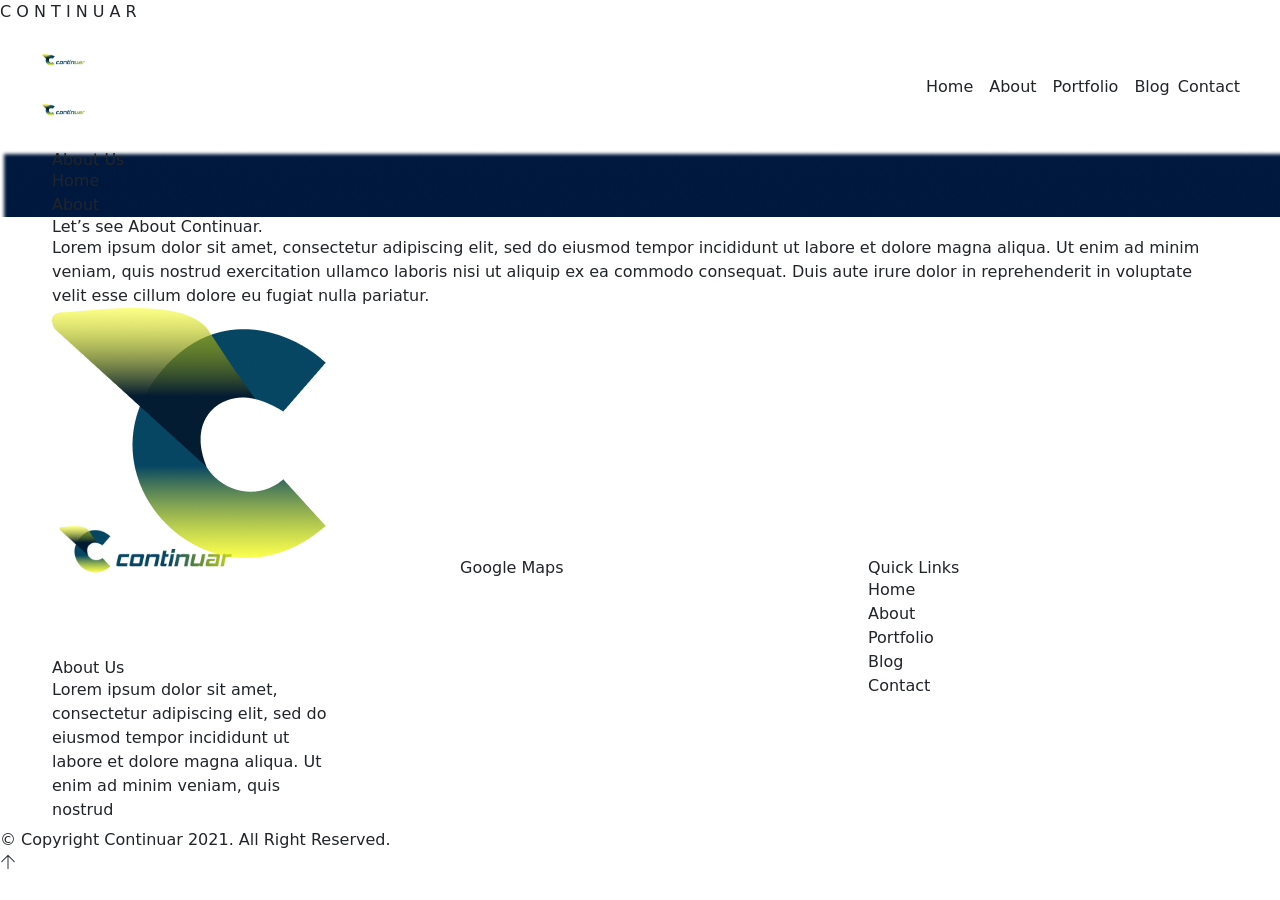
<file: about.html>
<!doctype html>
<html class="no-js" lang="en">

<head>	
	<meta charset="UTF-8">
    <meta http-equiv="X-UA-Compatible" content="IE=edge">
    <meta name="viewport" content="width=device-width, initial-scale=1.0">
	<title>  Continuar - Agency & Web Development </title>
	<meta name="description" content="">

	<!-- Place favicon.ico in the root directory -->
	<link rel="shortcut icon" type="image/x-icon" href="assets/img/logo/favicon.png">
	<!-- ========== Start Stylesheet ========== -->
	<link href="assets/css/bootstrap.min.css" rel="stylesheet" />
	<link href="assets/css/fontawesome.min.css" rel="stylesheet" />
	<link href="assets/css/owl.carousel.min.css" rel="stylesheet" />
    <link href="assets/css/jquery.fancybox.min.css" rel="stylesheet" />
	<link href="assets/css/owl.theme.default.min.css" rel="stylesheet" />
	<link href="assets/css/animate.css" rel="stylesheet" />
	<link href="assets/css/flaticon-set.css" rel="stylesheet" />
	<link href="assets/css/themify-icons.css" rel="stylesheet" />
	<link href="assets/css/style.css" rel="stylesheet">
	<link href="assets/css/responsive.css" rel="stylesheet" />
	<!-- ========== End Stylesheet ========== -->
  
</head>

<body id="bdy" class="no-scroll-y">		

	<!-- Start PreLoader 
    ============================================= -->
	<section>
		<div id="preloader">
			<div id="ctn-preloader" class="ctn-preloader">
				<div class="animation-preloader">
					<div class="spinner"></div>
					<div class="txt-loading">
						<span data-text-preloader="C" class="letters-loading">
							C
						</span>
						
						<span data-text-preloader="O" class="letters-loading">
							O
						</span>
						
						<span data-text-preloader="N" class="letters-loading">
							N
						</span>
						
						<span data-text-preloader="T" class="letters-loading">
							T
						</span>
						
						<span data-text-preloader="I" class="letters-loading">
							I
						</span>
						
						<span data-text-preloader="N" class="letters-loading">
							N
						</span>
						
						<span data-text-preloader="U" class="letters-loading">
							U
						</span>

                        <span data-text-preloader="A" class="letters-loading">
							A
						</span>
                        
                        <span data-text-preloader="R" class="letters-loading">
							R
						</span>
					</div>
				</div>	
				<div class="loader-section section-left"></div>
				<div class="loader-section section-right"></div>
			</div>
		</div>
	</section>
	<!-- Start PreLoader-->
    
	<!-- Start header
    ============================================= -->
    <header class="header header-1 bg-2">
		<div class="main-navigation">
			<nav id="navbar_top" class="navbar navbar-expand-lg">
				<div class="container g-0">
					<a class="navbar-brand" href="#">
						<img src="assets/img/logo/logo.png" width="50" class="logo-display" alt="Continuar">
						<img src="assets/img/logo/logo.png" width="50" class="logo-scrolled" alt="Continuar">
					</a>
					<button class="navbar-toggler" type="button" data-bs-toggle="collapse" data-bs-target="#main_nav" aria-expanded="false" aria-label="Toggle navigation">
						<span class="navbar-toggler-icon"><i class="ti-menu-alt"></i></span>
					</button>
					<div class="collapse navbar-collapse" id="main_nav">
						<ul class="navbar-nav ms-auto">
                            <li class="nav-item">
                                <a class="nav-link" href="index.html"> Home </a>
                            </li>
                            <li class="nav-item">
                                <a class="nav-link" href="about.html"> About </a>
                            </li>
                            <li class="nav-item">
                                <a class="nav-link" href="portfolio.html"> Portfolio </a>
                            </li>
                            <li class="nav-item">
                                <a class="nav-link" href="blog.html"> Blog </a>
                            </li>
						</ul>
					</div>
                    <div class="header-cart-btn">
                        <a href="contact.html" class="btn-6">Contact</a>
                    </div>
				</div> <!-- container -->
			</nav>
		</div>
    </header>
    <!-- End header -->
		    
	<main class="main">
        
        <!-- Start Breadcrumb
		============================================= -->
		<div class="site-breadcrumb" style="background: url(assets/img/breadcrumb/breadcrumb.jpg)">
			<div class="container">
			<h2 class="breadcrumb-title">About Us</h2>
				<ul class="breadcrumb-menu clearfix">
					<li><a href="index.html">Home</a></li>
					<li class="active">About</li>
				</ul>
			</div>
		</div>
        <!-- End Breadcrumb -->
        
        <!-- Start About
		============================================= -->
        <div class="about-area de-padding">
            <div class="container">
                <div class="about-wpr grid-2">
                    <div class="about-left style-2">
                        <h2 class="about-title">
                            Let’s see About Continuar.
                        </h2>
                        <p>
                            Lorem ipsum dolor sit amet, consectetur adipiscing elit, sed do eiusmod tempor incididunt ut labore et dolore magna aliqua. Ut enim ad minim veniam, quis nostrud exercitation ullamco laboris nisi ut aliquip ex ea commodo consequat. Duis aute irure dolor in reprehenderit in voluptate velit esse cillum dolore eu fugiat nulla pariatur.
                        </p>
                    </div>
                    <div class="about-right">
                        <div class="about-right-pic">
                            <!-- Continuar  -->
							<img class="about-1 animate-float-bob-x" src="assets/img/logo/favicon.png" alt="Continuar">
                        </div>
                    </div>
                </div>
            </div>
        </div>
        <!-- End About -->

        
	</main>	
		
	<div class="clearfix"></div>
			
	<!-- Start Footer
	============================================= -->
	<footer>
		<div class="footer-widget">
			<div class="container">
				<div class="footer-widget-wpr de-padding">
                    <div class="row f-cs g-5">
                        <div class="col-xl-4 col-md-6">
                            <div class="footer-widget-box about-us">
                                <img src="assets/img/logo/logo.png" width="200" alt="logo" style="margin-top: -100px;">
                                <h4 class="footer-widget-title">About Us</h4>
                                <p>
                                    Lorem ipsum dolor sit amet, consectetur adipiscing elit, sed do eiusmod tempor incididunt ut labore et dolore magna aliqua. Ut enim ad minim veniam, quis nostrud
                                </p>
                            </div>
                        </div>
                        <div class="col-xl-4 col-md-6">
                            <div class="footer-widget-box f-contact">
                                <h4 class="footer-widget-title">Google Maps</h4>
                                <iframe src="https://www.google.com/maps/embed?pb=!1m18!1m12!1m3!1d990.8511704391665!2d106.7650020291546!3d-6.596522867475283!2m3!1f0!2f0!3f0!3m2!1i1024!2i768!4f13.1!3m3!1m2!1s0x2e69c5066538dcf3%3A0xdb60018efafa5851!2sJl.%20Kp.%20Hegarmana%2C%20Ciomas%20Rahayu%2C%20Ciomas%2C%20Kabupaten%20Bogor%2C%20Jawa%20Barat%2016610!5e0!3m2!1sid!2sid!4v1639465388804!5m2!1sid!2sid" width="100%" height="250" style="border:0;" allowfullscreen="" loading="lazy"></iframe>
                            </div>
                        </div>
                        <div class="col-xl-4 col-md-6">
                            <div class="footer-widget-box list">
                                <h4 class="footer-widget-title">Quick Links</h4>
                                <ul class="footer-list">
                                    <li><a href="#">Home</a></li>
                                    <li><a href="#">About</a></li>
                                    <li><a href="#">Portfolio</a></li>
                                    <li><a href="#">Blog</a></li>
                                    <li><a href="#">Contact</a></li>
                                </ul>
                            </div>
                        </div>
                    </div>
				</div>
			</div>
            <div class="copyright">
                <p class="mb-0">© Copyright Continuar 2021. All Right Reserved.</p>
            </div>
		</div>
	</footer>	
	<!-- End Footer-->	
	
	<!-- Start Scroll top
	============================================= -->
	<a href="#bdy" id="scrtop" class="smooth-menu"><i class="ti-arrow-up"></i></a>
	<!-- End Scroll top-->
		
  	<!-- jQuery Frameworks
    ============================================= -->
	<script src="assets/js/jquery-3.5.0.min.js"></script>
	<script src="assets/js/jquery.easing.min.js"></script>
	<script src="assets/js/vendor/modernizr-3.6.0.min.js"></script>
	<script src="assets/js/popper.min.js"></script>
    <script src="assets/js/bootstrap.min.js"></script>
    <script src="assets/js/bootstrap-menu.js"></script>
    <script src="assets/js/wow.min.js"></script>
    <script src="assets/js/isotope.pkgd.min.js"></script>
    <script src="assets/js/jquery.fancybox.js"></script>
    <script src="assets/js/jquery.appear.js"></script>
	<script src="assets/js/count-to.js"></script>
	<script src="assets/js/owl.carousel.min.js"></script>
    <script src="assets/js/main.js"></script>
	
</body>


</html>
</file>
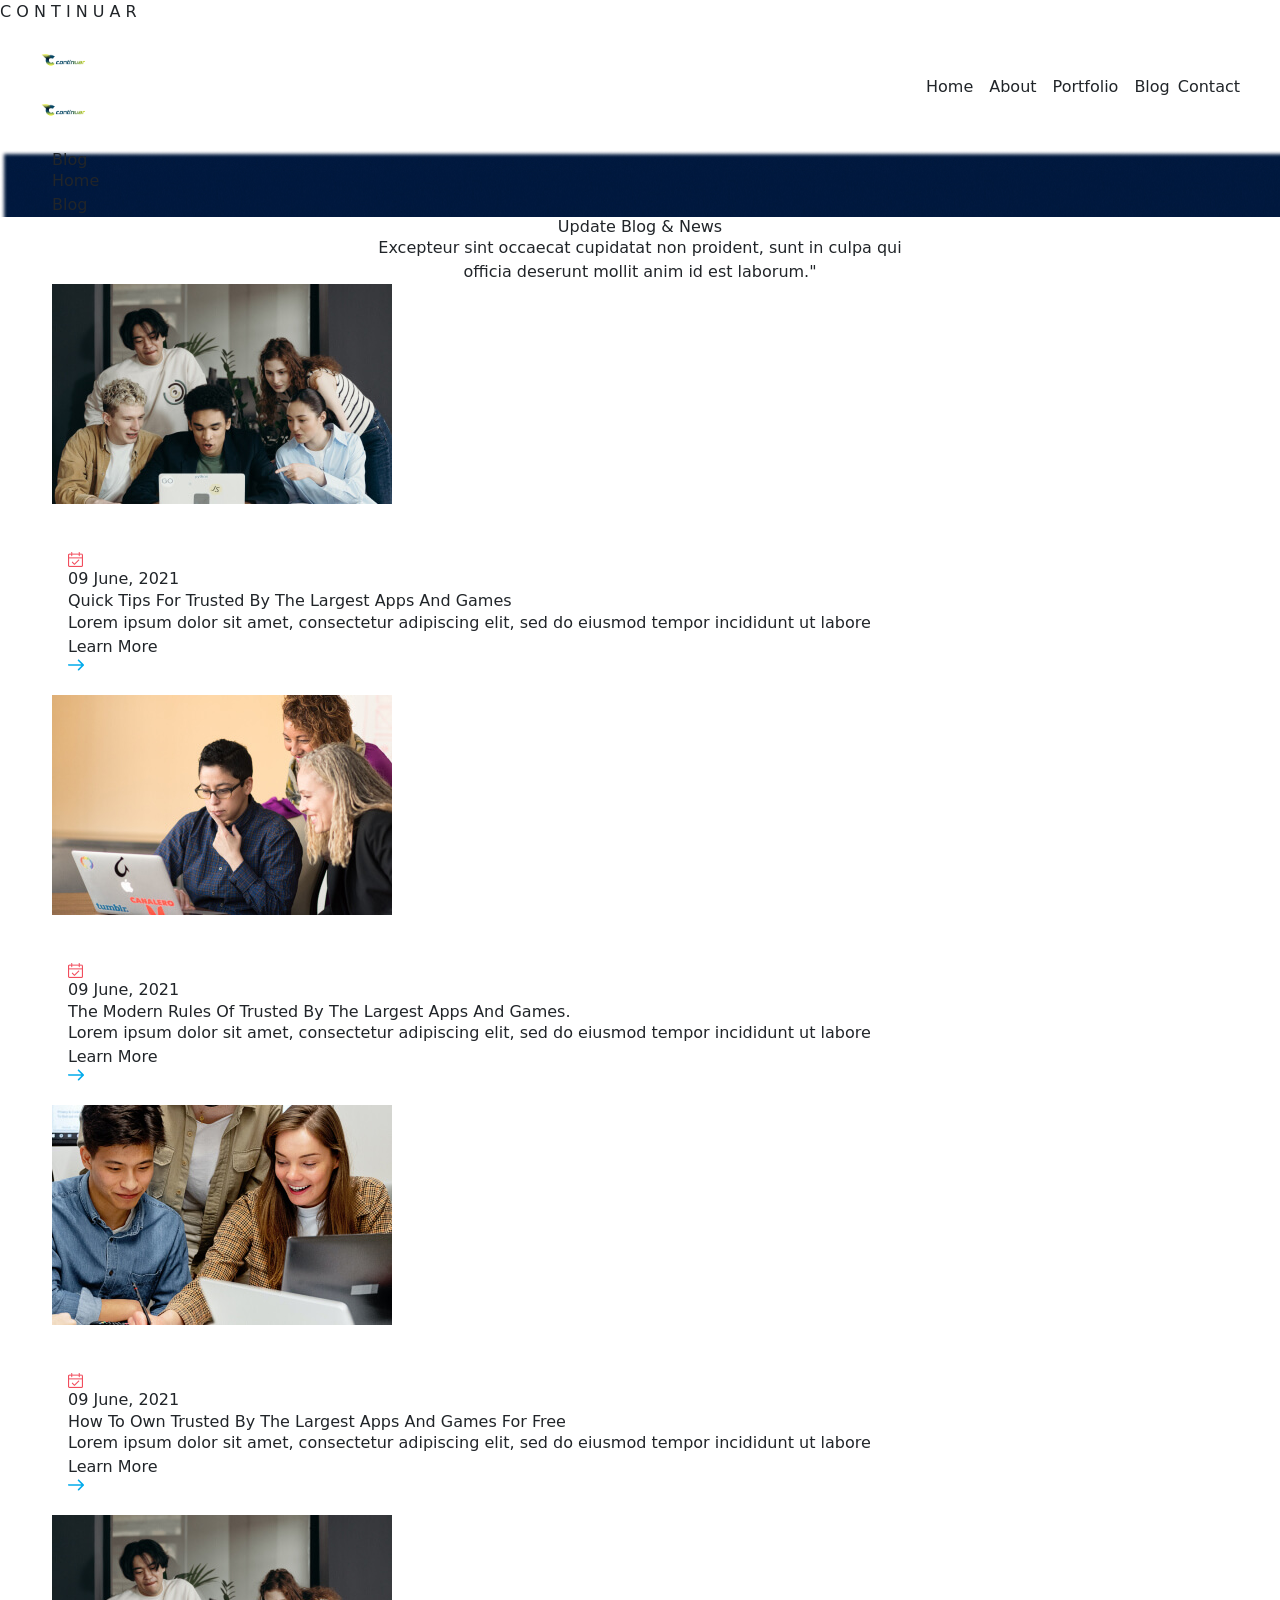
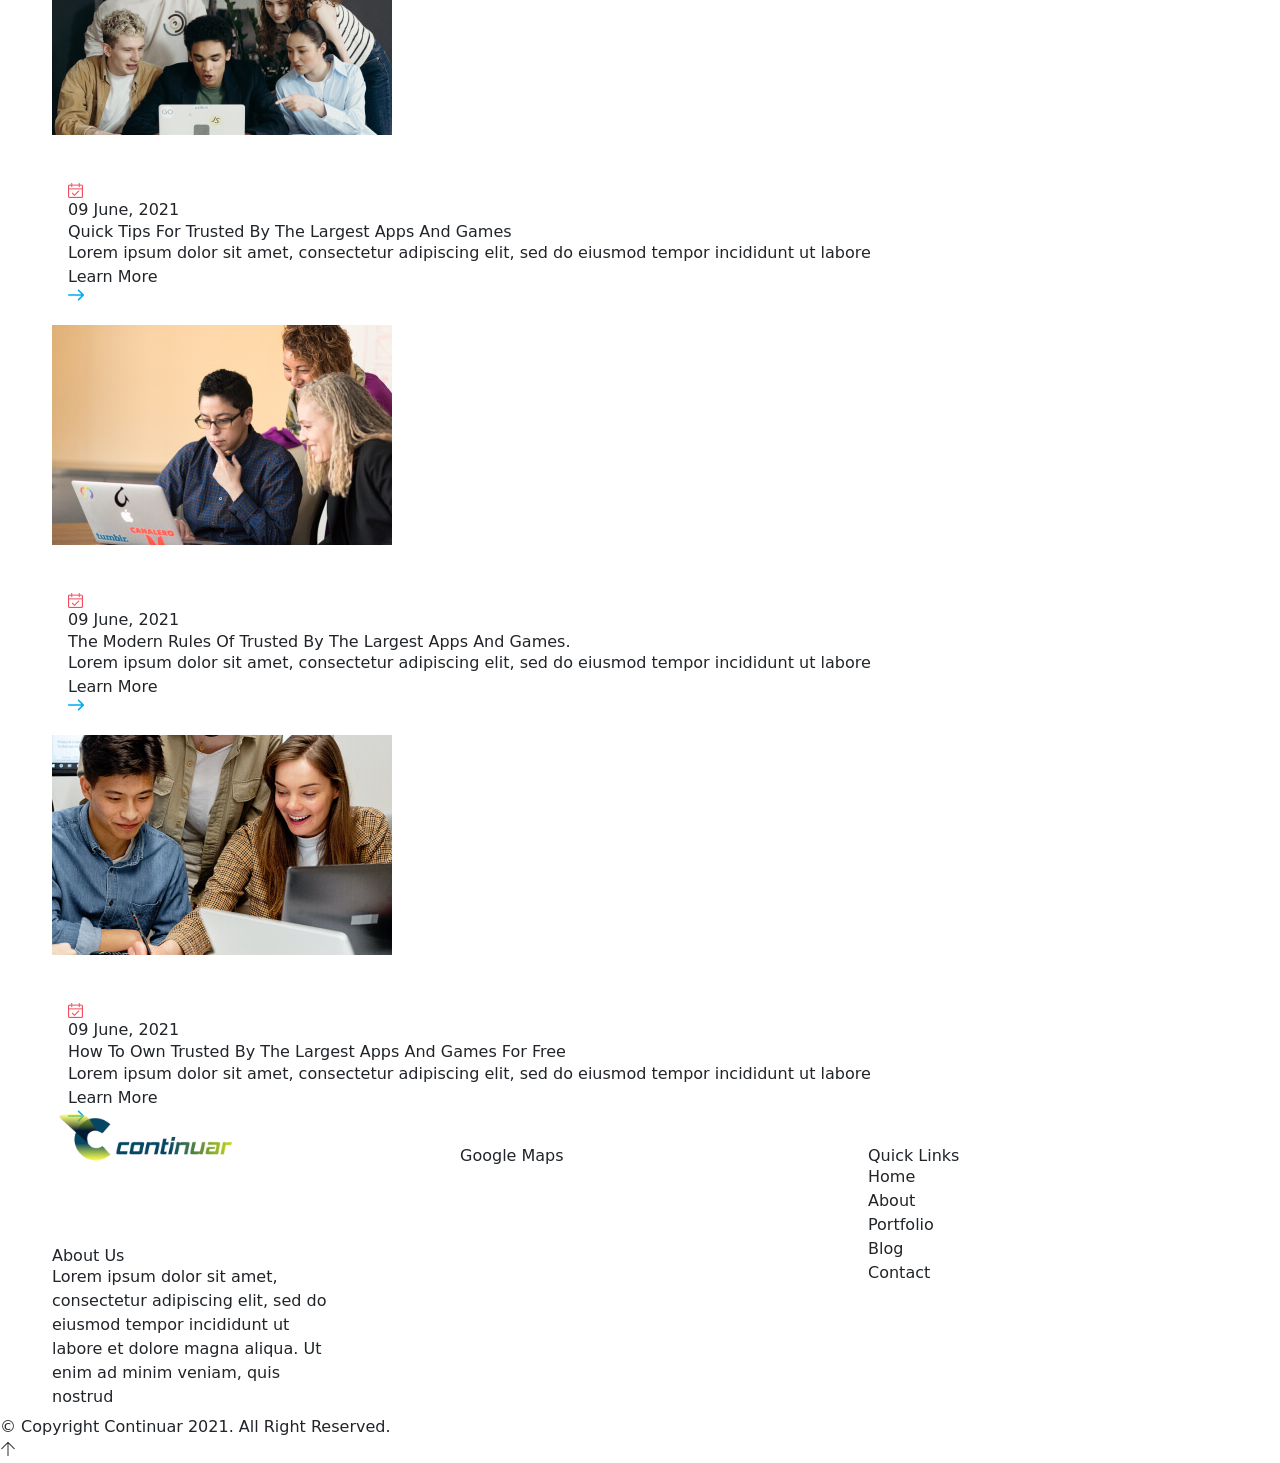
<file: blog.html>
<!doctype html>
<html class="no-js" lang="en">

<head>	
	<meta charset="UTF-8">
    <meta http-equiv="X-UA-Compatible" content="IE=edge">
    <meta name="viewport" content="width=device-width, initial-scale=1.0">
	<title>  Continuar - Agency & Web Development </title>
	<meta name="description" content="">

	<!-- Place favicon.ico in the root directory -->
	<link rel="shortcut icon" type="image/x-icon" href="assets/img/logo/favicon.png">
	<!-- ========== Start Stylesheet ========== -->
	<link href="assets/css/bootstrap.min.css" rel="stylesheet" />
	<link href="assets/css/fontawesome.min.css" rel="stylesheet" />
	<link href="assets/css/owl.carousel.min.css" rel="stylesheet" />
    <link href="assets/css/jquery.fancybox.min.css" rel="stylesheet" />
	<link href="assets/css/owl.theme.default.min.css" rel="stylesheet" />
	<link href="assets/css/animate.css" rel="stylesheet" />
	<link href="assets/css/flaticon-set.css" rel="stylesheet" />
	<link href="assets/css/themify-icons.css" rel="stylesheet" />
	<link href="assets/css/style.css" rel="stylesheet">
	<link href="assets/css/responsive.css" rel="stylesheet" />
	<!-- ========== End Stylesheet ========== -->
  
</head>

<body id="bdy" class="no-scroll-y">		

	<!-- Start PreLoader 
    ============================================= -->
	<section>
		<div id="preloader">
			<div id="ctn-preloader" class="ctn-preloader">
				<div class="animation-preloader">
					<div class="spinner"></div>
					<div class="txt-loading">
						<span data-text-preloader="C" class="letters-loading">
							C
						</span>
						
						<span data-text-preloader="O" class="letters-loading">
							O
						</span>
						
						<span data-text-preloader="N" class="letters-loading">
							N
						</span>
						
						<span data-text-preloader="T" class="letters-loading">
							T
						</span>
						
						<span data-text-preloader="I" class="letters-loading">
							I
						</span>
						
						<span data-text-preloader="N" class="letters-loading">
							N
						</span>
						
						<span data-text-preloader="U" class="letters-loading">
							U
						</span>

                        <span data-text-preloader="A" class="letters-loading">
							A
						</span>
                        
                        <span data-text-preloader="R" class="letters-loading">
							R
						</span>
					</div>
				</div>	
				<div class="loader-section section-left"></div>
				<div class="loader-section section-right"></div>
			</div>
		</div>
	</section>
	<!-- Start PreLoader-->
    
	<!-- Start header
    ============================================= -->
    <header class="header header-1 bg-2">
		<div class="main-navigation">
			<nav id="navbar_top" class="navbar navbar-expand-lg">
				<div class="container g-0">
					<a class="navbar-brand" href="#">
						<img src="assets/img/logo/logo.png" width="50" class="logo-display" alt="Continuar">
						<img src="assets/img/logo/logo.png" width="50" class="logo-scrolled" alt="Continuar">
					</a>
					<button class="navbar-toggler" type="button" data-bs-toggle="collapse" data-bs-target="#main_nav" aria-expanded="false" aria-label="Toggle navigation">
						<span class="navbar-toggler-icon"><i class="ti-menu-alt"></i></span>
					</button>
					<div class="collapse navbar-collapse" id="main_nav">
						<ul class="navbar-nav ms-auto">
                            <li class="nav-item">
                                <a class="nav-link" href="index.html"> Home </a>
                            </li>
                            <li class="nav-item">
                                <a class="nav-link" href="about.html"> About </a>
                            </li>
                            <li class="nav-item">
                                <a class="nav-link" href="portfolio.html"> Portfolio </a>
                            </li>
                            <li class="nav-item">
                                <a class="nav-link" href="blog.html"> Blog </a>
                            </li>
						</ul>
					</div>
                    <div class="header-cart-btn">
                        <a href="contact.html" class="btn-6">Contact</a>
                    </div>
				</div> <!-- container -->
			</nav>
		</div>
    </header>
    <!-- End header -->
		    
	<main class="main">
        
        <!-- Start Breadcrumb
		============================================= -->
		<div class="site-breadcrumb" style="background: url(assets/img/breadcrumb/breadcrumb.jpg)">
			<div class="container">
			<h2 class="breadcrumb-title">Blog</h2>
				<ul class="breadcrumb-menu clearfix">
					<li><a href="index.html">Home</a></li>
					<li class="active">Blog</li>
				</ul>
			</div>
		</div>
        <!-- End Breadcrumb -->
        
        <!-- Start Blog
		============================================= -->
        <div class="blog-area de-padding">
            <div class="container">
                <div class="row">
					<div class="col-xl-6 offset-xl-3">
						<div class="site-title text-center">
							<h2 class="text-blog">Update Blog & News</h2>
                            <p class="mb-0">
                                Excepteur sint occaecat cupidatat non proident, sunt in culpa qui officia deserunt mollit anim id est laborum."
                            </p>
						</div>
					</div>
				</div>
                <div class="blog-wpr grid-3">
                    <div class="blog-box wow fadeInUp">
                        <div class="blog-pic">
                            <a href="#"><img src="assets/img/blog/1.jpg" alt="Continuar"></a>
                        </div>
                        <div class="blog-desc">
                            <div class="blog-meta">
                                <ul>
                                    <li>
                                        <i><img src="assets/img/icons/check-list.png" alt="Continuar"></i>
                                        <span>09 June, 2021</span>
                                    </li>
                                </ul>
                            </div>
                            <a href="#">
                                <h5 class="work-title">
                                    Quick Tips For Trusted By The Largest Apps And Games
                                </h5>
                            </a>
                            <p>
                                Lorem ipsum dolor sit amet, consectetur adipiscing elit, sed do eiusmod tempor incididunt ut labore 
                            </p>
                            <div class="work-btn">
                                <a href="#" class="btn-5">Learn More &nbsp; 
                                    <i>
                                        <img src="assets/img/icons/long-arrow.png" alt="Continuar">
                                    </i>
                                </a>
                            </div>
                        </div>
                    </div>
                    <div class="blog-box wow fadeInUp">
                        <div class="blog-pic">
                            <a href="#"><img src="assets/img/blog/2.jpg" alt="Continuar"></a>
                        </div>
                        <div class="blog-desc">
                            <div class="blog-meta">
                                <ul>
                                    <li>
                                        <i><img src="assets/img/icons/check-list.png" alt="Continuar"></i>
                                        <span>09 June, 2021</span>
                                    </li>
                                </ul>
                            </div>
                            <a href="#">
                                <h5 class="work-title">
                                    The Modern Rules Of Trusted By The Largest Apps And Games.
                                </h5>
                            </a>
                            <p>
                                Lorem ipsum dolor sit amet, consectetur adipiscing elit, sed do eiusmod tempor incididunt ut labore 
                            </p>
                            <div class="work-btn">
                                <a href="#" class="btn-5">Learn More &nbsp; 
                                    <i>
                                        <img src="assets/img/icons/long-arrow.png" alt="Continuar">
                                    </i>
                                </a>
                            </div>
                        </div>
                    </div>
                    <div class="blog-box wow fadeInUp">
                        <div class="blog-pic">
                            <a href="#"><img src="assets/img/blog/3.jpg" alt="Continuar"></a>
                        </div>
                        <div class="blog-desc">
                            <div class="blog-meta">
                                <ul>
                                    <li>
                                        <i><img src="assets/img/icons/check-list.png" alt="Continuar"></i>
                                        <span>09 June, 2021</span>
                                    </li>
                                </ul>
                            </div>
                            <a href="#">
                                <h5 class="work-title">
                                    How To Own Trusted By The Largest Apps And Games For Free
                                </h5>
                            </a>
                            <p>
                                Lorem ipsum dolor sit amet, consectetur adipiscing elit, sed do eiusmod tempor incididunt ut labore 
                            </p>
                            <div class="work-btn">
                                <a href="#" class="btn-5">Learn More &nbsp; 
                                    <i>
                                        <img src="assets/img/icons/long-arrow.png" alt="Continuar">
                                    </i>
                                </a>
                            </div>
                        </div>
                    </div>
                    <div class="blog-box wow fadeInUp">
                        <div class="blog-pic">
                            <a href="#"><img src="assets/img/blog/1.jpg" alt="Continuar"></a>
                        </div>
                        <div class="blog-desc">
                            <div class="blog-meta">
                                <ul>
                                    <li>
                                        <i><img src="assets/img/icons/check-list.png" alt="Continuar"></i>
                                        <span>09 June, 2021</span>
                                    </li>
                                </ul>
                            </div>
                            <a href="#">
                                <h5 class="work-title">
                                    Quick Tips For Trusted By The Largest Apps And Games
                                </h5>
                            </a>
                            <p>
                                Lorem ipsum dolor sit amet, consectetur adipiscing elit, sed do eiusmod tempor incididunt ut labore 
                            </p>
                            <div class="work-btn">
                                <a href="#" class="btn-5">Learn More &nbsp; 
                                    <i>
                                        <img src="assets/img/icons/long-arrow.png" alt="Continuar">
                                    </i>
                                </a>
                            </div>
                        </div>
                    </div>
                    <div class="blog-box wow fadeInUp">
                        <div class="blog-pic">
                            <a href="#"><img src="assets/img/blog/2.jpg" alt="Continuar"></a>
                        </div>
                        <div class="blog-desc">
                            <div class="blog-meta">
                                <ul>
                                    <li>
                                        <i><img src="assets/img/icons/check-list.png" alt="Continuar"></i>
                                        <span>09 June, 2021</span>
                                    </li>
                                </ul>
                            </div>
                            <a href="#">
                                <h5 class="work-title">
                                    The Modern Rules Of Trusted By The Largest Apps And Games.
                                </h5>
                            </a>
                            <p>
                                Lorem ipsum dolor sit amet, consectetur adipiscing elit, sed do eiusmod tempor incididunt ut labore 
                            </p>
                            <div class="work-btn">
                                <a href="#" class="btn-5">Learn More &nbsp; 
                                    <i>
                                        <img src="assets/img/icons/long-arrow.png" alt="Continuar">
                                    </i>
                                </a>
                            </div>
                        </div>
                    </div>
                    <div class="blog-box wow fadeInUp">
                        <div class="blog-pic">
                            <a href="#"><img src="assets/img/blog/3.jpg" alt="Continuar"></a>
                        </div>
                        <div class="blog-desc">
                            <div class="blog-meta">
                                <ul>
                                    <li>
                                        <i><img src="assets/img/icons/check-list.png" alt="Continuar"></i>
                                        <span>09 June, 2021</span>
                                    </li>
                                </ul>
                            </div>
                            <a href="#">
                                <h5 class="work-title">
                                    How To Own Trusted By The Largest Apps And Games For Free
                                </h5>
                            </a>
                            <p>
                                Lorem ipsum dolor sit amet, consectetur adipiscing elit, sed do eiusmod tempor incididunt ut labore 
                            </p>
                            <div class="work-btn">
                                <a href="#" class="btn-5">Learn More &nbsp; 
                                    <i>
                                        <img src="assets/img/icons/long-arrow.png" alt="Continuar">
                                    </i>
                                </a>
                            </div>
                        </div>
                    </div>
                </div>
            </div>
        </div>
        <!-- End Blog -->

        
	</main>	
		
	<div class="clearfix"></div>
			
	<!-- Start Footer
	============================================= -->
	<footer>
		<div class="footer-widget">
			<div class="container">
				<div class="footer-widget-wpr de-padding">
                    <div class="row f-cs g-5">
                        <div class="col-xl-4 col-md-6">
                            <div class="footer-widget-box about-us">
                                <img src="assets/img/logo/logo.png" width="200" alt="logo" style="margin-top: -100px;">
                                <h4 class="footer-widget-title">About Us</h4>
                                <p>
                                    Lorem ipsum dolor sit amet, consectetur adipiscing elit, sed do eiusmod tempor incididunt ut labore et dolore magna aliqua. Ut enim ad minim veniam, quis nostrud
                                </p>
                            </div>
                        </div>
                        <div class="col-xl-4 col-md-6">
                            <div class="footer-widget-box f-contact">
                                <h4 class="footer-widget-title">Google Maps</h4>
                                <iframe src="https://www.google.com/maps/embed?pb=!1m18!1m12!1m3!1d990.8511704391665!2d106.7650020291546!3d-6.596522867475283!2m3!1f0!2f0!3f0!3m2!1i1024!2i768!4f13.1!3m3!1m2!1s0x2e69c5066538dcf3%3A0xdb60018efafa5851!2sJl.%20Kp.%20Hegarmana%2C%20Ciomas%20Rahayu%2C%20Ciomas%2C%20Kabupaten%20Bogor%2C%20Jawa%20Barat%2016610!5e0!3m2!1sid!2sid!4v1639465388804!5m2!1sid!2sid" width="100%" height="250" style="border:0;" allowfullscreen="" loading="lazy"></iframe>
                            </div>
                        </div>
                        <div class="col-xl-4 col-md-6">
                            <div class="footer-widget-box list">
                                <h4 class="footer-widget-title">Quick Links</h4>
                                <ul class="footer-list">
                                    <li><a href="#">Home</a></li>
                                    <li><a href="#">About</a></li>
                                    <li><a href="#">Portfolio</a></li>
                                    <li><a href="#">Blog</a></li>
                                    <li><a href="#">Contact</a></li>
                                </ul>
                            </div>
                        </div>
                    </div>
				</div>
			</div>
            <div class="copyright">
                <p class="mb-0">© Copyright Continuar 2021. All Right Reserved.</p>
            </div>
		</div>
	</footer>	
	<!-- End Footer-->	
	
	<!-- Start Scroll top
	============================================= -->
	<a href="#bdy" id="scrtop" class="smooth-menu"><i class="ti-arrow-up"></i></a>
	<!-- End Scroll top-->
		
  	<!-- jQuery Frameworks
    ============================================= -->
	<script src="assets/js/jquery-3.5.0.min.js"></script>
	<script src="assets/js/jquery.easing.min.js"></script>
	<script src="assets/js/vendor/modernizr-3.6.0.min.js"></script>
	<script src="assets/js/popper.min.js"></script>
    <script src="assets/js/bootstrap.min.js"></script>
    <script src="assets/js/bootstrap-menu.js"></script>
    <script src="assets/js/wow.min.js"></script>
    <script src="assets/js/isotope.pkgd.min.js"></script>
    <script src="assets/js/jquery.fancybox.js"></script>
    <script src="assets/js/jquery.appear.js"></script>
	<script src="assets/js/count-to.js"></script>
	<script src="assets/js/owl.carousel.min.js"></script>
    <script src="assets/js/main.js"></script>
	
</body>

</html>
</file>
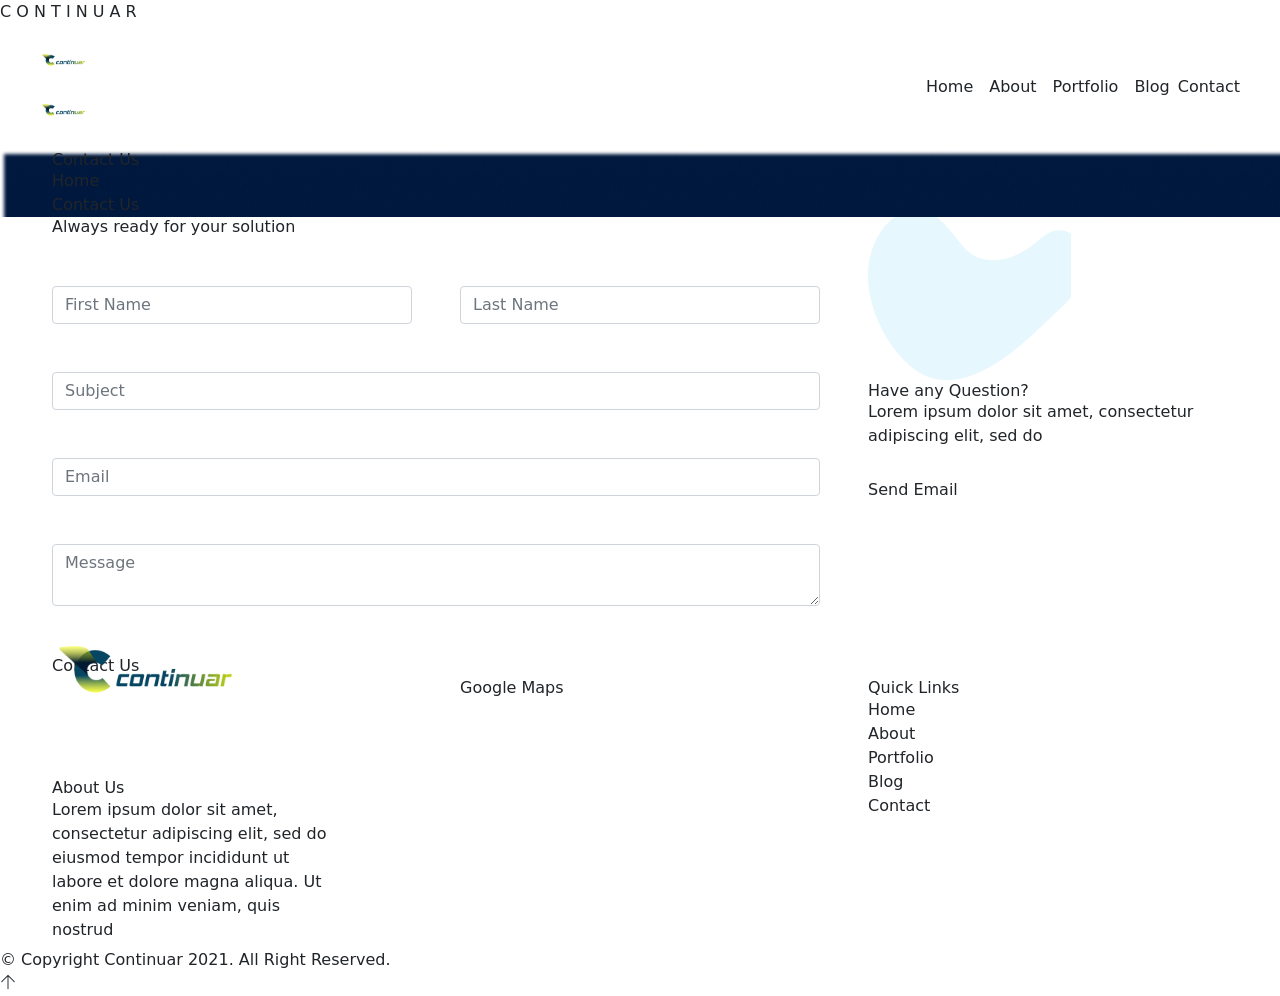
<file: contact.html>
<!doctype html>
<html class="no-js" lang="en">

<head>	
	<meta charset="UTF-8">
    <meta http-equiv="X-UA-Compatible" content="IE=edge">
    <meta name="viewport" content="width=device-width, initial-scale=1.0">
	<title>  Continuar - Agency & Web Development </title>
	<meta name="description" content="">

	<!-- Place favicon.ico in the root directory -->
	<link rel="shortcut icon" type="image/x-icon" href="assets/img/logo/favicon.png">
	<!-- ========== Start Stylesheet ========== -->
	<link href="assets/css/bootstrap.min.css" rel="stylesheet" />
	<link href="assets/css/fontawesome.min.css" rel="stylesheet" />
	<link href="assets/css/owl.carousel.min.css" rel="stylesheet" />
    <link href="assets/css/jquery.fancybox.min.css" rel="stylesheet" />
	<link href="assets/css/owl.theme.default.min.css" rel="stylesheet" />
	<link href="assets/css/animate.css" rel="stylesheet" />
	<link href="assets/css/flaticon-set.css" rel="stylesheet" />
	<link href="assets/css/themify-icons.css" rel="stylesheet" />
	<link href="assets/css/style.css" rel="stylesheet">
	<link href="assets/css/responsive.css" rel="stylesheet" />
	<!-- ========== End Stylesheet ========== -->
  
</head>

<body id="bdy" class="no-scroll-y">		

	<!-- Start PreLoader 
    ============================================= -->
	<section>
		<div id="preloader">
			<div id="ctn-preloader" class="ctn-preloader">
				<div class="animation-preloader">
					<div class="spinner"></div>
					<div class="txt-loading">
						<span data-text-preloader="C" class="letters-loading">
							C
						</span>
						
						<span data-text-preloader="O" class="letters-loading">
							O
						</span>
						
						<span data-text-preloader="N" class="letters-loading">
							N
						</span>
						
						<span data-text-preloader="T" class="letters-loading">
							T
						</span>
						
						<span data-text-preloader="I" class="letters-loading">
							I
						</span>
						
						<span data-text-preloader="N" class="letters-loading">
							N
						</span>
						
						<span data-text-preloader="U" class="letters-loading">
							U
						</span>

                        <span data-text-preloader="A" class="letters-loading">
							A
						</span>
                        
                        <span data-text-preloader="R" class="letters-loading">
							R
						</span>
					</div>
				</div>	
				<div class="loader-section section-left"></div>
				<div class="loader-section section-right"></div>
			</div>
		</div>
	</section>
	<!-- Start PreLoader-->
    
	<!-- Start header
    ============================================= -->
    <header class="header header-1 bg-2">
		<div class="main-navigation">
			<nav id="navbar_top" class="navbar navbar-expand-lg">
				<div class="container g-0">
					<a class="navbar-brand" href="#">
						<img src="assets/img/logo/logo.png" width="50" class="logo-display" alt="Continuar">
						<img src="assets/img/logo/logo.png" width="50" class="logo-scrolled" alt="Continuar">
					</a>
					<button class="navbar-toggler" type="button" data-bs-toggle="collapse" data-bs-target="#main_nav" aria-expanded="false" aria-label="Toggle navigation">
						<span class="navbar-toggler-icon"><i class="ti-menu-alt"></i></span>
					</button>
					<div class="collapse navbar-collapse" id="main_nav">
						<ul class="navbar-nav ms-auto">
                            <li class="nav-item">
                                <a class="nav-link" href="index.html"> Home </a>
                            </li>
                            <li class="nav-item">
                                <a class="nav-link" href="about.html"> About </a>
                            </li>
                            <li class="nav-item">
                                <a class="nav-link" href="portfolio.html"> Portfolio </a>
                            </li>
                            <li class="nav-item">
                                <a class="nav-link" href="blog.html"> Blog </a>
                            </li>
						</ul>
					</div>
                    <div class="header-cart-btn">
                        <a href="contact.html" class="btn-6">Contact</a>
                    </div>
				</div> <!-- container -->
			</nav>
		</div>
    </header>
    <!-- End header -->
		    
	<main class="main">
        
	<!-- Start Breadcrumb
		============================================= -->
		<div class="site-breadcrumb" style="background: url(assets/img/breadcrumb/breadcrumb.jpg)">
			<div class="container">
			<h2 class="breadcrumb-title">Contact Us</h2>
				<ul class="breadcrumb-menu clearfix">
					<li><a href="index.html">Home</a></li>
					<li class="active">Contact Us</li>
				</ul>
			</div>
		</div>
        <!-- End Breadcrumb -->
        
        <!-- Start Contactg US
		============================================= -->
		<div class="contact-us de-padding">
			<div class="container">
				<div class="contact-us-wpr">
					<div class="row ps g-5">
						<div class="col-lg-8">
							<div class="contact-us-content wow fadeInUp">
								<h2 class="contact-us-title mb-50">
									Always ready for your solution
								</h2>
								<form class="row g-5">
									<div class="col-md-6">
										<input type="text" class="form-control input-style-2" placeholder="First Name">
									</div>
									<div class="col-md-6">
										<input type="text" class="form-control input-style-2" placeholder="Last Name">
									</div>
									<div class="col-md-12">
										<input type="text" class="form-control input-style-2" placeholder="Subject">
									</div>
									<div class="col-md-12">
										<input type="email" class="form-control input-style-2" placeholder="Email">
									</div>
									<div class="col-12">
										<textarea class="form-control input-style-2" placeholder="Message"></textarea>
									</div>
									<div class="col-12">
										<div class="login-btns">
											<button type="submit" class="btn-6 login-btn">
												Contact Us
											</button>
										</div>
									</div>
								</form>
							</div>
						</div>
						<div class="col-lg-4">
							<div class="contact-us-sidebar">
								<div class="widget contact-us">
									<div class="contact-us-shape">
										<img src="assets/img/contact/contact-us-shape.png" alt="Continuar">
									</div>
									<h4 class="widget-contact-title">
										Have any Question?
									</h4>
									<p class="mb-30">
										Lorem ipsum dolor sit amet, consectetur adipiscing elit, sed do 
									</p>
									<a href="#" class="btn-6">Send Email</a>
								</div>
							</div>
						</div>
					</div>
				</div>
			</div>
		</div>
		<!-- End Contact Us -->
        
	</main>	
		
	<div class="clearfix"></div>
			
	<!-- Start Footer
	============================================= -->
	<footer>
		<div class="footer-widget">
			<div class="container">
				<div class="footer-widget-wpr de-padding">
                    <div class="row f-cs g-5">
                        <div class="col-xl-4 col-md-6">
                            <div class="footer-widget-box about-us">
                                <img src="assets/img/logo/logo.png" width="200" alt="logo" style="margin-top: -100px;">
                                <h4 class="footer-widget-title">About Us</h4>
                                <p>
                                    Lorem ipsum dolor sit amet, consectetur adipiscing elit, sed do eiusmod tempor incididunt ut labore et dolore magna aliqua. Ut enim ad minim veniam, quis nostrud
                                </p>
                            </div>
                        </div>
                        <div class="col-xl-4 col-md-6">
                            <div class="footer-widget-box f-contact">
                                <h4 class="footer-widget-title">Google Maps</h4>
                                <iframe src="https://www.google.com/maps/embed?pb=!1m18!1m12!1m3!1d990.8511704391665!2d106.7650020291546!3d-6.596522867475283!2m3!1f0!2f0!3f0!3m2!1i1024!2i768!4f13.1!3m3!1m2!1s0x2e69c5066538dcf3%3A0xdb60018efafa5851!2sJl.%20Kp.%20Hegarmana%2C%20Ciomas%20Rahayu%2C%20Ciomas%2C%20Kabupaten%20Bogor%2C%20Jawa%20Barat%2016610!5e0!3m2!1sid!2sid!4v1639465388804!5m2!1sid!2sid" width="100%" height="250" style="border:0;" allowfullscreen="" loading="lazy"></iframe>
                            </div>
                        </div>
                        <div class="col-xl-4 col-md-6">
                            <div class="footer-widget-box list">
                                <h4 class="footer-widget-title">Quick Links</h4>
                                <ul class="footer-list">
                                    <li><a href="#">Home</a></li>
                                    <li><a href="#">About</a></li>
                                    <li><a href="#">Portfolio</a></li>
                                    <li><a href="#">Blog</a></li>
                                    <li><a href="#">Contact</a></li>
                                </ul>
                            </div>
                        </div>
                    </div>
				</div>
			</div>
            <div class="copyright">
                <p class="mb-0">© Copyright Continuar 2021. All Right Reserved.</p>
            </div>
		</div>
	</footer>	
	<!-- End Footer-->	
	
	<!-- Start Scroll top
	============================================= -->
	<a href="#bdy" id="scrtop" class="smooth-menu"><i class="ti-arrow-up"></i></a>
	<!-- End Scroll top-->
		
  	<!-- jQuery Frameworks
    ============================================= -->
	<script src="assets/js/jquery-3.5.0.min.js"></script>
	<script src="assets/js/jquery.easing.min.js"></script>
	<script src="assets/js/vendor/modernizr-3.6.0.min.js"></script>
	<script src="assets/js/popper.min.js"></script>
    <script src="assets/js/bootstrap.min.js"></script>
    <script src="assets/js/bootstrap-menu.js"></script>
    <script src="assets/js/wow.min.js"></script>
    <script src="assets/js/isotope.pkgd.min.js"></script>
    <script src="assets/js/jquery.fancybox.js"></script>
    <script src="assets/js/jquery.appear.js"></script>
	<script src="assets/js/count-to.js"></script>
	<script src="assets/js/owl.carousel.min.js"></script>
    <script src="assets/js/main.js"></script>
	
</body>

</html>
</file>
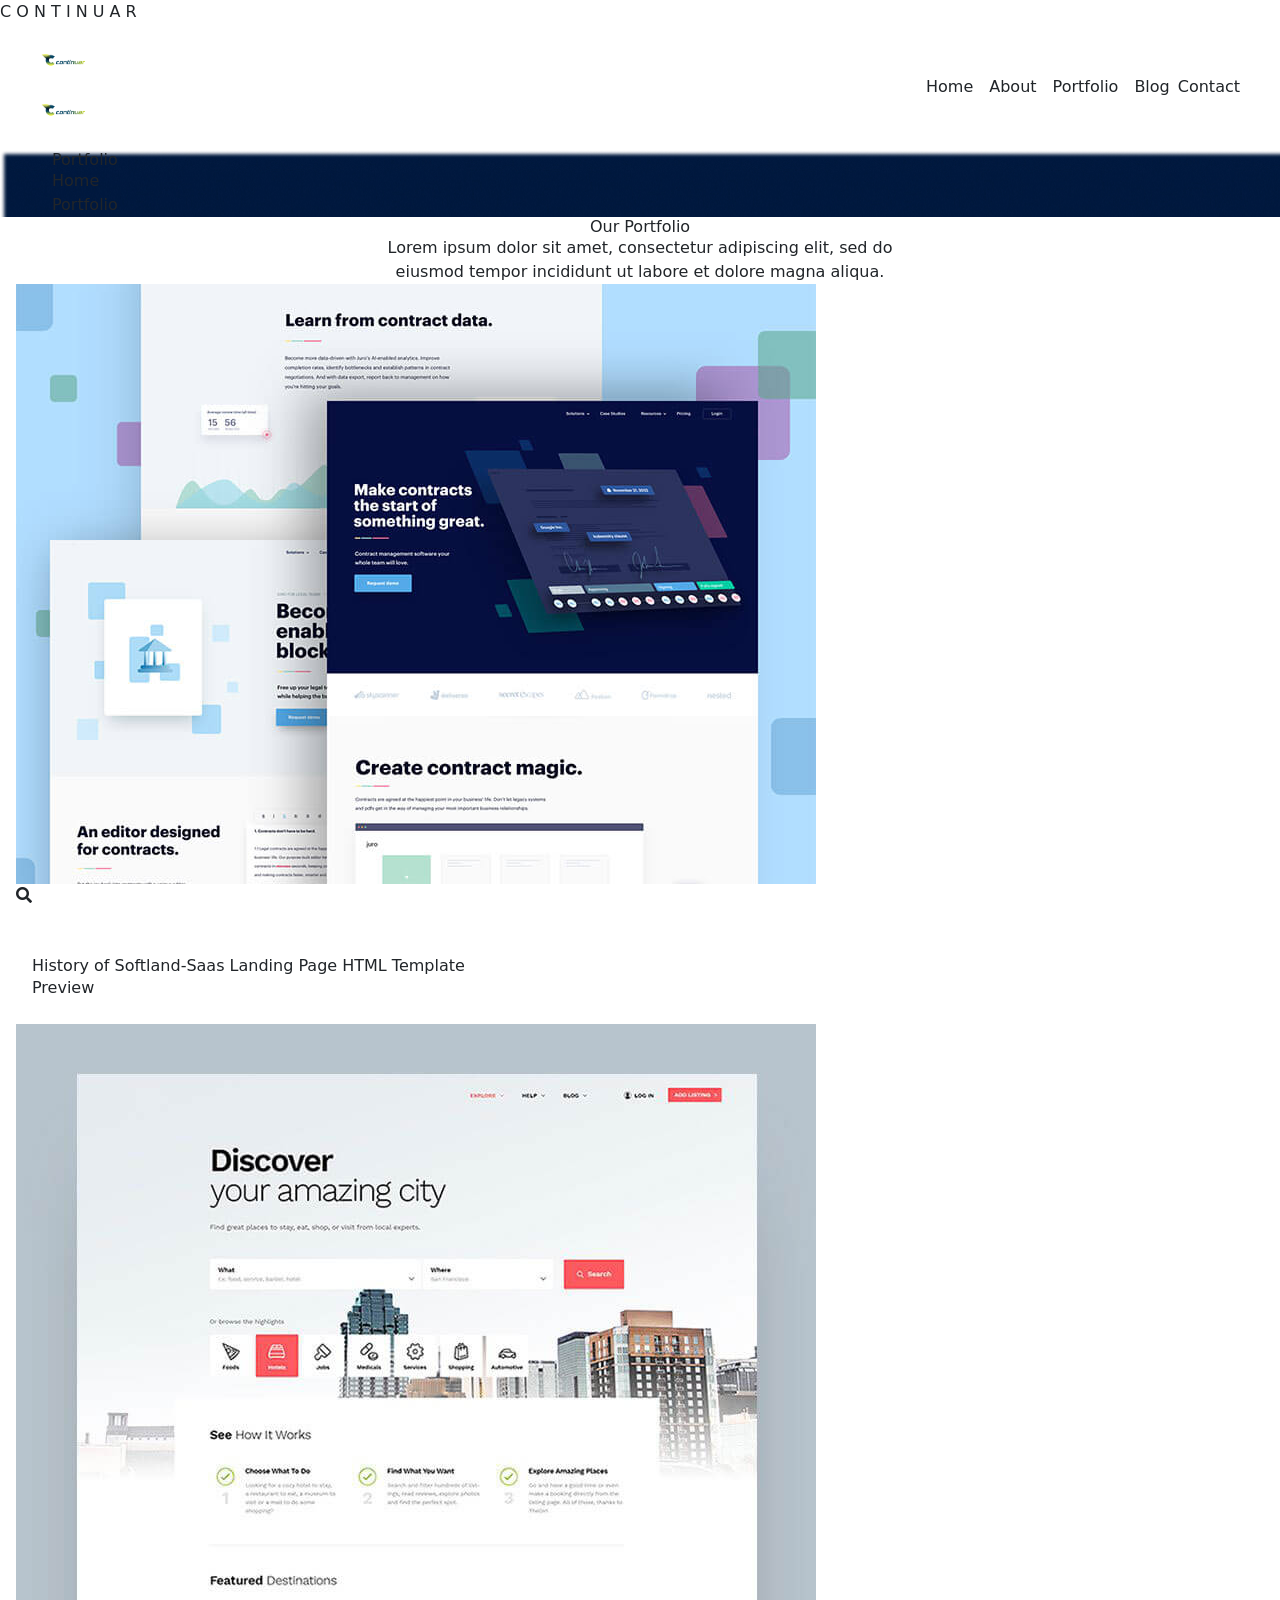
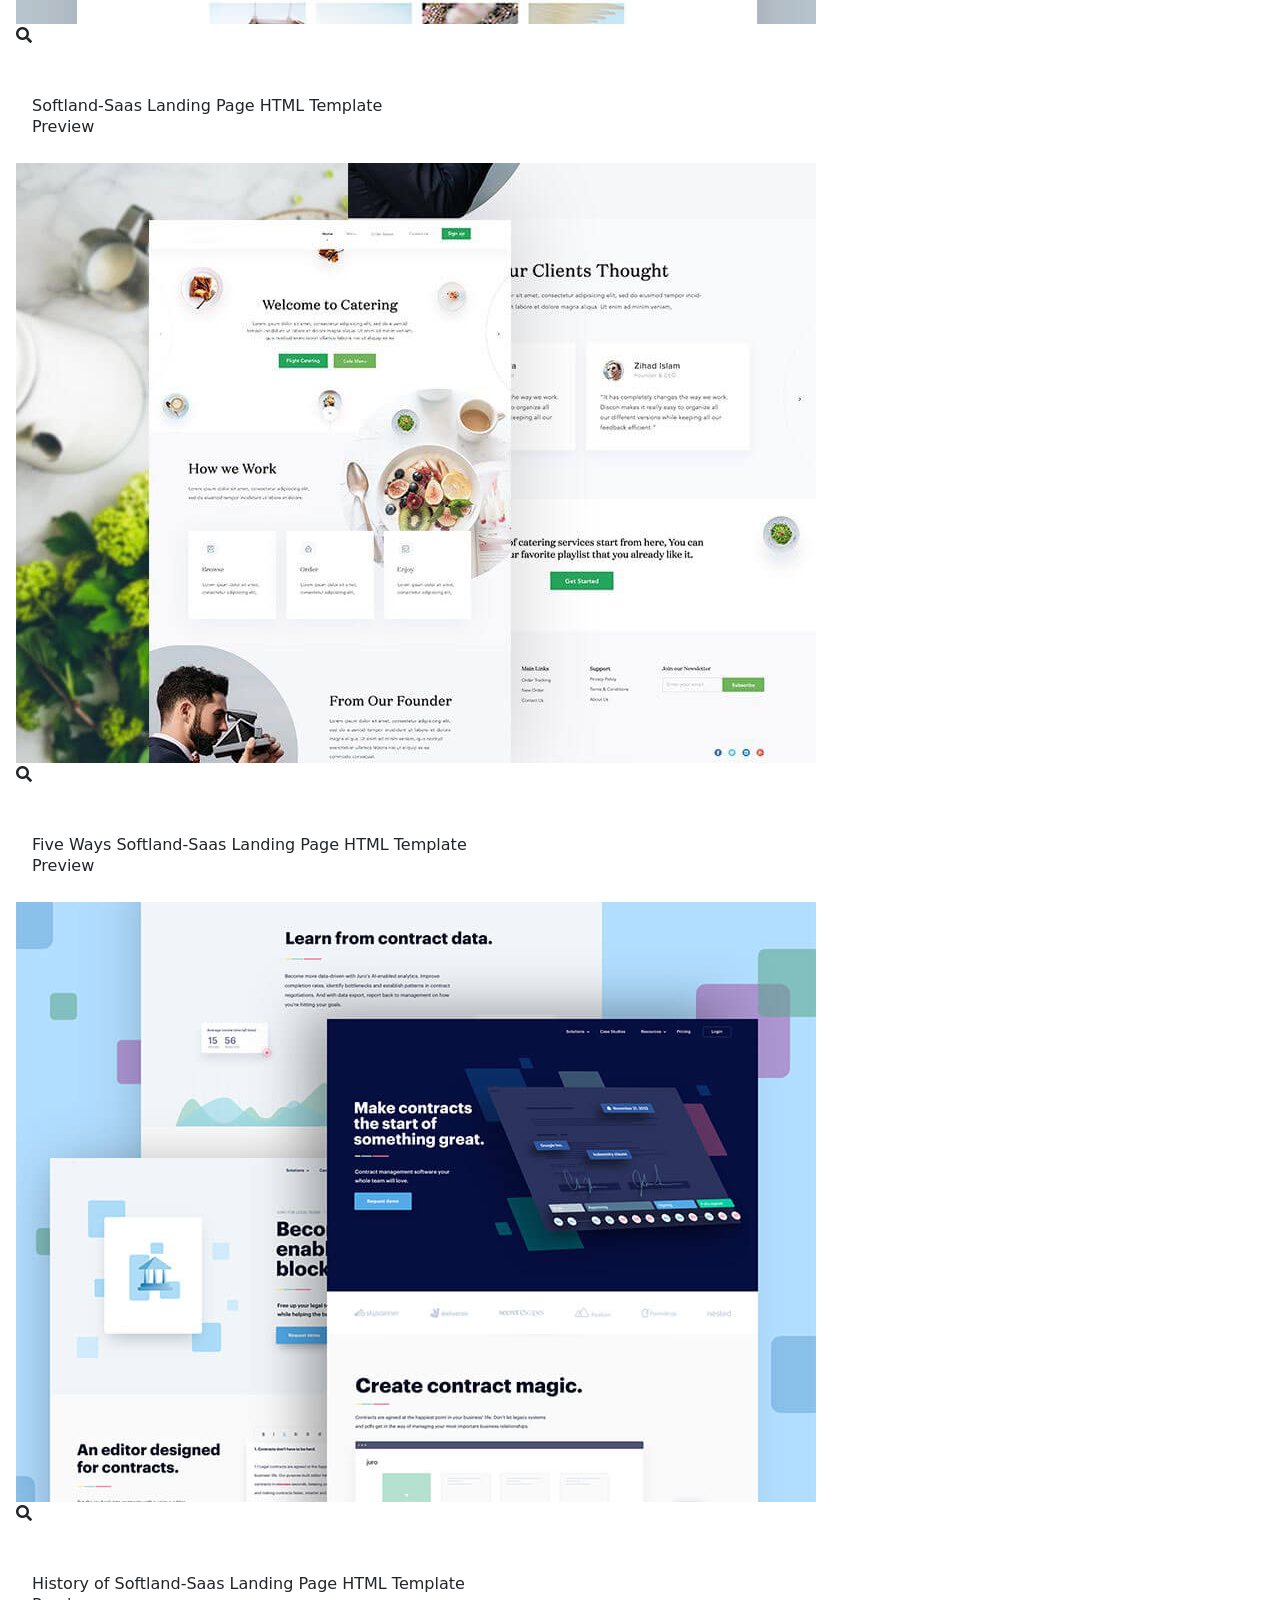
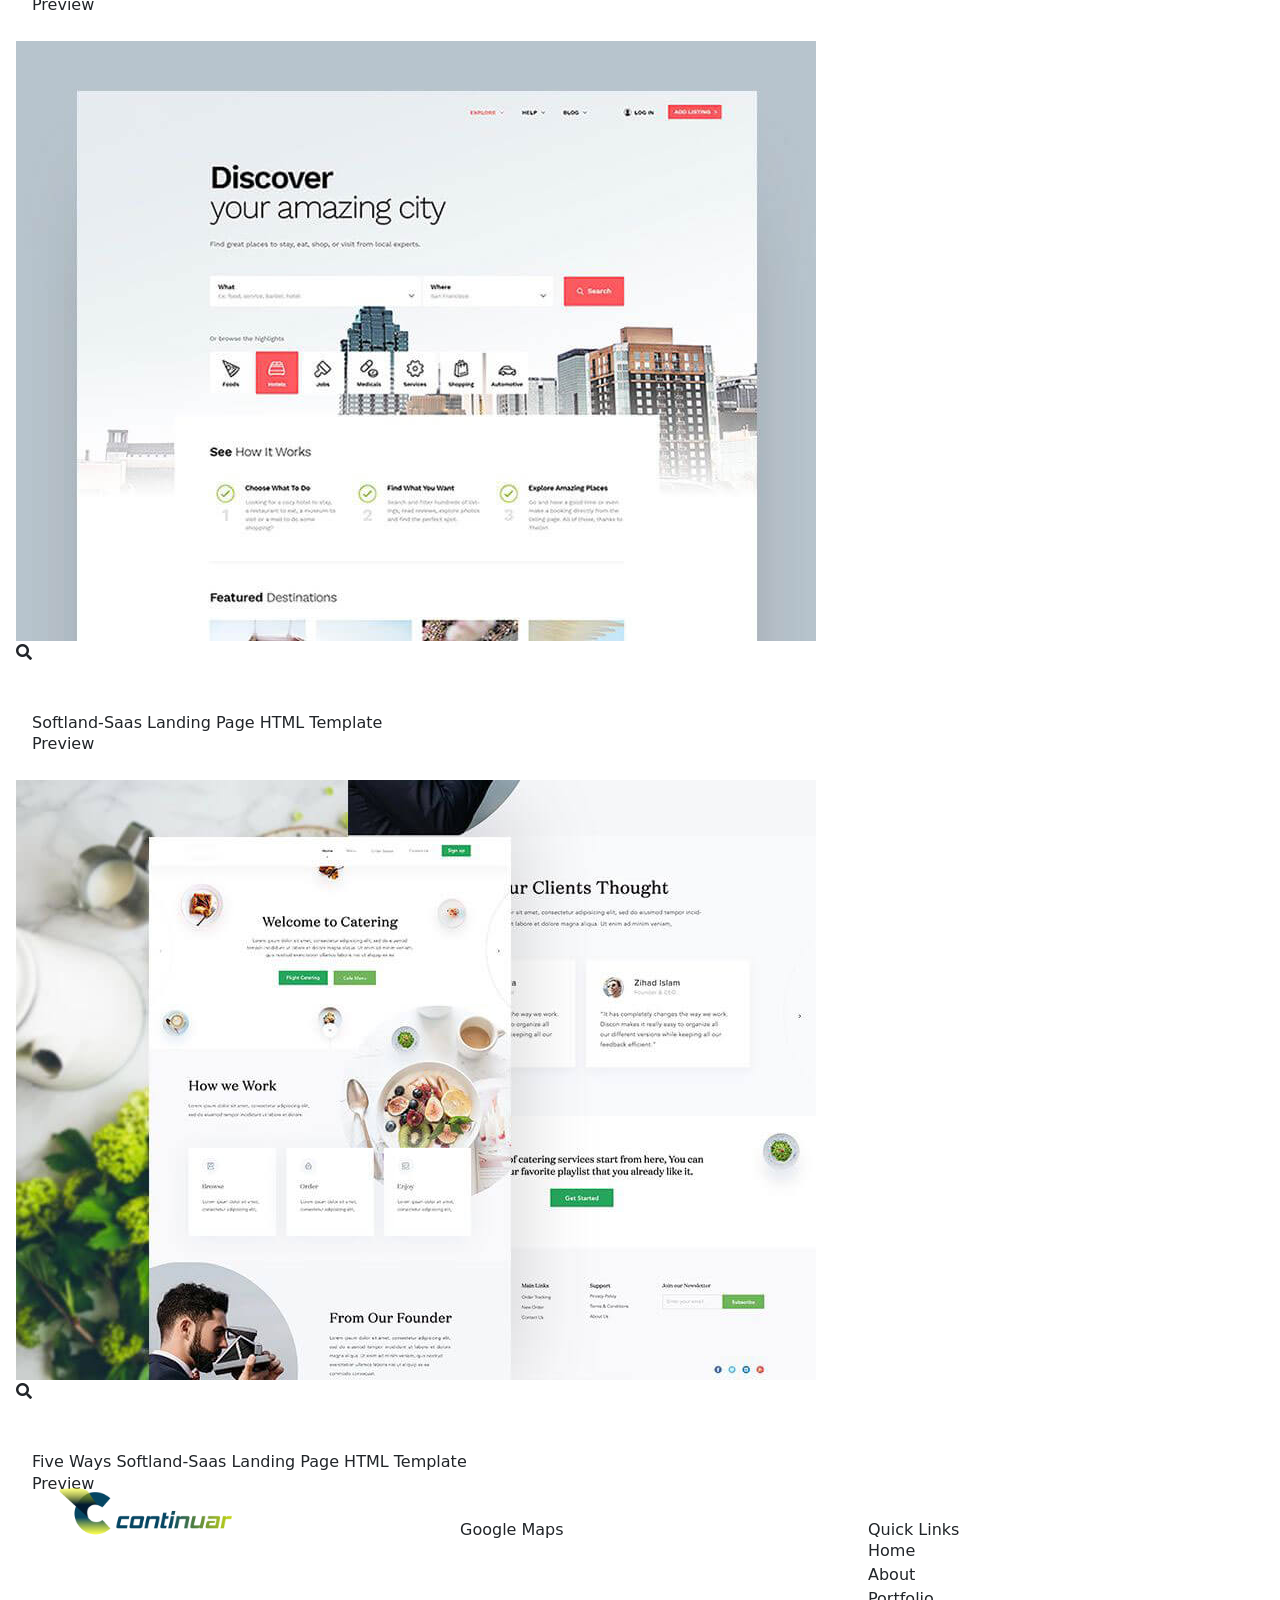
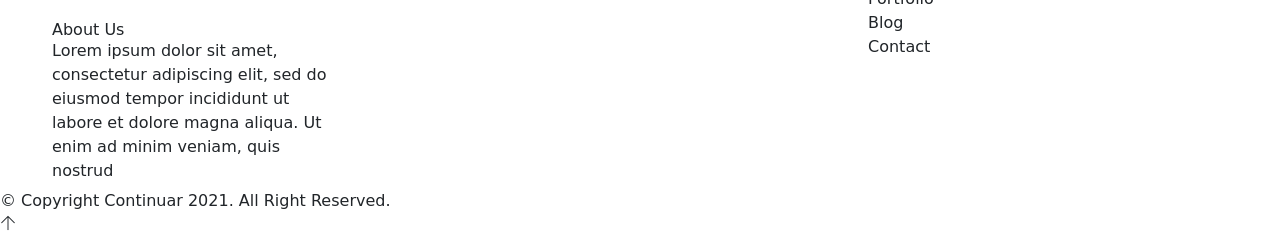
<file: portfolio.html>
<!doctype html>
<html class="no-js" lang="en">

<head>	
	<meta charset="UTF-8">
    <meta http-equiv="X-UA-Compatible" content="IE=edge">
    <meta name="viewport" content="width=device-width, initial-scale=1.0">
	<title>  Continuar - Agency & Web Development </title>
	<meta name="description" content="">

	<!-- Place favicon.ico in the root directory -->
	<link rel="shortcut icon" type="image/x-icon" href="assets/img/logo/favicon.png">
	<!-- ========== Start Stylesheet ========== -->
	<link href="assets/css/bootstrap.min.css" rel="stylesheet" />
	<link href="assets/css/fontawesome.min.css" rel="stylesheet" />
	<link href="assets/css/owl.carousel.min.css" rel="stylesheet" />
    <link href="assets/css/jquery.fancybox.min.css" rel="stylesheet" />
	<link href="assets/css/owl.theme.default.min.css" rel="stylesheet" />
	<link href="assets/css/animate.css" rel="stylesheet" />
	<link href="assets/css/flaticon-set.css" rel="stylesheet" />
	<link href="assets/css/themify-icons.css" rel="stylesheet" />
	<link href="assets/css/style.css" rel="stylesheet">
	<link href="assets/css/responsive.css" rel="stylesheet" />
	<!-- ========== End Stylesheet ========== -->
  
</head>

<body id="bdy" class="no-scroll-y">		

	<!-- Start PreLoader 
    ============================================= -->
	<section>
		<div id="preloader">
			<div id="ctn-preloader" class="ctn-preloader">
				<div class="animation-preloader">
					<div class="spinner"></div>
					<div class="txt-loading">
						<span data-text-preloader="C" class="letters-loading">
							C
						</span>
						
						<span data-text-preloader="O" class="letters-loading">
							O
						</span>
						
						<span data-text-preloader="N" class="letters-loading">
							N
						</span>
						
						<span data-text-preloader="T" class="letters-loading">
							T
						</span>
						
						<span data-text-preloader="I" class="letters-loading">
							I
						</span>
						
						<span data-text-preloader="N" class="letters-loading">
							N
						</span>
						
						<span data-text-preloader="U" class="letters-loading">
							U
						</span>

                        <span data-text-preloader="A" class="letters-loading">
							A
						</span>
                        
                        <span data-text-preloader="R" class="letters-loading">
							R
						</span>
					</div>
				</div>	
				<div class="loader-section section-left"></div>
				<div class="loader-section section-right"></div>
			</div>
		</div>
	</section>
	<!-- Start PreLoader-->
    
	<!-- Start header
    ============================================= -->
    <header class="header header-1 bg-2">
		<div class="main-navigation">
			<nav id="navbar_top" class="navbar navbar-expand-lg">
				<div class="container g-0">
					<a class="navbar-brand" href="#">
						<img src="assets/img/logo/logo.png" width="50" class="logo-display" alt="Continuar">
						<img src="assets/img/logo/logo.png" width="50" class="logo-scrolled" alt="Continuar">
					</a>
					<button class="navbar-toggler" type="button" data-bs-toggle="collapse" data-bs-target="#main_nav" aria-expanded="false" aria-label="Toggle navigation">
						<span class="navbar-toggler-icon"><i class="ti-menu-alt"></i></span>
					</button>
					<div class="collapse navbar-collapse" id="main_nav">
						<ul class="navbar-nav ms-auto">
                            <li class="nav-item">
                                <a class="nav-link" href="index.html"> Home </a>
                            </li>
                            <li class="nav-item">
                                <a class="nav-link" href="about.html"> About </a>
                            </li>
                            <li class="nav-item">
                                <a class="nav-link" href="portfolio.html"> Portfolio </a>
                            </li>
                            <li class="nav-item">
                                <a class="nav-link" href="blog.html"> Blog </a>
                            </li>
						</ul>
					</div>
                    <div class="header-cart-btn">
                        <a href="contact.html" class="btn-6">Contact</a>
                    </div>
				</div> <!-- container -->
			</nav>
		</div>
    </header>
    <!-- End header -->
		    
	<main class="main">
        
        <!-- Start Breadcrumb
		============================================= -->
		<div class="site-breadcrumb" style="background: url(assets/img/breadcrumb/breadcrumb.jpg)">
			<div class="container">
			<h2 class="breadcrumb-title">Portfolio</h2>
				<ul class="breadcrumb-menu clearfix">
					<li><a href="index.html">Home</a></li>
					<li class="active">Portfolio</li>
				</ul>
			</div>
		</div>
        <!-- End Breadcrumb -->
        
        <!-- Start work
		============================================= -->
		<div id="portfolio" class="portfolio-area bg-white de-padding">
            <div class="container">
                <div class="row">
					<div class="col-xl-6 offset-xl-3">
						<div class="site-title text-center">
							<h2 class="text-portfolio">Our Portfolio</h2>
                            <p class="mb-0">
                                Lorem ipsum dolor sit amet, consectetur adipiscing elit, sed do eiusmod tempor incididunt ut labore et dolore magna aliqua. 
                            </p>
						</div>
					</div>
				</div>
            </div>
			<div class="container-fluid c-pd">
				<div class="portfolio-items-area">
					<div class="row">
						<div class="col-xl-12 portfolio-content">
							<!-- End Mixitup Nav-->
							<div class="magnific-mix-gallery masonary">
								<div id="portfolio-grid" class="portfolio-items">
									<div class="pf-item design wow fadeInUp">
										<div class="work-box">
											<div class="work-pic">
												<img src="assets/img/product/1.jpg" alt="Continuar">
												<a href="assets/img/product/1.jpg" data-fancybox="gallery" class="item work-popup">      
                                                    <i class="fas fa-search"></i>
                                                </a>
											</div>
                                            <div class="work-desc"> 
                                                <a href="#">
													<h5 class="work-title">
														 History of Softland-Saas Landing Page HTML Template
													</h5>
												</a>
                                                <div class="work-bottom space-between">
                                                    <div class="work-btns">
                                                        <ul>
                                                            <li>
																<a href="#" class="btn-7">Preview</a>
															</li>
                                                        </ul>
                                                    </div>
                                                </div>
                                            </div>
										</div>
									</div>
									<div class="pf-item development wow fadeInUp">
										<div class="work-box">
											<div class="work-pic">
												<img src="assets/img/product/2.jpg" alt="Continuar">
												<a href="assets/img/product/2.jpg" data-fancybox="gallery" class="item work-popup">
                                                    <i class="fas fa-search"></i>
                                                </a>
											</div>
                                            <div class="work-desc"> 
                                                <a href="#">
													<h5 class="work-title">
														Softland-Saas Landing Page HTML Template
													</h5>
												</a>
                                                <div class="work-bottom space-between">
                                                    <div class="work-btns">
                                                        <ul>
                                                            <li><a href="#" class="btn-7">Preview</a></li>
                                                        </ul>
                                                    </div>
                                                </div>
                                            </div>
										</div>
									</div>
									<div class="pf-item photography wow fadeInUp">
										<div class="work-box">
											<div class="work-pic">
												<img src="assets/img/product/3.jpg" alt="Continuar">
												<a href="assets/img/product/3.jpg" data-fancybox="gallery" class="item work-popup">      
                                                    <i class="fas fa-search"></i>
                                                </a>
											</div>
                                            <div class="work-desc"> 
                                                <a href="#">
													<h5 class="work-title">
														Five Ways Softland-Saas Landing Page HTML Template
													</h5>
												</a>
                                                <div class="work-bottom space-between">
                                                    <div class="work-btns">
                                                        <ul>
                                                            <li><a href="#" class="btn-7">Preview</a></li>
                                                        </ul>
                                                    </div>
                                                </div>
                                            </div>
										</div>
									</div>
                                    <div class="pf-item design wow fadeInUp">
										<div class="work-box">
											<div class="work-pic">
												<img src="assets/img/product/1.jpg" alt="Continuar">
												<a href="assets/img/product/1.jpg" data-fancybox="gallery" class="item work-popup">      
                                                    <i class="fas fa-search"></i>
                                                </a>
											</div>
                                            <div class="work-desc"> 
                                                <a href="#">
													<h5 class="work-title">
														 History of Softland-Saas Landing Page HTML Template
													</h5>
												</a>
                                                <div class="work-bottom space-between">
                                                    <div class="work-btns">
                                                        <ul>
                                                            <li>
																<a href="#" class="btn-7">Preview</a>
															</li>
                                                        </ul>
                                                    </div>
                                                </div>
                                            </div>
										</div>
									</div>
									<div class="pf-item development wow fadeInUp">
										<div class="work-box">
											<div class="work-pic">
												<img src="assets/img/product/2.jpg" alt="Continuar">
												<a href="assets/img/product/2.jpg" data-fancybox="gallery" class="item work-popup">
                                                    <i class="fas fa-search"></i>
                                                </a>
											</div>
                                            <div class="work-desc"> 
                                                <a href="#">
													<h5 class="work-title">
														Softland-Saas Landing Page HTML Template
													</h5>
												</a>
                                                <div class="work-bottom space-between">
                                                    <div class="work-btns">
                                                        <ul>
                                                            <li><a href="#" class="btn-7">Preview</a></li>
                                                        </ul>
                                                    </div>
                                                </div>
                                            </div>
										</div>
									</div>
									<div class="pf-item photography wow fadeInUp">
										<div class="work-box">
											<div class="work-pic">
												<img src="assets/img/product/3.jpg" alt="Continuar">
												<a href="assets/img/product/3.jpg" data-fancybox="gallery" class="item work-popup">      
                                                    <i class="fas fa-search"></i>
                                                </a>
											</div>
                                            <div class="work-desc"> 
                                                <a href="#">
													<h5 class="work-title">
														Five Ways Softland-Saas Landing Page HTML Template
													</h5>
												</a>
                                                <div class="work-bottom space-between">
                                                    <div class="work-btns">
                                                        <ul>
                                                            <li><a href="#" class="btn-7">Preview</a></li>
                                                        </ul>
                                                    </div>
                                                </div>
                                            </div>
										</div>
									</div>
								</div>
							</div>
						</div>
					</div> 
				</div>
			</div>		 
		</div>
		<!-- End Work -->

        
	</main>	
		
	<div class="clearfix"></div>
			
	<!-- Start Footer
	============================================= -->
	<footer>
		<div class="footer-widget">
			<div class="container">
				<div class="footer-widget-wpr de-padding">
                    <div class="row f-cs g-5">
                        <div class="col-xl-4 col-md-6">
                            <div class="footer-widget-box about-us">
                                <img src="assets/img/logo/logo.png" width="200" alt="logo" style="margin-top: -100px;">
                                <h4 class="footer-widget-title">About Us</h4>
                                <p>
                                    Lorem ipsum dolor sit amet, consectetur adipiscing elit, sed do eiusmod tempor incididunt ut labore et dolore magna aliqua. Ut enim ad minim veniam, quis nostrud
                                </p>
                            </div>
                        </div>
                        <div class="col-xl-4 col-md-6">
                            <div class="footer-widget-box f-contact">
                                <h4 class="footer-widget-title">Google Maps</h4>
                                <iframe src="https://www.google.com/maps/embed?pb=!1m18!1m12!1m3!1d990.8511704391665!2d106.7650020291546!3d-6.596522867475283!2m3!1f0!2f0!3f0!3m2!1i1024!2i768!4f13.1!3m3!1m2!1s0x2e69c5066538dcf3%3A0xdb60018efafa5851!2sJl.%20Kp.%20Hegarmana%2C%20Ciomas%20Rahayu%2C%20Ciomas%2C%20Kabupaten%20Bogor%2C%20Jawa%20Barat%2016610!5e0!3m2!1sid!2sid!4v1639465388804!5m2!1sid!2sid" width="100%" height="250" style="border:0;" allowfullscreen="" loading="lazy"></iframe>
                            </div>
                        </div>
                        <div class="col-xl-4 col-md-6">
                            <div class="footer-widget-box list">
                                <h4 class="footer-widget-title">Quick Links</h4>
                                <ul class="footer-list">
                                    <li><a href="#">Home</a></li>
                                    <li><a href="#">About</a></li>
                                    <li><a href="#">Portfolio</a></li>
                                    <li><a href="#">Blog</a></li>
                                    <li><a href="#">Contact</a></li>
                                </ul>
                            </div>
                        </div>
                    </div>
				</div>
			</div>
            <div class="copyright">
                <p class="mb-0">© Copyright Continuar 2021. All Right Reserved.</p>
            </div>
		</div>
	</footer>	
	<!-- End Footer-->	
	
	<!-- Start Scroll top
	============================================= -->
	<a href="#bdy" id="scrtop" class="smooth-menu"><i class="ti-arrow-up"></i></a>
	<!-- End Scroll top-->
		
  	<!-- jQuery Frameworks
    ============================================= -->
	<script src="assets/js/jquery-3.5.0.min.js"></script>
	<script src="assets/js/jquery.easing.min.js"></script>
	<script src="assets/js/vendor/modernizr-3.6.0.min.js"></script>
	<script src="assets/js/popper.min.js"></script>
    <script src="assets/js/bootstrap.min.js"></script>
    <script src="assets/js/bootstrap-menu.js"></script>
    <script src="assets/js/wow.min.js"></script>
    <script src="assets/js/isotope.pkgd.min.js"></script>
    <script src="assets/js/jquery.fancybox.js"></script>
    <script src="assets/js/jquery.appear.js"></script>
	<script src="assets/js/count-to.js"></script>
	<script src="assets/js/owl.carousel.min.js"></script>
    <script src="assets/js/main.js"></script>
	
</body>

</html>
</file>
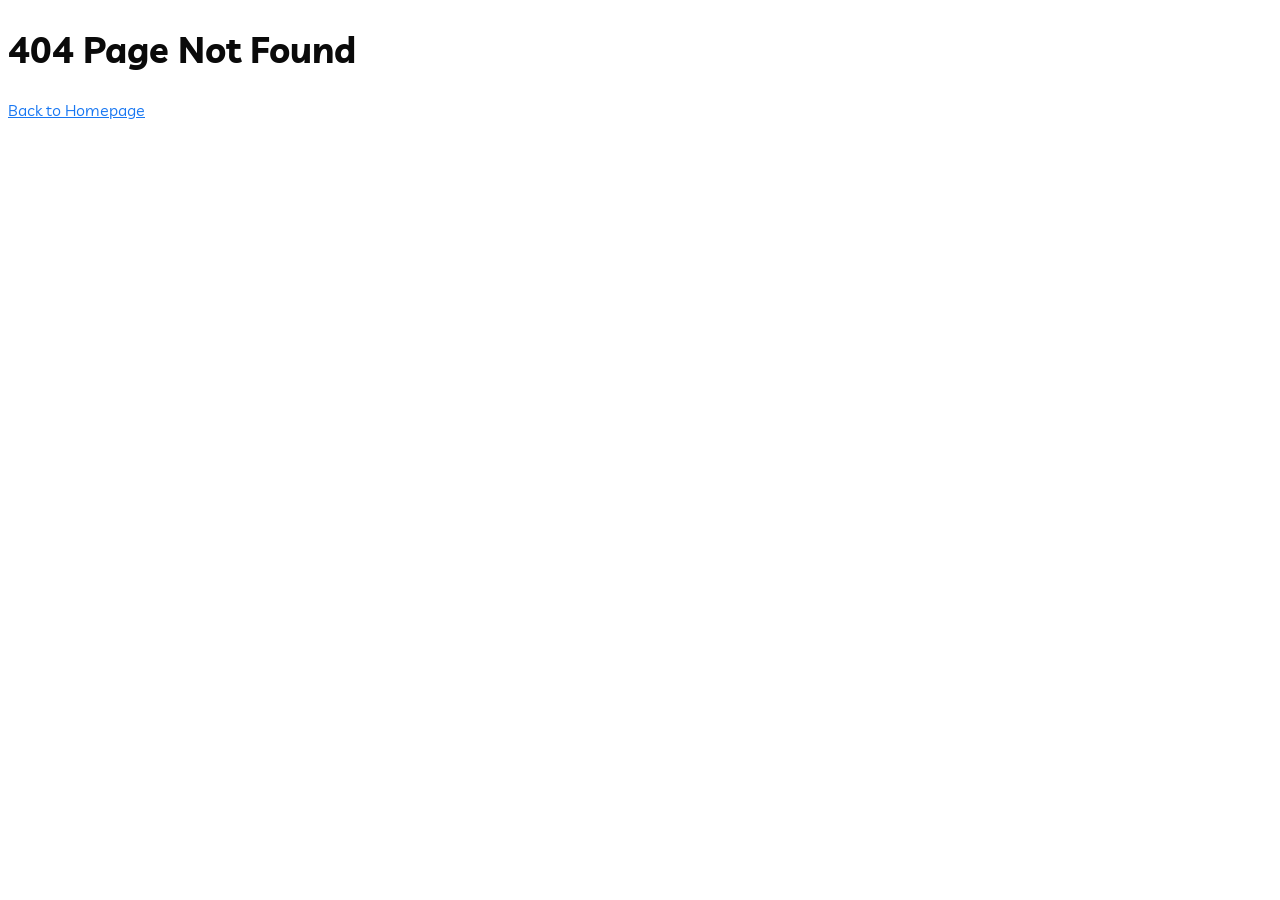
<file: assets/css/Flaticon.html>
<!DOCTYPE html>
<html lang="en-US">
<head>
<meta charset="UTF-8">
<meta name="viewport" content="width=device-width, initial-scale=1">
<link rel="profile" href="//gmpg.org/xfn/11">
<title>Page not found &#8211; Maan Theme</title>
<meta name='robots' content='max-image-preview:large' />
<link rel='dns-prefetch' href='//cdn.datatables.net' />
<link rel='dns-prefetch' href='//fonts.googleapis.com' />
<link rel='dns-prefetch' href='//s.w.org' />
<link rel='preconnect' href='https://fonts.gstatic.com' crossorigin />
<link rel="alternate" type="application/rss+xml" title="Maan Theme &raquo; Feed" href="https://maantheme.com/feed/" />
<link rel="alternate" type="application/rss+xml" title="Maan Theme &raquo; Comments Feed" href="https://maantheme.com/comments/feed/" />
		<script type="text/javascript">
			window._wpemojiSettings = {"baseUrl":"https:\/\/s.w.org\/images\/core\/emoji\/13.1.0\/72x72\/","ext":".png","svgUrl":"https:\/\/s.w.org\/images\/core\/emoji\/13.1.0\/svg\/","svgExt":".svg","source":{"concatemoji":"https:\/\/maantheme.com\/wp-includes\/js\/wp-emoji-release.min.js?ver=5.8.1"}};
			!function(e,a,t){var n,r,o,i=a.createElement("canvas"),p=i.getContext&&i.getContext("2d");function s(e,t){var a=String.fromCharCode;p.clearRect(0,0,i.width,i.height),p.fillText(a.apply(this,e),0,0);e=i.toDataURL();return p.clearRect(0,0,i.width,i.height),p.fillText(a.apply(this,t),0,0),e===i.toDataURL()}function c(e){var t=a.createElement("script");t.src=e,t.defer=t.type="text/javascript",a.getElementsByTagName("head")[0].appendChild(t)}for(o=Array("flag","emoji"),t.supports={everything:!0,everythingExceptFlag:!0},r=0;r<o.length;r++)t.supports[o[r]]=function(e){if(!p||!p.fillText)return!1;switch(p.textBaseline="top",p.font="600 32px Arial",e){case"flag":return s([127987,65039,8205,9895,65039],[127987,65039,8203,9895,65039])?!1:!s([55356,56826,55356,56819],[55356,56826,8203,55356,56819])&&!s([55356,57332,56128,56423,56128,56418,56128,56421,56128,56430,56128,56423,56128,56447],[55356,57332,8203,56128,56423,8203,56128,56418,8203,56128,56421,8203,56128,56430,8203,56128,56423,8203,56128,56447]);case"emoji":return!s([10084,65039,8205,55357,56613],[10084,65039,8203,55357,56613])}return!1}(o[r]),t.supports.everything=t.supports.everything&&t.supports[o[r]],"flag"!==o[r]&&(t.supports.everythingExceptFlag=t.supports.everythingExceptFlag&&t.supports[o[r]]);t.supports.everythingExceptFlag=t.supports.everythingExceptFlag&&!t.supports.flag,t.DOMReady=!1,t.readyCallback=function(){t.DOMReady=!0},t.supports.everything||(n=function(){t.readyCallback()},a.addEventListener?(a.addEventListener("DOMContentLoaded",n,!1),e.addEventListener("load",n,!1)):(e.attachEvent("onload",n),a.attachEvent("onreadystatechange",function(){"complete"===a.readyState&&t.readyCallback()})),(n=t.source||{}).concatemoji?c(n.concatemoji):n.wpemoji&&n.twemoji&&(c(n.twemoji),c(n.wpemoji)))}(window,document,window._wpemojiSettings);
		</script>
		<style type="text/css">
img.wp-smiley,
img.emoji {
	display: inline !important;
	border: none !important;
	box-shadow: none !important;
	height: 1em !important;
	width: 1em !important;
	margin: 0 .07em !important;
	vertical-align: -0.1em !important;
	background: none !important;
	padding: 0 !important;
}
</style>
	<link rel='stylesheet' id='wp-block-library-css'  href='https://maantheme.com/wp-includes/css/dist/block-library/style.min.css?ver=5.8.1' type='text/css' media='all' />
<link rel='stylesheet' id='contact-form-7-css'  href='https://maantheme.com/wp-content/plugins/contact-form-7/includes/css/styles.css?ver=5.4.1' type='text/css' media='all' />
<link rel='stylesheet' id='bootstrap-css'  href='https://maantheme.com/wp-content/plugins/rselements/assets/css/bootstrap.min.css?ver=5.8.1' type='text/css' media='all' />
<link rel='stylesheet' id='magnific-popup-css'  href='https://maantheme.com/wp-content/plugins/rselements/assets/css/magnific-popup.css?ver=5.8.1' type='text/css' media='all' />
<link rel='stylesheet' id='font-awesome-latest-css'  href='https://maantheme.com/wp-content/plugins/rselements/assets/css/fontawesome.css?ver=5.8.1' type='text/css' media='all' />
<link rel='stylesheet' id='slick-css'  href='https://maantheme.com/wp-content/plugins/rselements/assets/css/slick.css?ver=5.8.1' type='text/css' media='all' />
<link rel='stylesheet' id='materialize-css'  href='https://maantheme.com/wp-content/plugins/rselements/assets/css/materialize.css?ver=5.8.1' type='text/css' media='all' />
<link rel='stylesheet' id='slick-theme-css'  href='https://maantheme.com/wp-content/plugins/rselements/assets/css/slick-theme.css?ver=5.8.1' type='text/css' media='all' />
<link rel='stylesheet' id='brands-css'  href='https://maantheme.com/wp-content/plugins/rselements/assets/css/brands.css?ver=5.8.1' type='text/css' media='all' />
<link rel='stylesheet' id='solid-css'  href='https://maantheme.com/wp-content/plugins/rselements/assets/css/solid.css?ver=5.8.1' type='text/css' media='all' />
<link rel='stylesheet' id='rsaddons-floaticon-css'  href='https://maantheme.com/wp-content/plugins/rselements/assets/fonts/flaticon.css?ver=5.8.1' type='text/css' media='all' />
<link rel='stylesheet' id='headding-title-css'  href='https://maantheme.com/wp-content/plugins/rselements/assets/css/headding-title.css?ver=5.8.1' type='text/css' media='all' />
<link rel='stylesheet' id='dataTables-css'  href='//cdn.datatables.net/1.10.20/css/jquery.dataTables.min.css?ver=5.8.1' type='text/css' media='all' />
<link rel='stylesheet' id='rsaddons-pro-css'  href='https://maantheme.com/wp-content/plugins/rselements/assets/css/rsaddons.css?ver=5.8.1' type='text/css' media='all' />
<link rel='stylesheet' id='boostrap-css'  href='https://maantheme.com/wp-content/themes/braintech/assets/css/bootstrap.min.css?ver=5.8.1' type='text/css' media='all' />
<link rel='stylesheet' id='font-awesome-all-css'  href='https://maantheme.com/wp-content/themes/braintech/assets/css/font-awesome.min.all.css?ver=5.8.1' type='text/css' media='all' />
<link rel='stylesheet' id='font-awesome-css'  href='https://maantheme.com/wp-content/plugins/elementor/assets/lib/font-awesome/css/font-awesome.min.css?ver=4.7.0' type='text/css' media='all' />
<link rel='stylesheet' id='flaticon-css'  href='https://maantheme.com/wp-content/themes/braintech/assets/css/flaticon.css?ver=5.8.1' type='text/css' media='all' />
<link rel='stylesheet' id='owl-carousel-css'  href='https://maantheme.com/wp-content/themes/braintech/assets/css/owl.carousel.css?ver=5.8.1' type='text/css' media='all' />
<link rel='stylesheet' id='braintech-style-default-css'  href='https://maantheme.com/wp-content/themes/braintech/assets/css/default.css?ver=5.8.1' type='text/css' media='all' />
<link rel='stylesheet' id='braintech-style-custom-css'  href='https://maantheme.com/wp-content/themes/braintech/assets/css/custom.css?ver=5.8.1' type='text/css' media='all' />
<link rel='stylesheet' id='braintech-gutenberg-custom-css'  href='https://maantheme.com/wp-content/themes/braintech/assets/css/gutenberg-custom.css?ver=5.8.1' type='text/css' media='all' />
<link rel='stylesheet' id='braintech-style-responsive-css'  href='https://maantheme.com/wp-content/themes/braintech/assets/css/responsive.css?ver=5.8.1' type='text/css' media='all' />
<link rel='stylesheet' id='braintech-style-css'  href='https://maantheme.com/wp-content/themes/braintech/style.css?ver=5.8.1' type='text/css' media='all' />
<link rel='stylesheet' id='studio-fonts-css'  href='//fonts.googleapis.com/css?family=Livvic%3A100%2C300%2C400%2C500%2C600%2C700%2C900&#038;ver=1.0.0' type='text/css' media='all' />
<link rel="preload" as="style" href="https://fonts.googleapis.com/css?family=Livvic:400,500&#038;display=swap&#038;ver=1630144029" /><link rel="stylesheet" href="https://fonts.googleapis.com/css?family=Livvic:400,500&#038;display=swap&#038;ver=1630144029" media="print" onload="this.media='all'"><noscript><link rel="stylesheet" href="https://fonts.googleapis.com/css?family=Livvic:400,500&#038;display=swap&#038;ver=1630144029" /></noscript><script type='text/javascript' src='https://maantheme.com/wp-includes/js/jquery/jquery.min.js?ver=3.6.0' id='jquery-core-js'></script>
<script type='text/javascript' src='https://maantheme.com/wp-includes/js/jquery/jquery-migrate.min.js?ver=3.3.2' id='jquery-migrate-js'></script>
<link rel="https://api.w.org/" href="https://maantheme.com/wp-json/" /><link rel="EditURI" type="application/rsd+xml" title="RSD" href="https://maantheme.com/xmlrpc.php?rsd" />
<link rel="wlwmanifest" type="application/wlwmanifest+xml" href="https://maantheme.com/wp-includes/wlwmanifest.xml" /> 
<meta name="generator" content="WordPress 5.8.1" />
<meta name="framework" content="Redux 4.1.29" /><style type="text/css">.recentcomments a{display:inline !important;padding:0 !important;margin:0 !important;}</style><meta name="generator" content="Powered by Slider Revolution 6.5.4 - responsive, Mobile-Friendly Slider Plugin for WordPress with comfortable drag and drop interface." />
<script type="text/javascript">function setREVStartSize(e){
			//window.requestAnimationFrame(function() {				 
				window.RSIW = window.RSIW===undefined ? window.innerWidth : window.RSIW;	
				window.RSIH = window.RSIH===undefined ? window.innerHeight : window.RSIH;	
				try {								
					var pw = document.getElementById(e.c).parentNode.offsetWidth,
						newh;
					pw = pw===0 || isNaN(pw) ? window.RSIW : pw;
					e.tabw = e.tabw===undefined ? 0 : parseInt(e.tabw);
					e.thumbw = e.thumbw===undefined ? 0 : parseInt(e.thumbw);
					e.tabh = e.tabh===undefined ? 0 : parseInt(e.tabh);
					e.thumbh = e.thumbh===undefined ? 0 : parseInt(e.thumbh);
					e.tabhide = e.tabhide===undefined ? 0 : parseInt(e.tabhide);
					e.thumbhide = e.thumbhide===undefined ? 0 : parseInt(e.thumbhide);
					e.mh = e.mh===undefined || e.mh=="" || e.mh==="auto" ? 0 : parseInt(e.mh,0);		
					if(e.layout==="fullscreen" || e.l==="fullscreen") 						
						newh = Math.max(e.mh,window.RSIH);					
					else{					
						e.gw = Array.isArray(e.gw) ? e.gw : [e.gw];
						for (var i in e.rl) if (e.gw[i]===undefined || e.gw[i]===0) e.gw[i] = e.gw[i-1];					
						e.gh = e.el===undefined || e.el==="" || (Array.isArray(e.el) && e.el.length==0)? e.gh : e.el;
						e.gh = Array.isArray(e.gh) ? e.gh : [e.gh];
						for (var i in e.rl) if (e.gh[i]===undefined || e.gh[i]===0) e.gh[i] = e.gh[i-1];
											
						var nl = new Array(e.rl.length),
							ix = 0,						
							sl;					
						e.tabw = e.tabhide>=pw ? 0 : e.tabw;
						e.thumbw = e.thumbhide>=pw ? 0 : e.thumbw;
						e.tabh = e.tabhide>=pw ? 0 : e.tabh;
						e.thumbh = e.thumbhide>=pw ? 0 : e.thumbh;					
						for (var i in e.rl) nl[i] = e.rl[i]<window.RSIW ? 0 : e.rl[i];
						sl = nl[0];									
						for (var i in nl) if (sl>nl[i] && nl[i]>0) { sl = nl[i]; ix=i;}															
						var m = pw>(e.gw[ix]+e.tabw+e.thumbw) ? 1 : (pw-(e.tabw+e.thumbw)) / (e.gw[ix]);					
						newh =  (e.gh[ix] * m) + (e.tabh + e.thumbh);
					}
					var el = document.getElementById(e.c);
					if (el!==null && el) el.style.height = newh+"px";					
					el = document.getElementById(e.c+"_wrapper");
					if (el!==null && el) el.style.height = newh+"px";
				} catch(e){
					console.log("Failure at Presize of Slider:" + e)
				}					   
			//});
		  };</script>
<style id="braintech_option-dynamic-css" title="dynamic-css" class="redux-options-output">#rs-header.header-style8 .rs-address-area .info-title, #rs-header.header-style8 .rs-address-area .info-des, #rs-header.header-style8 .rs-address-area .info-des a{color:#0a0a0a;}#rs-header.header-style8 .rs-address-area .info-des a:hover{color:#0B70E1;}</style>
<!-- Typography -->

<style>	
	
	body{
		background:#FFFFFF;
		color:#454545 !important;
		font-family: Livvic !important;    
	    font-size: 16px !important;
	}

			body.single-teams{
			background:#FFFFFF;
		}
	

	#cl-testimonial.testimonial-dark .testimonial-slide.slider1 .testimonial-item .testimonial-content{
		background: rgba(24, 119, 242, 0.8) !important;
	}


	h1{
		color:#0a0a0a;
		font-family:Livvic;
		font-size:46px;
				
					line-height:56px;
				
	}

	h2{
		color:#0a0a0a; 
		font-family:Livvic;
		font-size:36px;
				
					line-height:40px			}

	h3{
		color:#0a0a0a ;
		font-family:Livvic;
		font-size:28px;
				
					line-height:32px;
			}

	h4{
		color:#0a0a0a;
		font-family:Livvic;
		font-size:20px;
				
					line-height:28px;
				
	}

	h5{
		color:#0a0a0a;
		font-family:Livvic;
		font-size:18px;
				
					line-height:28px;
			}

	h6{
		color:#0a0a0a ;
		font-family:Livvic;
		font-size:16px;
				
					line-height:20px;
			}

	.menu-area .navbar ul li > a,
	.sidenav .widget_nav_menu ul li a{
		font-weight:500;
		font-family:Livvic;
		font-size:15px;
	}

	#rs-header .toolbar-area .toolbar-contact ul.rs-contact-info li,
	#rs-header .toolbar-area .toolbar-contact ul.rs-contact-info li a, 
	#rs-header .toolbar-area .toolbar-contact ul li a,
	#rs-header .toolbar-area .toolbar-contact ul li, #rs-header .toolbar-area{
		color:#FFFFFF;
	}


				#rs-header.header-transparent .toolbar-area .toolbar-contact ul.rs-contact-info li,
			#rs-header.header-transparent .toolbar-area .toolbar-contact ul.rs-contact-info li i,
			#rs-header.header-transparent .toolbar-area .toolbar-contact ul.rs-contact-info li a,
			#rs-header.header-style-4 .btn_quote .toolbar-sl-share ul li a
			{
				color: #FFFFFF			}
		
				#rs-header.header-transparent .toolbar-area .toolbar-contact ul.rs-contact-info li:hover a,
			#rs-header.header-style-4 .btn_quote .toolbar-sl-share ul li a:hover{
			color: #CCCCCC		}
			



	#rs-header .toolbar-area .toolbar-contact ul.rs-contact-info li a,
	#rs-header .toolbar-area .toolbar-contact ul li a,
	#rs-header .toolbar-area .toolbar-contact ul li i,
	#rs-header .toolbar-area .toolbar-sl-share ul li a i{
		color:#FFFFFF;
	}

	#rs-header .toolbar-area .toolbar-contact ul.rs-contact-info li a:hover,
	#rs-header .toolbar-area .toolbar-sl-share ul li a.quote-buttons:hover,
	#rs-header .toolbar-area .toolbar-sl-share ul li a.quote-buttons:before,
	#rs-header .toolbar-area .toolbar-contact ul li a:hover,
	#rs-header .toolbar-area .toolbar-sl-share ul li a i:hover{
		color:#CCCCCC;
	}
	

	
	.mobile-menu-container div ul > li.current_page_parent > a,
	#rs-header.header-transparent .menu-area .navbar ul li.current-menu-ancestor a, 
	#rs-header.header-transparent .menu-area .navbar ul li.current_page_item a,
	.menu-area .navbar ul.menu > li.current_page_item > a,
	.menu-area .navbar ul li.current-menu-ancestor a, .menu-area .navbar ul li.current_page_item a,
	.menu-area .navbar ul li ul.sub-menu > li.menu-item-has-children > a:before
	{
		color: #0B70E1;
	}

	
	
	.menu-area .navbar ul > li.menu-item-has-children.hover-minimize > a:after{
		background: #0B70E1 !important;
	}	

	.menu-area .navbar ul > li.menu-item-has-children.hover-minimize:hover > a:after{
		background: #0B70E1 !important;
	}

	.menu-area .navbar ul li:hover a:before{
		color: #0B70E1;
	}

	.menu-area .navbar ul li:hover > a,	
	.mobile-menu-container div ul li a:hover,	
	#rs-header.header-style5 .header-inner.menu-sticky.sticky .menu-area .navbar ul li:hover > a,
	#rs-header.header-style-4 .menu-area .menu li:hover > a,
	#rs-header.header-style-3.header-style-2 .sticky-wrapper .menu-area .navbar ul li:hover > a
	{
		color: #0B70E1;
	}

	.menu-area .navbar ul li a,
	#rs-header .menu-responsive .sidebarmenu-search .sticky_search,	
	.menu-cart-area i, #rs-header.header-transparent .menu-area.dark .menu-cart-area i
	{
		color: #101010; 
	}

	#rs-header.header-transparent .menu-area.dark .navbar ul.menu > li.current_page_item > a::before, 
	#rs-header.header-transparent .menu-area.dark .navbar ul.menu > li.current_page_item > a::after, 
	#rs-header.header-transparent .menu-area.dark .navbar ul.menu > li > a::before,
	#rs-header.header-transparent .menu-area.dark .navbar ul.menu > li > a::after,
	#rs-header.header-transparent .menu-area.dark .navbar ul.menu > li > a,	
	#rs-header.header-transparent .menu-area.dark .menu-responsive .sidebarmenu-search .sticky_search .fa
	{
		color: #101010 !important;
	}

	
	#rs-header.header-transparent .menu-area.dark ul.offcanvas-icon .nav-link-container .nav-menu-link span{
		background: #101010 !important;
	}


			#rs-header.header-transparent .menu-area .navbar ul li a, 
		#rs-header.header-transparent .menu-cart-area i,
		#rs-header.header-style8 .menu-area .navbar ul > li.active a,
		#rs-header.header-style8 .menu-area .navbar ul > li a,
		#rs-header.header-style8 .menu-area .navbar ul#single-menu > li:hover a,
		#rs-header.header-style8 .rs-full-menuarea #primary-menu-single > li > a,
		#rs-header.header-style8 .rs-full-menuarea .toolbar-sl-share ul li a,
		#rs-header.header-transparent .menu-responsive .sidebarmenu-search .sticky_search,
		#rs-header.header-transparent .menu-responsive .sidebarmenu-search .sticky_search .fa,
		#rs-header.header-transparent .menu-area.dark .navbar ul > li > a,
		#rs-header.header-transparent .menu-area .navbar ul li:hover > a{
			color:#FFFFFF 
	}
	
			#rs-header.header-style8 .rs-full-menuarea .toolbar-sl-share{
			border-color:#FFFFFF 
		}
	
			#rs-header.header-style5 .header-inner .menu-area .navbar ul > li > a,
		#rs-header.header-style5 .menu-responsive .sidebarmenu-search .sticky_search,
		#rs-header.header-style5 .menu-cart-area i{
			color:#FFFFFF 
		}
	



			#rs-header.header-style5 .header-inner .menu-area .navbar ul li:hover > a{
			color:#0B70E1 
		}
	
			#rs-header .toolbar-area{			
			background:#106EEA 
		}
	



			#rs-header.header-style5 .header-inner .menu-area .navbar ul > li.menu-item-has-children.hover-minimize:hover > a:after{
			background:#0B70E1 !important;  
		}
	


			#rs-header.header-style5 .header-inner .menu-area .navbar ul > li.menu-item-has-children.hover-minimize > a:after{
			background:#0B70E1 !important; 
		}
	
	

		#rs-header.header-style5 .menu-area .navbar ul > li.current-menu-ancestor > a, 
	#rs-header.header-style5 .header-inner .menu-area .navbar ul > li.current-menu-ancestor > a,
	#rs-header.header-style5 .header-inner.menu-sticky.sticky .menu-area .navbar ul > li.current-menu-ancestor > a{
			color:#0B70E1 !important; 
		}
	

	 
		.header-style-4 .menu-cart-area span.icon-num, 
		.header-style5 .menu-cart-area span.icon-num
		{
			background: #FFFFFF !important;
		}
	
	
	

			#rs-header.header-transparent .menu-area.dark ul.offcanvas-icon .nav-link-container .nav-menu-link span{
			background:#FFFFFF 
		}
	
	

		

		

			.nav-link-container .nav-menu-link span.dot1,
		.nav-link-container .nav-menu-link span.dot3,
		.nav-link-container .nav-menu-link span.dot5,
		.nav-link-container .nav-menu-link span.dot7,
		.nav-link-container .nav-menu-link span.dot9,
		#rs-header.header-transparent ul.offcanvas-icon .nav-link-container .nav-menu-link span, 
		#rs-header.header-style5 .menu-responsive ul.offcanvas-icon .nav-link-container .nav-menu-link span,
		#rs-header.header-style5 .menu-responsive ul.offcanvas-icon .nav-link-container .nav-menu-link span,
		#rs-header.header-transparent ul.offcanvas-icon .nav-link-container .nav-menu-link span, 
		#rs-header.header-style5 .menu-responsive ul.offcanvas-icon .nav-link-container .nav-menu-link span{
			background:#333333 !important;
		}
	
	

	
	


			#rs-header.header-transparent .menu-area .navbar ul > li > a:hover,
		#rs-header.header-transparent .menu-area .navbar ul li:hover > a,
		#rs-header.header-transparent .menu-area.dark .navbar ul > li:hover > a,
		#rs-header.header-style-4 .header-inner .menu-area .navbar ul li:hover a,
		#rs-header.header-style-4 .menu-area .navbar ul li:hover a:before{
			color:#0B70E1 
		}
	



			#rs-header.header-transparent .menu-area .navbar ul > li.current_page_item > a,
		#rs-header.header-style-4 .menu-area .menu > li.current-menu-ancestor > a,
		#rs-header.header-transparent .menu-area .navbar ul > li.current-menu-ancestor > a,
		#rs-header.header-style-4 .menu-area .menu > li.current_page_item > a{
			color:#0B70E1 !important; 
		}
	
	#rs-header.header-transparent .menu-area .navbar ul.menu > li.current_page_item > a::before,
	#rs-header.header-transparent .menu-area .navbar ul.menu > li.current_page_item > a::after, 
	#rs-header.header-transparent .menu-area .navbar ul.menu > li > a::after{
		color:#0B70E1 !important; 
	}

			
		#rs-header.header-transparent ul.offcanvas-icon .nav-link-container .nav-menu-link span,
		#rs-header.header-style5 .menu-responsive ul.offcanvas-icon .nav-link-container .nav-menu-link span{
			background:#FFFFFF 
		}
	
			.menu-area .navbar ul li .sub-menu li a,
		#rs-header .menu-area .navbar ul li.mega ul li a,
		#rs-header.header-transparent .menu-area .navbar ul li .sub-menu li.current-menu-ancestor > a,
		#rs-header.header-transparent .menu-area .navbar ul li.current-menu-ancestor li a{
			color:#101010 !important;
		}
	
	
			.menu-area .navbar ul li ul.sub-menu li.current_page_item > a,
		.menu-area .navbar ul li .sub-menu li a:hover,
		#rs-header.header-style5 .menu-area .navbar ul > li.current_page_item ul > a,
		#rs-header .menu-area .navbar ul li.mega ul > li > a:hover,
		.menu-area .navbar ul li ul.sub-menu li:hover > a,
		body .header-style1 .menu-area .navbar ul li ul.sub-menu li:hover > a,
		body #rs-header .menu-area .navbar ul li.mega ul.sub-menu li a:hover,
		#rs-header.header-style5 .header-inner .menu-area .navbar ul li .sub-menu > li:hover > a,
		#rs-header.header-transparent .menu-area .navbar ul li .sub-menu li:hover > a,
		#rs-header .menu-area .navbar ul li.mega ul li a:hover,
		#rs-header.header-style-4 .menu-area .menu .sub-menu li:hover > a,
		#rs-header.header-style3 .menu-area .navbar ul li .sub-menu li:hover > a,
		#rs-header .menu-area .navbar ul li.mega ul > li.current-menu-item > a,
		.menu-sticky.sticky .menu-area .navbar ul li ul li a:hover,
		#rs-header.header-transparent .menu-area .navbar ul li .sub-menu li.current-menu-ancestor > a, #rs-header.header-transparent .menu-area .navbar ul li .sub-menu li.current_page_item > a,
		#rs-header.header-transparent .menu-area .navbar ul li.current-menu-ancestor li a:hover{
			color:#0B70E1 !important;
		}
	


			.menu-area .navbar ul li .sub-menu{
			background:#FFFFFF;
		}
	

			#rs-header .toolbar-area .toolbar-contact ul li,
		#rs-header .toolbar-area a,
		#rs-header .toolbar-area .toolbar-contact ul li i:before{
			font-size:14px;
		}
	
	
	
	

			.footer-bottom .copyright p{
			color:#454545;
		}
	

			.rs-footer, .rs-footer h3, .rs-footer a, 
		.rs-footer .fa-ul li a, 
		.rs-footer .widget.widget_nav_menu ul li a{
			font-size:16px;
		}
	
			.rs-footer h3, .rs-footer .footer-top h3.footer-title{
			font-size:22px;
		}
	
		

			.rs-footer, .rs-footer .footer-top h3.footer-title, .rs-footer a, .rs-footer .fa-ul li a,
		.rs-footer .widget.widget_nav_menu ul li a
		{
			color:#454545;
		}
	
			.rs-footer .footer-top h3.footer-title
		{
			color:#111111;
		}
	
			.rs-footer a:hover, .rs-footer .widget.widget_nav_menu ul li a:hover,
		.rs-footer .fa-ul li a:hover,
		.rs-footer .widget.widget_pages ul li a:hover, .rs-footer .widget.widget_recent_comments ul li:hover, .rs-footer .widget.widget_archive ul li a:hover, .rs-footer .widget.widget_categories ul li a:hover,
		.rs-footer .widget a:hover{
			color:#1273EB;
		}
	
	

		
		ul.footer_social > li > a{
			color:#111111 !important;
		}
	
		
		ul.footer_social > li > a:hover{
			color:#666666 !important;
		}
	
	
		
			.rs-footer .footer-top .mc4wp-form-fields input[type="email"]{
			border-color:#333333;
		}
	
			.rs-footer .footer-top .mc4wp-form-fields input[type="submit"],
		.rs-footer .footer-top .mc4wp-form-fields i{
			color:#FFFFFF;
		}
	
	

	.rs-services-default .services-wrap .services-item .services-icon i,	
	.rs-blog .blog-item .blog-slidermeta span.category a:hover,
	.btm-cate li a:hover,	
	.ps-navigation ul a:hover span,	
	.rs-portfolio-style5 .portfolio-item .portfolio-content a,
	.rs-services1.services-left.border_style .services-wrap .services-item .services-icon i:hover,
	.rs-services1.services-right .services-wrap .services-item .services-icon i:hover,
	.rs-galleys .galley-img .zoom-icon:hover,
	#about-history-tabs ul.tabs-list_content li:before,
	#rs-header.header-style-3 .header-inner .logo-section .toolbar-contact-style4 ul li i,
	#sidebar-services .widget.widget_nav_menu ul li.current-menu-item a,
	#sidebar-services .widget.widget_nav_menu ul li a:hover,
	#rs-header.header-transparent .menu-area .navbar ul li .sub-menu li.current-menu-ancestor > a, 
	#rs-header.header-transparent .menu-area .navbar ul li .sub-menu li.current_page_item > a,
	rs-heading .title-inner .title,
	.team-grid-style1 .team-item .team-content1 h3.team-name a, 
	.rs-team-grid.team-style5 .team-item .normal-text .person-name a,
	.rs-team-grid.team-style4 .team-wrapper .team_desc .name a,
	.rs-team-grid.team-style4 .team-wrapper .team_desc .name .designation,	
	.contact-page1 .form-button .submit-btn i:before,	
	.woocommerce nav.woocommerce-pagination ul li span.current, 
	.woocommerce nav.woocommerce-pagination ul li a:hover,
	ul.check-icon li:before,
	.rs-project-section .project-item .project-content .title a:hover,
	.subscribe-text i, .subscribe-text .title, .subscribe-text span a:hover,
	.timeline-icon,
	#rs-header.header-style8 .rs-address-area .info-icon i,
	.service-carousels .services-sliders3 span.num,
	.service-readons:before,
	.services-sliders4:hover .services-desc h4.services-title a,	
	.rs-footer.footerlight .footer_social li a .fa,
	#rs-header .menu-area .navbar ul > li.active a,
	.rsaddon-unique-slider .blog-content .blog-footer .blog-meta i,
	.rs-footer .recent-post-widget .show-featured .post-desc i
	{
		color:#1877F2;
	}
	.portfolio-slider-data .slick-next, 
	.portfolio-slider-data .slick-prev,
	.ps-navigation ul a:hover span,
	ul.chevron-right-icon li:before,
	.sidenav .fa-ul li i,
	.rs-portfolio.style2 .portfolio-slider .portfolio-item .portfolio-content h3.p-title a:hover,
	#rs-header.header-style5 .stuck.sticky .menu-area .navbar ul > li.active a,	
	.rs-breadcrumbs .breadcrumbs-inner .cate-single .post-categories a:hover,
	.woocommerce-message::before, .woocommerce-info::before,
	.rs-sl-social-icons a:hover,
	.rs-portfolio.vertical-slider.style4 .portfolio-slider .portfolio-item:hover .p-title a{
		color:#1877F2 !important;
	}

	
	.transparent-btn:hover,
	.testimonial-light #cl-testimonial .testimonial-slide7 .single-testimonial:after,
	.rs-portfolio-style2 .portfolio-item .portfolio-img .read_more:hover,
	.service-carousel .owl-dots .owl-dot.active,
	.service-carousel .owl-dots .owl-dot,
	.rs-footer.footerlight .footer-top .mc4wp-form-fields input[type="email"],
	.bs-sidebar .tagcloud a:hover,
	.rs-blog-details .bs-info.tags a:hover,
	.single-teams .team-skill .rs-progress
	{
		border-color:#1877F2 !important;
	}
	
	.owl-carousel .owl-nav [class*="owl-"],
	html input[type="button"]:hover, input[type="reset"]:hover,
	.rs-video-2 .popup-videos:before,
	.sidenav .widget-title:before,
	.rs-team-grid.team-style5 .team-item .team-content,
	.rs-team-grid.team-style4 .team-wrapper .team_desc::before,
	.rs-team .team-item .team-social .social-icon,
	.rs-services-style4:hover .services-icon i,
	.team-grid-style1 .team-item .social-icons1 a:hover i,
	.loader__bar,
	blockquote:before,
	.rs-blog-grid .blog-img a.float-cat,
	#sidebar-services .download-btn ul li,
	.transparent-btn:hover,
	.rs-portfolio-style2 .portfolio-item .portfolio-img .read_more:hover,
	.rs-video-2 .popup-videos,
	.rs-blog-details .blog-item.style2 .category a, .rs-blog .blog-item.style2 .category a, .blog .blog-item.style2 .category a,
	.rs-blog-details .blog-item.style1 .category a, .rs-blog .blog-item.style1 .category a, .blog .blog-item.style1 .category a,	
	.icon-button a,
	.team-grid-style1 .team-item .image-wrap .social-icons1, .team-slider-style1 .team-item .image-wrap .social-icons1,
	.rs-heading.style8 .title-inner:after,
	.rs-heading.style8 .description:after,
	#slider-form-area .form-area input[type="submit"],
	.services-style-5 .services-item:hover .services-title,
	#sidebar-services .rs-heading .title-inner h3:before,	
	#rs-contact .contact-address .address-item .address-icon::before,
	.team-slider-style4 .team-carousel .team-item:hover,
	#rs-header.header-transparent .btn_quote a:hover,
	.bs-sidebar .tagcloud a:hover,
	.rs-heading.style2:after,
	.rs-blog-details .bs-info.tags a:hover,
	.mfp-close-btn-in .mfp-close,
	.top-services-dark .rs-services .services-style-7.services-left .services-wrap .services-item,
	.single-teams .team-inner h3:before,
	.single-teams .team-detail-wrap-btm.team-inner,
	::selection,
	.rs-heading.style2 .title:after,
	.rs-blog-details #reply-title:before,
	.rs-cta .style2 .title-wrap .exp-title:after,
	.rs-project-section .project-item .project-content .p-icon,
	.proces-item.active:after, .proces-item:hover:after,
	.subscribe-text .mc4wp-form input[type="submit"],
	.rs-footer #wp-calendar th,
	.service-carousel.services-dark .services-sliders2 .services-desc:before, 
	.service-carousels.services-dark .services-sliders2 .services-desc:before,
	.rs-services .services-style-9 .services-wrap:after,
	.nav-link-container .nav-menu-link span,
	.portfolio-slider-data .slick-dots li.slick-active, 
	.portfolio-slider-data .slick-dots li:hover,
	.rs-portfolio.vertical-slider.style4 .portfolio-slider .portfolio-item .p-title a:before,
	.rs-team-grid.team-style4 .team-wrapper:hover .team_desc,
	.rs-heading.style6 .title-inner .sub-text:after,
	.woocommerce div.product .woocommerce-tabs ul.tabs li:hover,
	.woocommerce span.onsale,
	.woocommerce div.product .woocommerce-tabs ul.tabs li.active,
	.bs-sidebar .widget-title:after,
	#rs-header .sticky_form,
	.rs-porfolio-details .ps-informations .info-title:after,
	.menu-wrap-off .inner-offcan .nav-link-container .close-button span,
	.sidenav .offcanvas_social li a i,
	.rs-addon-slider .slick-dots li button, .rs-addon-slider .slick-dots li.slick-active button,
	.rs-addon-slider .slick-dots li button:hover
	{
		background:#1877F2;
	}
	.woocommerce span.onsale{
		background:#1877F2 !important;
	}
	.portfolio-slider-data .slick-dots li{
		background:#1877F2;
	}
	.rs-porfolio-details .ps-informations, 
	.rs-porfolio-details .information-sidebar .widget_nav_menu li.current-menu-item a,
	.single-teams .team-skill .rs-progress .progress-bar,
	.comments-area .comment-list li.comment .reply a,
	.rs-footer .footer-top .mc4wp-form-fields input[type="submit"],
	.comment-respond .form-submit #submit,
	#scrollUp i,
	#rs-header.header-style8 .rs-full-menuarea,
	#rs-header .toolbar-area,
	.readon,
	.blog .rs-blog .blog-item .blog-img .tag-line .post-categories li a, 
	.archive .rs-blog .blog-item .blog-img .tag-line .post-categories li a,
	.pagination-area .nav-links,
	.cta-widget,
	.cta-widget .title-cta a.cta-button,
	.rs-porfolio-details .widget_custom_html, .rs-porfolio-details .contact-me-widget,
	.rs-footer .footer-bottom .widget_nav_menu ul li a:before,
	.bs-sidebar.dynamic-sidebar .service-singles .menu li.current-menu-item a,
	.rs-blog-grid .blog-item .image-wrap .cat_list ul li a,
	.rs-testimonial .rs-addon-slider.sliders-restimon3 .slick-next, 
	.rs-testimonial .rs-addon-slider.sliders-restimon3 .slick-prev {
	    background-image: linear-gradient(90deg,  10%,  100%);
	}


	.rs-porfolio-details .information-sidebar .widget_nav_menu li:hover a, 
	.comments-area .comment-list li.comment .reply a:hover,
	.cta-widget .title-cta a.cta-button:hover,
	.readon:hover,
	.rs-footer .footer-top .mc4wp-form-fields input[type="submit"]:hover,
	.comment-respond .form-submit #submit:hover,
	.blog .rs-blog .blog-item .blog-img .tag-line .post-categories li a:hover, 
	.archive .rs-blog .blog-item .blog-img .tag-line .post-categories li a:hover,
	#scrollUp i:hover,
	.bs-sidebar.dynamic-sidebar .service-singles .menu li a:hover,
	.rs-blog-grid .blog-item .image-wrap .cat_list ul li a:hover,
	.rs-testimonial .rs-addon-slider.sliders-restimon3 .slick-next:hover, 
	.rs-testimonial .rs-addon-slider.sliders-restimon3 .slick-prev:hover{
	    background-image: linear-gradient(90deg,  10%,  100%);
	}


	.sidenav .widget_nav_menu ul li a:hover,
	.rs-blog .blog-item .blog-meta .blog-date i, .full-blog-content .author i,
	.full-blog-content .btm-cate .tag-line i,
	.full-blog-content .blog-title a:hover,
	.bs-sidebar .recent-post-widget .post-desc span i,
	.single-post .single-posts-meta li span i,
	.single-posts-meta .tag-line i,
	.single-post .single-posts-meta .fa-comments-o:before{
		color:#1877F2 !important;
	}
	#cl-testimonial .testimonial-slide7 .single-testimonial:after, #cl-testimonial .testimonial-slide7 .single-testimonial:before{
		border-right-color: #1877F2;
		border-right: 30px solid #1877F2;
	}
	#cl-testimonial .testimonial-slide7 .single-testimonial{
		border-left-color: #1877F2;
	}
	.team-slider-style1 .team-item .team-content1 h3.team-name a:hover,
	.rs-service-grid .service-item .service-content .service-button .readon.rs_button:hover:before,
	.rs-heading.style6 .title-inner .sub-text,
	.rs-heading.style7 .title-inner .sub-text,
	.rs-portfolio-style1 .portfolio-item .portfolio-content .pt-icon-plus:before,
	.team-grid-style1 .team-item .team-content1 h3.team-name a, 
	.service-readons:hover,
	.service-readons:before:hover
	{
		color:#1877F2 !important;
	}	

	.rs-services-style3 .bg-img a,
	.rs-services-style3 .bg-img a:hover,
	.wp-block-file .wp-block-file__button
	{
		background:#1877F2;
		border-color: #1877F2;
	}
	.rs-service-grid .service-item .service-content .service-button .readon.rs_button:hover{
		border-color: #1877F2;;
		color: #1877F2;
	}

	.woocommerce div.product p.price ins, .woocommerce div.product span.price ins,
	.woocommerce div.product p.price, .woocommerce div.product span.price, 
	.cd-timeline__content .short-info h2, .cd-timeline__content .short-info h3{
		color: #1877F2!important;
	}
	.rs-slider-video:before,
	.team-grid-style3 .team-img .team-img-sec:before,
	#loading,	
	#sidebar-services .bs-search button:hover, 
	.team-slider-style3 .team-img .team-img-sec:before,
	.rs-blog-details .blog-item.style2 .category a:hover, 
	.rs-blog .blog-item.style2 .category a:hover, 
	.blog .blog-item.style2 .category a:hover,
	.icon-button a:hover,
	.rs-blog-details .blog-item.style1 .category a:hover, 
	.rs-blog .blog-item.style1 .category a:hover, 
	.blog .blog-item.style1 .category a:hover,
	.skew-style-slider .revslider-initialised::before,
	.top-services-dark .rs-services .services-style-7.services-left .services-wrap .services-item:hover,
	.icon-button a:hover,
	.fullwidth-services-box .services-style-2:hover,
	#rs-header.header-style-4 .logo-section:before,
	.post-meta-dates,
	.rs-footer .widget ul li .fa:hover,
	.cd-timeline__img.cd-timeline__img--picture,
	.rs-portfolio-style4 .portfolio-item .portfolio-img:before,
	.rs-portfolio-style3 .portfolio-item .portfolio-img:before,
	.rs-skill-bar .skillbar .skillbar-bar,
	.rs-footer .widget ul.footer_social li i:hover,
	.woocommerce ul.products li .glyph-icon,
	.rs-slider-video::before,
	.rs-slider-video::after,
	.rs-heading.style16 .title-inner .sub-text::before,
	.rs-portfolio-style1 .portfolio-item .portfolio-img i,
	.rs-flip-box .rs-flip-box-inner .back-part
	{
		background: #1877F2;
	}

	html input[type="button"], input[type="reset"], input[type="submit"]{
		background: #1877F2;
	}


	.round-shape:before{
		border-top-color: #1877F2;
		border-left-color: #1877F2;
	}
	.round-shape:after{
		border-bottom-color: #1877F2;
		border-right-color: #1877F2;
	}

	#sidebar-services .download-btn,
	.rs-video-2 .overly-border,
	.woocommerce-error, .woocommerce-info, .woocommerce-message{
		border-color:#1877F2 !important;
	}

	.testimonial-light #cl-testimonial .testimonial-slide7 .single-testimonial:before,	
	.testimonial-light #cl-testimonial .testimonial-slide7 .single-testimonial:after{
		border-right-color: #1877F2 !important;
		border-top-color: transparent !important;
	}

	.testimonial-light #cl-testimonial .testimonial-slide7 .single-testimonial{
		border-left-color:#1877F2 !important;
	}
	.portfolio-filter button:hover, 
	.portfolio-filter button.active,
	.team-grid-style1 .team-item .team-content1 h3.team-name a:hover,
	#cl-testimonial .testimonial-slide7 .right-content i,
	.testimonial-light #cl-testimonial .testimonial-slide7 .single-testimonial .cl-author-info li:first-child,
	.rs-blog-details .bs-img .blog-date span.date, .rs-blog .bs-img .blog-date span.date, .blog .bs-img .blog-date span.date, .rs-blog-details .blog-img .blog-date span.date, .rs-blog .blog-img .blog-date span.date, .blog .blog-img .blog-date span.date,	
	.rs-portfolio-style5 .portfolio-item .portfolio-content a:hover,
	#cl-testimonial.cl-testimonial9 .single-testimonial .cl-author-info li,
	#cl-testimonial.cl-testimonial9 .single-testimonial .image-testimonial p i,
	.rs-services1.services-left.border_style .services-wrap .services-item .services-icon i,
	.rs-services1.services-right .services-wrap .services-item .services-icon i,
	#rs-skills .vc_progress_bar h2,
	.rs-portfolio.style2 .portfolio-slider .portfolio-item .portfolio-img .portfolio-content .categories a:hover,
	.woocommerce ul.products li.product .price,
	#rs-services-slider .menu-carousel .heading-block h4 a:hover,
	.rs-team-grid.team-style5 .team-item .normal-text .person-name a:hover,
	.service-readons:hover, .service-readons:hover:before,
	.single-teams .designation-info,
	ul.unorder-list li:before,
	.rs-footer .widget.widget_nav_menu ul li a:before, 
	.rs-footer .widget.widget_pages ul li a:before, 
	.rs-footer .widget.widget_archive ul li a:before, 
	.rs-footer .widget.widget_categories ul li a:before,
	.woocommerce ul.products li.product .price ins,
	.mobile-topnars .rs-address-area .rs-address-list i::before,
	.rs-features-list-content li i,
	body.woocommerce div.product p.price ins, 
	body.woocommerce div.product span.price ins, 
	body.woocommerce ul.products li.product .price ins,
	.single-teams .ps-informations ul li.phone i, 
	.single-teams .ps-informations ul li.email i,
	.single-teams .ps-informations ul li.social-icon i:hover
	{
		color: #1877F2;
	}
	.rs-team-grid.team-style4 .team-wrapper .team_desc:before,
	.rs-team-grid.team-style5 .team-item .normal-text .team-text:before,
	.rs-services3 .slick-arrow,
	.single-teams .ps-image .ps-informations,
	.slidervideo .slider-videos,
	.slidervideo .slider-videos:before,
	.service-readon,
	.service-carousel .owl-dots .owl-dot.active,	
	.rs-blog-details .bs-img .categories .category-name a, .rs-blog .bs-img .categories .category-name a, .blog .bs-img .categories .category-name a, .rs-blog-details .blog-img .categories .category-name a, .rs-blog .blog-img .categories .category-name a, .blog .blog-img .categories .category-name a{
		background: #1877F2;
	}

	.rs-blog-details .bs-img .blog-date:before, .rs-blog .bs-img .blog-date:before, .blog .bs-img .blog-date:before, .rs-blog-details .blog-img .blog-date:before, .rs-blog .blog-img .blog-date:before, .blog .blog-img .blog-date:before{		
		border-bottom: 0 solid;
    	border-bottom-color: #1877F2;
    	border-top: 80px solid transparent;
    	border-right-color: #1877F2;
    }

    .border-image.small-border .vc_single_image-wrapper:before{
	    border-bottom: 250px solid #1877F2;
	}

	.border-image.small-border .vc_single_image-wrapper:after{
		border-top: 250px solid #1877F2;
	}

	.border-image .vc_single_image-wrapper:before,
	.team-grid-style3 .team-img:before, .team-slider-style3 .team-img:before{
		border-bottom-color: #1877F2;   			
	}

	.border-image .vc_single_image-wrapper:after,
	.team-grid-style3 .team-img:after, .team-slider-style3 .team-img:after{
		border-top-color: #1877F2;   	
	}

	.woocommerce-info,
	.timeline-alter .divider:after,
	body.single-services blockquote,	
	.rs-porfolio-details.project-gallery .file-list-image .p-zoom:hover
	{
		border-color: #1877F2;  
	}
	
	.slidervideo .slider-videos i,
	.list-style li::before,
	.slidervideo .slider-videos i:before,
	#team-list-style .team-name a,
	.rs-blog .blog-item .blog-button a:hover{
		color: #1877F2;
	}

	.rs-blog .blog-meta .blog-title a:hover
	.about-award a:hover,
	#team-list-style .team-name a:hover,
	#team-list-style .team-social i:hover,
	#team-list-style .social-info .phone a:hover,
	.woocommerce ul.products li .woocommerce-loop-product__title a:hover,
	#rs-contact .contact-address .address-item .address-text a:hover,
	a,.bs-sidebar .recent-post-widget .post-desc a:hover,
	.rs-blog .blog-meta .blog-title a:hover,
	.rs-blog .blog-item .blog-meta .categories a:hover,
	.bs-sidebar ul a:hover,
	a:hover, a:focus, a:active 
	{
		color: #1877F2;
	}

	.about-award a:hover{
		border-color: #1877F2;
	}

	
	.rs-blog-details .bs-img .categories .category-name a:hover, .rs-blog .bs-img .categories .category-name a:hover, .blog .bs-img .categories .category-name a:hover, .rs-blog-details .blog-img .categories .category-name a:hover, .rs-blog .blog-img .categories .category-name a:hover, .blog .blog-img .categories .category-name a:hover,
	#rs-header.header-style-4 .logo-section .times-sec{
		background: #1877F2;
	}

	
	.rs-heading.style3 .description:after,
	.team-grid-style1 .team-item .social-icons1 a i, .team-slider-style1 .team-item .social-icons1 a i,
	.owl-carousel .owl-nav [class*="owl-"]:hover,
	button, html input[type="button"], input[type="reset"],
	.rs-service-grid .service-item .service-img:before,
	.rs-service-grid .service-item .service-img:after,
	#rs-contact .contact-address .address-item .address-icon::after,
	.rs-services1.services-left.border_style .services-wrap .services-item .services-icon i:hover,
	.rs-services1.services-right .services-wrap .services-item .services-icon i:hover,
	.rs-service-grid .service-item .service-content::before,
	.rs-services-style4 .services-item .services-icon i,
	#rs-services-slider .img_wrap:before,
	#rs-services-slider .img_wrap:after,
	.rs-galleys .galley-img:before,
	.woocommerce-MyAccount-navigation ul li:hover,
	.woocommerce-MyAccount-navigation ul li.is-active,
	.rs-galleys .galley-img .zoom-icon,
	.team-grid-style2 .team-item-wrap .team-img .team-img-sec::before,
	.services-style-5 .services-item .icon_bg,
	#cl-testimonial.cl-testimonial10 .slick-arrow,
	.contact-sec .contact:before, .contact-sec .contact:after,
	.contact-sec .contact2:before,
	.team-grid-style2 .team-item-wrap .team-img .team-img-sec:before,
	.rs-porfolio-details.project-gallery .file-list-image:hover .p-zoom:hover,	
	.team-slider-style2 .team-item-wrap .team-img .team-img-sec:before,
	.rs-team-grid.team-style5 .team-item .normal-text .social-icons a i:hover
	{
		background: #1877F2;
	}

	#rs-header.header-style-4 .logo-section .times-sec:after{
		border-bottom-color: #1877F2;
	}
	
	#rs-header .toolbar-area .toolbar-contact ul li,
	#rs-header .toolbar-area .opening
	{
		border-right-color:#1877F2;
	}

	.rs-footer .fa-ul li i{
		color:#1877F2;
	}

	.footer-bottom .container-fluid,
	.bs-sidebar.dynamic-sidebar .service-singles .menu li a:hover{
		border-color:#1877F2;
	}


	.full-video .rs-services1.services-left .services-wrap .services-item .services-icon i,
	#cl-testimonial.cl-testimonial9 .single-testimonial .testimonial-image img,
	.rs-services1.services-left.border_style .services-wrap .services-item .services-icon i,
	.rs-services1.services-right .services-wrap .services-item .services-icon i,
	#cl-testimonial.cl-testimonial10 .slick-arrow,
	.team-grid-style2 .team-item-wrap .team-img img, .team-slider-style2 .team-item-wrap .team-img img,
	.contact-sec .wpcf7-form .wpcf7-text, .contact-sec .wpcf7-form .wpcf7-textarea{
		border-color: #1877F2 !important;
	}

				#rs-services-slider .item-thumb .owl-dot.service_icon_style.active .tile-content a, 
			#rs-services-slider .item-thumb .owl-dot.service_icon_style:hover .tile-content a,
			.team-grid-style2 .appointment-bottom-area .app_details:hover a, .team-slider-style2 .appointment-bottom-area .app_details:hover a{
				color: #1877F2 !important;	
			}
			


				#rs-header .menu-sticky.sticky .menu-area,
			#rs-header.header-style-3.header-style-2 .sticky-wrapper .header-inner.sticky .box-layout{
				background: #FFFFFF !important;	
			}
		

				#rs-header.header-style-4 .header-inner.sticky .nav-link-container .nav-menu-link span{
				background: #101010;	
			}
		

				#rs-header .menu-sticky.sticky .menu-area .navbar ul li a,
			#rs-header.header-style-4 .header-inner.sticky .menu-cart-area i,
			#rs-header.header-style-4 .header-inner.sticky .sidebarmenu-search i,
			#rs-header.header-style-4 .header-inner.sticky .btn_quote .toolbar-sl-share ul li a{
				color: #101010;
			}
			

				 #rs-header.header-transparent .menu-sticky.sticky .menu-area .navbar ul > li.current-menu-ancestor > a,
			#rs-header .menu-sticky.sticky .menu-area .navbar ul > li.current-menu-ancestor > a,
			#rs-header .menu-sticky.sticky .menu-area .navbar ul > li.current_page_item > a,
			#rs-header.header-style8 .menu-sticky.sticky .menu-area .navbar ul li.active a,
			#rs-header .menu-sticky.sticky .menu-area .navbar ul#single-menu li.active a,
			#rs-header .menu-sticky.sticky .menu-area .navbar ul li .sub-menu li.current-menu-item page_item a,
			#rs-header.header-style-4 .menu-sticky.sticky .menu-area .navbar ul > li.current_page_item > a,
			#rs-header.header-style-4 .menu-sticky.sticky .menu-area .menu > li.current-menu-ancestor > a{
				color: #1273EB !important;	
			}
		
			.menu-sticky.sticky .menu-area .navbar ul li .sub-menu{
			background:#FFFFFF;
		}
	

			#rs-header.header-style-4 .header-inner.sticky .nav-link-container .nav-menu-link:hover span{
			background:#1273EB;
		}
	
				#rs-header .menu-sticky.sticky .menu-area .navbar ul > li:hover > a,
			#rs-header.header-style-4 .header-inner.sticky .btn_quote .toolbar-sl-share ul > li a:hover,
			#rs-header.header-style-4 .header-inner.sticky .menu-cart-area i:hover,
			#rs-header.header-style-4 .header-inner.sticky .sidebarmenu-search i:hover,			
			#rs-header .menu-sticky.sticky .menu-area .navbar ul li ul.submenu > li.current-menu-ancestor > a{
				color: #1273EB !important;	
			}
		
				#rs-header .toolbar-area .toolbar-sl-share ul li a.quote-buttons{
			color: #FFFFFF		}
			

				#rs-header .menu-sticky.sticky .menu-area .navbar ul li .sub-menu li a{
				color: #101010 !important;	
			}
		
				#rs-header .menu-sticky.sticky .menu-area .navbar ul li .sub-menu li a:hover,
			#rs-header .menu-sticky.sticky .menu-area .navbar ul li .sub-menu li.current-menu-item page_item a,
			#rs-header .menu-sticky.sticky .menu-area .navbar ul  li .sub-menu li.current_page_item > a
			{
				color: #1273EB !important;	
			}
			

			.rs-footer{
			background: #F5F6F9;
			background-size: cover;
		}
			




			.wp-block-file .wp-block-file__button{
			border-color:#1877F2;			
		}
	

	

			.woocommerce #respond input#submit.alt:hover, .woocommerce #respond input#submit:hover, .woocommerce .wc-forward:hover, .woocommerce a.button.alt:hover, .woocommerce a.button:hover, .woocommerce button.button.alt:hover, .woocommerce button.button:hover, .woocommerce input.button.alt:hover, .woocommerce input.button:hover{
			border-color:#1877F2;			
		}
	
			.submit-btn .wpcf7-submit{
			color:#FFFFFF;			
		}
	

	
	.woocommerce button.button,
	.woocommerce button.button.alt,  
	.woocommerce ul.products li a.button,
	.woocommerce .wc-forward,
	.woocommerce #respond input#submit, .woocommerce a.button, .woocommerce .wc-forward, .woocommerce button.button, .woocommerce input.button, .woocommerce #respond input#submit.alt, .woocommerce a.button.alt, .woocommerce button.button.alt, .woocommerce input.button.alt,
	.woocommerce a.button, 
	#rs-header .btn_quote a,
	.menu-sticky.sticky .quote-button,
	#rs-header.header-style-3 .btn_quote .quote-button,
	.wp-block-file .wp-block-file__button,
	.wp-block-button__link{
		background-image: linear-gradient(90deg,  10%,  100%);
	}
	

			
		.woocommerce button.button,
		.woocommerce #respond input#submit, .woocommerce a.button, .woocommerce .wc-forward, .woocommerce button.button, .woocommerce input.button, .woocommerce #respond input#submit.alt, .woocommerce a.button.alt, .woocommerce button.button.alt, .woocommerce input.button.alt,
		.woocommerce a.button,
		.woocommerce .wc-forward,
		.woocommerce button.button.alt,   
		.woocommerce ul.products li a.button,
		.menu-sticky.sticky .quote-button:hover,
		#rs-header.header-style-3 .btn_quote .quote-button{
			color:#FFFFFF;			
		}
	
			#rs-header .btn_quote a:hover,
		.submit-btn .wpcf7-submit:hover, 
		#rs-header.header-style-3 .btn_quote .quote-button:hover{
			color:#FFFFFF !important;
		}
	


	.woocommerce a.button:hover,
	#rs-header .btn_quote a:hover,
	.woocommerce #respond input#submit:hover, .woocommerce a.button:hover, 
	.woocommerce .wc-forward:hover, .woocommerce button.button:hover, 
	.woocommerce input.button, .woocommerce #respond input#submit.alt:hover, 
	.woocommerce a.button.alt:hover, .woocommerce button.button.alt:hover, 
	.woocommerce button.button.alt:hover, 
	.woocommerce button.button:hover,
	.woocommerce ul.products li:hover a.button,
	.menu-sticky.sticky .quote-button:hover,
	#rs-header.header-transparent .btn_quote a:hover,
	#rs-header.header-style-3 .btn_quote .quote-button:hover,
	.readon:before,
	.submit-btn:before,
	.woocommerce #respond input#submit:before, .woocommerce a.button:before, 
	.woocommerce .wc-forward:before, .woocommerce button.button:before, 
	.woocommerce input.button:before, .woocommerce #respond input#submit.alt:before, 
	.woocommerce a.button.alt:before, .woocommerce button.button.alt:before, .woocommerce input.button.alt:before{
		background-image: linear-gradient(90deg,  10%,  100%);			
	}


			@media only screen and (min-width: 1300px) {
			.container{
				max-width:1280px;
			}
		}
	


			@media only screen and (max-width: 991px) {
			#rs-header .logo-area a img, #rs-header .mobile-logos img{
				max-height:25px !important;
			}
		}
	
			.menu-area .navbar ul li{
			padding-left:10px;
			padding-right:10px;
		}
	
			.menu-area .navbar ul > li,
		.menu-cart-area,
		#rs-header .btn_quote,
		#rs-header .menu-responsive .sidebarmenu-search .sticky_search{
			padding-top:22px;
		}
	
			.menu-area .navbar ul > li,
		.menu-cart-area,
		#rs-header .btn_quote,
		#rs-header .menu-responsive .sidebarmenu-search .sticky_search{
			padding-bottom:14px;
		}
	
			.sidenav #mobile_menu .widget_nav_menu ul li,
		.menu-area .navbar ul li span.description{
			font-size:22px;
		}
	

			.menu-area .navbar ul li:not(.mega) ul.sub-menu li{
			padding-left:40px;
			padding-right:40px;
		}
	
			.menu-area .navbar ul li ul.sub-menu{
			padding-top:21px;
			padding-bottom:21px;
		}
	
			.menu-area .navbar ul li ul.sub-menu li{
			padding-top:10px;
			padding-bottom:10px;
		}
	

			#rs-header .menu-area .navbar ul > li.mega > ul{
			padding-left:40px;
			padding-right:40px;
		}
	
			#rs-header .menu-area .navbar ul > li.mega > ul{
			padding-top:21px;
			padding-bottom:21px;
		}
	
			#rs-header .menu-area .navbar ul li.mega ul.sub-menu li a{
			padding-top:10px;
			padding-bottom:10px;
		}
	

			.rs-breadcrumbs{
			background:#101010;			
		}
	
			.rs-breadcrumbs .breadcrumbs-title span a:after, .rs-breadcrumbs .breadcrumbs-title span a:before{
			color:#1877F2;			
		}
		


	
	
			.menu-wrap-off .off-nav-layer{
			background:#FFFFFF;			
		}
	

			.sidenav p, .sidenav{
			color:#333333;			
		}
	
			body .sidenav .widget .widget-title{
			color:#333333 !important;			
		}
	
			.sidenav .widget_nav_menu ul li a,
		.sidenav.offcanvas-icon .rs-offcanvas-right a,
		.sidenav .menu > li.menu-item-has-children:before,
		.sidenav a{
			color:#333333;			
		}
		

			ul.sidenav .menu > li.menu-item-has-children:before, 
		.sidenav .offcanvas_social li a i{
			color:#FFFFFF;			
		}
	
	
			.sidenav .widget_nav_menu ul li a:hover, 
		.sidenav a:hover{
			color:#555555;			
		}
	
	
	

			.rs-breadcrumbs .page-title,
		.rs-breadcrumbs ul li *,
		.rs-breadcrumbs ul li.trail-begin a:before,
		.rs-breadcrumbs ul li,
		.rs-breadcrumbs .breadcrumbs-title .current-item,
		.rs-breadcrumbs .breadcrumbs-title span a span{
			color:#FFFFFF !important;			
		}
	
			.rs-breadcrumbs .breadcrumbs-inner,
		#rs-header.header-style-3 .rs-breadcrumbs .breadcrumbs-inner{
			padding-top:150px;			
			padding-bottom:150px;			
	}
	
			body.single-post, body.blog, body.archive, body.single-services, body.single-mp-event{
			background:#FFFFFF;					
		}
	
				.spinner{
			background-color: #FFFFFF !important; 
		}		
	
			#braintech-load{
			background: #FFFFFF !important;  
		}
	
	
		
	


</style>


	  	<style>

	  		
	  		


	  		

	  		
	  		
	  					

	  		
	  			  			  		
	  		
	  		

			
	  		

	  		
			
			

	  		
	  		


	  		
	  		
	  		

	  		

	  					

	  						

	  						

	  					

	  			

	  					


	  		
	  		
	  		
	  					
	  		
	  		


	  		

	  		


	  		

	  					

	  					

			

	  					

	  		
			
			



			
			

			
			
			
	  		
			
			
			
			
			


			
			

	  	  		 	
		  	</style>
	</head>

<body class="error404 hfeed elementor-default elementor-kit-7">    

	 
     
    <!--Preloader start here-->
    
       <!--Preloader area end here-->
    <div id="page" class="site">        
        <!-- End Header Menu End -->
                        <div class="main-contain offcontents">                
            <div class="page-error not-found-bg" style="background:url()">
    <div class="container">
        <div id="content">
            <div id="primary" class="content-area">
                <main id="main" class="site-main">    
                    <section class="error-404 not-found">    
                        <div class="page-content">
                            <h2>
                                <span>
                                    
                                    404                                </span>                      
                                Page Not Found                            </h2>
                            <a class="readon" href="https://maantheme.com/">
                                Back to Homepage                            </a>
                        </div><!-- .page-content -->
                    </section><!-- .error-404 -->    
                </main><!-- #main -->
            </div><!-- #primary -->
        </div>
    </div>   
</div> <!-- .page-error -->
     
</div><!-- .main-container -->

		<script type="text/javascript">
			window.RS_MODULES = window.RS_MODULES || {};
			window.RS_MODULES.modules = window.RS_MODULES.modules || {};
			window.RS_MODULES.waiting = window.RS_MODULES.waiting || [];
			window.RS_MODULES.defered = true;
			window.RS_MODULES.moduleWaiting = window.RS_MODULES.moduleWaiting || {};
			window.RS_MODULES.type = 'compiled';
		</script>
		<link rel='stylesheet' id='rs-plugin-settings-css'  href='https://maantheme.com/wp-content/plugins/revslider/public/assets/css/rs6.css?ver=6.5.4' type='text/css' media='all' />
<style id='rs-plugin-settings-inline-css' type='text/css'>
#rs-demo-id {}
</style>
<script type='text/javascript' src='https://maantheme.com/wp-includes/js/dist/vendor/regenerator-runtime.min.js?ver=0.13.7' id='regenerator-runtime-js'></script>
<script type='text/javascript' src='https://maantheme.com/wp-includes/js/dist/vendor/wp-polyfill.min.js?ver=3.15.0' id='wp-polyfill-js'></script>
<script type='text/javascript' id='contact-form-7-js-extra'>
/* <![CDATA[ */
var wpcf7 = {"api":{"root":"https:\/\/maantheme.com\/wp-json\/","namespace":"contact-form-7\/v1"}};
/* ]]> */
</script>
<script type='text/javascript' src='https://maantheme.com/wp-content/plugins/contact-form-7/includes/js/index.js?ver=5.4.1' id='contact-form-7-js'></script>
<script type='text/javascript' src='https://maantheme.com/wp-content/plugins/revslider/public/assets/js/rbtools.min.js?ver=6.5.4' defer async id='tp-tools-js'></script>
<script type='text/javascript' src='https://maantheme.com/wp-content/plugins/revslider/public/assets/js/rs6.min.js?ver=6.5.4' defer async id='revmin-js'></script>
<script type='text/javascript' src='https://maantheme.com/wp-content/plugins/rselements/assets/js/jquery.plugin.js?ver=201513434' id='jquery-plugin-js'></script>
<script type='text/javascript' src='https://maantheme.com/wp-content/plugins/rselements/assets/js/jquery.cookie.js?ver=201513434' id='jquery-cookie-js'></script>
<script type='text/javascript' src='https://maantheme.com/wp-content/plugins/rselements/assets/js/jquery.magnific-popup.min.js?ver=201513434' id='magnific-popup-js'></script>
<script type='text/javascript' src='https://maantheme.com/wp-content/plugins/rselements/assets/js/popper.min.js?ver=201513434' id='popper-js'></script>
<script type='text/javascript' src='https://maantheme.com/wp-content/plugins/rselements/assets/js/bootstrap.min.js?ver=201513434' id='bootstrap-js'></script>
<script type='text/javascript' src='https://maantheme.com/wp-content/plugins/rselements/assets/js/datatables.min.js?ver=201513434' id='datatables-js'></script>
<script type='text/javascript' src='https://maantheme.com/wp-content/plugins/rselements/assets/js/waypoints.min.js?ver=201513434' id='waypoints-js'></script>
<script type='text/javascript' src='https://maantheme.com/wp-content/plugins/rselements/assets/js/jquery.counterup.min.js?ver=201513434' id='jquery-counterup-js'></script>
<script type='text/javascript' src='https://maantheme.com/wp-content/plugins/rselements/assets/js/time-circle.js?ver=201513434' id='time-circle-js'></script>
<script type='text/javascript' src='https://maantheme.com/wp-content/plugins/rselements/assets/js/headding-title.js?ver=201513434' id='headding-title-js'></script>
<script type='text/javascript' src='https://maantheme.com/wp-content/plugins/rselements/assets/js/slick.min.js?ver=201513434' id='slick-js'></script>
<script type='text/javascript' src='https://maantheme.com/wp-content/plugins/rselements/assets/js/materialize.min.js?ver=201513434' id='materialize-js'></script>
<script type='text/javascript' src='https://maantheme.com/wp-content/plugins/rselements/assets/js/tilt.jquery.min.js?ver=201513434' id='js-tilt-view-js'></script>
<script type='text/javascript' src='https://maantheme.com/wp-content/plugins/rselements/assets/js/jquery-ui.js?ver=201513434' id='jquery-ui-js'></script>
<script type='text/javascript' src='https://maantheme.com/wp-content/plugins/rselements/assets/js/jQuery-plugin-progressbar.js?ver=201513434' id='jquery-plugin-progressbar-js'></script>
<script type='text/javascript' src='https://maantheme.com/wp-includes/js/imagesloaded.min.js?ver=4.1.4' id='imagesloaded-js'></script>
<script type='text/javascript' src='https://maantheme.com/wp-content/plugins/rselements/assets/js/custom.js?ver=201513434' id='rsaddons-custom-pro-js'></script>
<script type='text/javascript' src='https://maantheme.com/wp-content/themes/braintech/assets/js/modernizr-2.8.3.min.js?ver=20151215' id='modernizr-js'></script>
<script type='text/javascript' src='https://maantheme.com/wp-content/themes/braintech/assets/js/owl.carousel.min.js?ver=20151215' id='owl-carousel-js'></script>
<script type='text/javascript' src='https://maantheme.com/wp-content/themes/braintech/assets/js/waypoints-sticky.min.js?ver=20151215' id='waypoints-sticky-js'></script>
<script type='text/javascript' src='https://maantheme.com/wp-content/themes/braintech/assets/js/isotope-braintech.js?ver=20151215' id='isotope-braintech-js'></script>
<script type='text/javascript' src='https://maantheme.com/wp-content/themes/braintech/assets/js/jquery.magnific-popup.min.js?ver=20151215' id='jquery-magnific-popup-js'></script>
<script type='text/javascript' src='https://maantheme.com/wp-content/themes/braintech/assets/js/classie.js?ver=201513434' id='braintech-classie-js'></script>
<script type='text/javascript' src='https://maantheme.com/wp-content/themes/braintech/assets/js/theia-sticky-sidebar.js?ver=20151215' id='theia-sticky-sidebar-js'></script>
<script type='text/javascript' src='https://maantheme.com/wp-content/themes/braintech/assets/js/main.js?ver=201513434' id='braintech-main-js'></script>
<script type='text/javascript' src='https://maantheme.com/wp-includes/js/wp-embed.min.js?ver=5.8.1' id='wp-embed-js'></script>
  </body>
</html>
</file>
<file: assets/css/flaticon-set.css>
/*
  	Flaticon icon font: Flaticon
  	Creation date: 23/01/2020 13:10
  	*/
  /*
    Flaticon icon font: Flaticon
    Creation date: 08/09/2018 00:19
    */

@font-face {
  font-family: "Flaticon";
  src: url("../fonts/Flaticon.eot");
  src: url("../fonts/Flaticond41d.eot?#iefix") format("embedded-opentype"),
       url("../fonts/Flaticon.woff") format("woff"),
       url("../fonts/Flaticon.ttf") format("truetype"),
       url("../fonts/Flaticon.svg#Flaticon") format("svg");
  font-weight: normal;
  font-style: normal;
}

@media screen and (-webkit-min-device-pixel-ratio:0) {
  @font-face {
    font-family: "Flaticon";
    src: url("Flaticon.html#Flaticon") format("svg");
  }
}

[class^="flaticon-"]:before, [class*=" flaticon-"]:before,
[class^="flaticon-"]:after, [class*=" flaticon-"]:after {   
  font-family: Flaticon;
  speak: none;
  font-style: normal;
  font-weight: normal;
  font-variant: normal;
  text-transform: none;
  line-height: 1;

  /* Better Font Rendering =========== */
  -webkit-font-smoothing: antialiased;
  -moz-osx-font-smoothing: grayscale;
}

.flaticon-twitter:before { content: "\f100"; }
.flaticon-facebook:before { content: "\f101"; }
.flaticon-telegram:before { content: "\f102"; }
.flaticon-google-plus:before { content: "\f103"; }
.flaticon-instagram:before { content: "\f104"; }
.flaticon-youtube:before { content: "\f105"; }
.flaticon-call:before { content: "\f106"; }
.flaticon-customer-service:before { content: "\f107"; }
.flaticon-service:before { content: "\f108"; }
.flaticon-percentage:before { content: "\f109"; }
.flaticon-save-money:before { content: "\f10a"; }
.flaticon-museum:before { content: "\f10b"; }
.flaticon-computer:before { content: "\f10c"; }
.flaticon-wireframe:before { content: "\f10d"; }
.flaticon-corporate:before { content: "\f10e"; }
.flaticon-shuttle:before { content: "\f10f"; }
.flaticon-diamond:before { content: "\f110"; }
.flaticon-index:before { content: "\f111"; }
.flaticon-profits:before { content: "\f112"; }
.flaticon-coins:before { content: "\f113"; }
.flaticon-import:before { content: "\f114"; }
.flaticon-insurance:before { content: "\f115"; }
.flaticon-idea:before { content: "\f116"; }
.flaticon-success:before { content: "\f117"; }
.flaticon-money:before { content: "\f118"; }
.flaticon-lab:before { content: "\f119"; }
.flaticon-group:before { content: "\f11a"; }
.flaticon-contract:before { content: "\f11b"; }
.flaticon-portfolio:before { content: "\f11c"; }
.flaticon-collaboration:before { content: "\f11d"; }
.flaticon-innovation:before { content: "\f11e"; }
.flaticon-team:before { content: "\f11f"; }
.flaticon-meeting:before { content: "\f120"; }
.flaticon-analysis:before { content: "\f121"; }
.flaticon-github:before { content: "\f122"; }
.flaticon-linkedin:before { content: "\f123"; }
.flaticon-email:before { content: "\f124"; }
.flaticon-envelope:before { content: "\f125"; }
.flaticon-location:before { content: "\f126"; }
.flaticon-chat:before { content: "\f127"; }
.flaticon-time-call:before { content: "\f128"; }
.flaticon-heart:before { content: "\f129"; }
.flaticon-employee:before { content: "\f12a"; }
.flaticon-user:before { content: "\f12b"; }
.flaticon-support:before { content: "\f12c"; }
</file>
<file: assets/css/themify-icons.css>
@font-face {
	font-family: "themify";
	src:url("../fonts/fonts/themify9f24.html?-fvbane");
	src:url("../fonts/themifyd41d.eot?#iefix-fvbane") format("embedded-opentype"),
		url("../fonts/themify9f24.woff?-fvbane") format("woff"),
		url("../fonts/themify9f24.ttf?-fvbane") format("truetype"),
		url("../fonts/themify9f24.svg?-fvbane#themify") format("svg");
	font-weight: normal;
	font-style: normal;
}

[class^="ti-"], [class*=" ti-"] {
	font-family: 'themify';
	speak: none;
	font-style: normal;
	font-weight: normal;
	font-variant: normal;
	text-transform: none;
	line-height: 1;

	/* Better Font Rendering =========== */
	-webkit-font-smoothing: antialiased;
	-moz-osx-font-smoothing: grayscale;
}

.ti-wand:before {
	content: "\e600";
}
.ti-volume:before {
	content: "\e601";
}
.ti-user:before {
	content: "\e602";
}
.ti-unlock:before {
	content: "\e603";
}
.ti-unlink:before {
	content: "\e604";
}
.ti-trash:before {
	content: "\e605";
}
.ti-thought:before {
	content: "\e606";
}
.ti-target:before {
	content: "\e607";
}
.ti-tag:before {
	content: "\e608";
}
.ti-tablet:before {
	content: "\e609";
}
.ti-star:before {
	content: "\e60a";
}
.ti-spray:before {
	content: "\e60b";
}
.ti-signal:before {
	content: "\e60c";
}
.ti-shopping-cart:before {
	content: "\e60d";
}
.ti-shopping-cart-full:before {
	content: "\e60e";
}
.ti-settings:before {
	content: "\e60f";
}
.ti-search:before {
	content: "\e610";
}
.ti-zoom-in:before {
	content: "\e611";
}
.ti-zoom-out:before {
	content: "\e612";
}
.ti-cut:before {
	content: "\e613";
}
.ti-ruler:before {
	content: "\e614";
}
.ti-ruler-pencil:before {
	content: "\e615";
}
.ti-ruler-alt:before {
	content: "\e616";
}
.ti-bookmark:before {
	content: "\e617";
}
.ti-bookmark-alt:before {
	content: "\e618";
}
.ti-reload:before {
	content: "\e619";
}
.ti-plus:before {
	content: "\e61a";
}
.ti-pin:before {
	content: "\e61b";
}
.ti-pencil:before {
	content: "\e61c";
}
.ti-pencil-alt:before {
	content: "\e61d";
}
.ti-paint-roller:before {
	content: "\e61e";
}
.ti-paint-bucket:before {
	content: "\e61f";
}
.ti-na:before {
	content: "\e620";
}
.ti-mobile:before {
	content: "\e621";
}
.ti-minus:before {
	content: "\e622";
}
.ti-medall:before {
	content: "\e623";
}
.ti-medall-alt:before {
	content: "\e624";
}
.ti-marker:before {
	content: "\e625";
}
.ti-marker-alt:before {
	content: "\e626";
}
.ti-arrow-up:before {
	content: "\e627";
}
.ti-arrow-right:before {
	content: "\e628";
}
.ti-arrow-left:before {
	content: "\e629";
}
.ti-arrow-down:before {
	content: "\e62a";
}
.ti-lock:before {
	content: "\e62b";
}
.ti-location-arrow:before {
	content: "\e62c";
}
.ti-link:before {
	content: "\e62d";
}
.ti-layout:before {
	content: "\e62e";
}
.ti-layers:before {
	content: "\e62f";
}
.ti-layers-alt:before {
	content: "\e630";
}
.ti-key:before {
	content: "\e631";
}
.ti-import:before {
	content: "\e632";
}
.ti-image:before {
	content: "\e633";
}
.ti-heart:before {
	content: "\e634";
}
.ti-heart-broken:before {
	content: "\e635";
}
.ti-hand-stop:before {
	content: "\e636";
}
.ti-hand-open:before {
	content: "\e637";
}
.ti-hand-drag:before {
	content: "\e638";
}
.ti-folder:before {
	content: "\e639";
}
.ti-flag:before {
	content: "\e63a";
}
.ti-flag-alt:before {
	content: "\e63b";
}
.ti-flag-alt-2:before {
	content: "\e63c";
}
.ti-eye:before {
	content: "\e63d";
}
.ti-export:before {
	content: "\e63e";
}
.ti-exchange-vertical:before {
	content: "\e63f";
}
.ti-desktop:before {
	content: "\e640";
}
.ti-cup:before {
	content: "\e641";
}
.ti-crown:before {
	content: "\e642";
}
.ti-comments:before {
	content: "\e643";
}
.ti-comment:before {
	content: "\e644";
}
.ti-comment-alt:before {
	content: "\e645";
}
.ti-close:before {
	content: "\e646";
}
.ti-clip:before {
	content: "\e647";
}
.ti-angle-up:before {
	content: "\e648";
}
.ti-angle-right:before {
	content: "\e649";
}
.ti-angle-left:before {
	content: "\e64a";
}
.ti-angle-down:before {
	content: "\e64b";
}
.ti-check:before {
	content: "\e64c";
}
.ti-check-box:before {
	content: "\e64d";
}
.ti-camera:before {
	content: "\e64e";
}
.ti-announcement:before {
	content: "\e64f";
}
.ti-brush:before {
	content: "\e650";
}
.ti-briefcase:before {
	content: "\e651";
}
.ti-bolt:before {
	content: "\e652";
}
.ti-bolt-alt:before {
	content: "\e653";
}
.ti-blackboard:before {
	content: "\e654";
}
.ti-bag:before {
	content: "\e655";
}
.ti-move:before {
	content: "\e656";
}
.ti-arrows-vertical:before {
	content: "\e657";
}
.ti-arrows-horizontal:before {
	content: "\e658";
}
.ti-fullscreen:before {
	content: "\e659";
}
.ti-arrow-top-right:before {
	content: "\e65a";
}
.ti-arrow-top-left:before {
	content: "\e65b";
}
.ti-arrow-circle-up:before {
	content: "\e65c";
}
.ti-arrow-circle-right:before {
	content: "\e65d";
}
.ti-arrow-circle-left:before {
	content: "\e65e";
}
.ti-arrow-circle-down:before {
	content: "\e65f";
}
.ti-angle-double-up:before {
	content: "\e660";
}
.ti-angle-double-right:before {
	content: "\e661";
}
.ti-angle-double-left:before {
	content: "\e662";
}
.ti-angle-double-down:before {
	content: "\e663";
}
.ti-zip:before {
	content: "\e664";
}
.ti-world:before {
	content: "\e665";
}
.ti-wheelchair:before {
	content: "\e666";
}
.ti-view-list:before {
	content: "\e667";
}
.ti-view-list-alt:before {
	content: "\e668";
}
.ti-view-grid:before {
	content: "\e669";
}
.ti-uppercase:before {
	content: "\e66a";
}
.ti-upload:before {
	content: "\e66b";
}
.ti-underline:before {
	content: "\e66c";
}
.ti-truck:before {
	content: "\e66d";
}
.ti-timer:before {
	content: "\e66e";
}
.ti-ticket:before {
	content: "\e66f";
}
.ti-thumb-up:before {
	content: "\e670";
}
.ti-thumb-down:before {
	content: "\e671";
}
.ti-text:before {
	content: "\e672";
}
.ti-stats-up:before {
	content: "\e673";
}
.ti-stats-down:before {
	content: "\e674";
}
.ti-split-v:before {
	content: "\e675";
}
.ti-split-h:before {
	content: "\e676";
}
.ti-smallcap:before {
	content: "\e677";
}
.ti-shine:before {
	content: "\e678";
}
.ti-shift-right:before {
	content: "\e679";
}
.ti-shift-left:before {
	content: "\e67a";
}
.ti-shield:before {
	content: "\e67b";
}
.ti-notepad:before {
	content: "\e67c";
}
.ti-server:before {
	content: "\e67d";
}
.ti-quote-right:before {
	content: "\e67e";
}
.ti-quote-left:before {
	content: "\e67f";
}
.ti-pulse:before {
	content: "\e680";
}
.ti-printer:before {
	content: "\e681";
}
.ti-power-off:before {
	content: "\e682";
}
.ti-plug:before {
	content: "\e683";
}
.ti-pie-chart:before {
	content: "\e684";
}
.ti-paragraph:before {
	content: "\e685";
}
.ti-panel:before {
	content: "\e686";
}
.ti-package:before {
	content: "\e687";
}
.ti-music:before {
	content: "\e688";
}
.ti-music-alt:before {
	content: "\e689";
}
.ti-mouse:before {
	content: "\e68a";
}
.ti-mouse-alt:before {
	content: "\e68b";
}
.ti-money:before {
	content: "\e68c";
}
.ti-microphone:before {
	content: "\e68d";
}
.ti-menu:before {
	content: "\e68e";
}
.ti-menu-alt:before {
	content: "\e68f";
}
.ti-map:before {
	content: "\e690";
}
.ti-map-alt:before {
	content: "\e691";
}
.ti-loop:before {
	content: "\e692";
}
.ti-location-pin:before {
	content: "\e693";
}
.ti-list:before {
	content: "\e694";
}
.ti-light-bulb:before {
	content: "\e695";
}
.ti-Italic:before {
	content: "\e696";
}
.ti-info:before {
	content: "\e697";
}
.ti-infinite:before {
	content: "\e698";
}
.ti-id-badge:before {
	content: "\e699";
}
.ti-hummer:before {
	content: "\e69a";
}
.ti-home:before {
	content: "\e69b";
}
.ti-help:before {
	content: "\e69c";
}
.ti-headphone:before {
	content: "\e69d";
}
.ti-harddrives:before {
	content: "\e69e";
}
.ti-harddrive:before {
	content: "\e69f";
}
.ti-gift:before {
	content: "\e6a0";
}
.ti-game:before {
	content: "\e6a1";
}
.ti-filter:before {
	content: "\e6a2";
}
.ti-files:before {
	content: "\e6a3";
}
.ti-file:before {
	content: "\e6a4";
}
.ti-eraser:before {
	content: "\e6a5";
}
.ti-envelope:before {
	content: "\e6a6";
}
.ti-download:before {
	content: "\e6a7";
}
.ti-direction:before {
	content: "\e6a8";
}
.ti-direction-alt:before {
	content: "\e6a9";
}
.ti-dashboard:before {
	content: "\e6aa";
}
.ti-control-stop:before {
	content: "\e6ab";
}
.ti-control-shuffle:before {
	content: "\e6ac";
}
.ti-control-play:before {
	content: "\e6ad";
}
.ti-control-pause:before {
	content: "\e6ae";
}
.ti-control-forward:before {
	content: "\e6af";
}
.ti-control-backward:before {
	content: "\e6b0";
}
.ti-cloud:before {
	content: "\e6b1";
}
.ti-cloud-up:before {
	content: "\e6b2";
}
.ti-cloud-down:before {
	content: "\e6b3";
}
.ti-clipboard:before {
	content: "\e6b4";
}
.ti-car:before {
	content: "\e6b5";
}
.ti-calendar:before {
	content: "\e6b6";
}
.ti-book:before {
	content: "\e6b7";
}
.ti-bell:before {
	content: "\e6b8";
}
.ti-basketball:before {
	content: "\e6b9";
}
.ti-bar-chart:before {
	content: "\e6ba";
}
.ti-bar-chart-alt:before {
	content: "\e6bb";
}
.ti-back-right:before {
	content: "\e6bc";
}
.ti-back-left:before {
	content: "\e6bd";
}
.ti-arrows-corner:before {
	content: "\e6be";
}
.ti-archive:before {
	content: "\e6bf";
}
.ti-anchor:before {
	content: "\e6c0";
}
.ti-align-right:before {
	content: "\e6c1";
}
.ti-align-left:before {
	content: "\e6c2";
}
.ti-align-justify:before {
	content: "\e6c3";
}
.ti-align-center:before {
	content: "\e6c4";
}
.ti-alert:before {
	content: "\e6c5";
}
.ti-alarm-clock:before {
	content: "\e6c6";
}
.ti-agenda:before {
	content: "\e6c7";
}
.ti-write:before {
	content: "\e6c8";
}
.ti-window:before {
	content: "\e6c9";
}
.ti-widgetized:before {
	content: "\e6ca";
}
.ti-widget:before {
	content: "\e6cb";
}
.ti-widget-alt:before {
	content: "\e6cc";
}
.ti-wallet:before {
	content: "\e6cd";
}
.ti-video-clapper:before {
	content: "\e6ce";
}
.ti-video-camera:before {
	content: "\e6cf";
}
.ti-vector:before {
	content: "\e6d0";
}
.ti-themify-logo:before {
	content: "\e6d1";
}
.ti-themify-favicon:before {
	content: "\e6d2";
}
.ti-themify-favicon-alt:before {
	content: "\e6d3";
}
.ti-support:before {
	content: "\e6d4";
}
.ti-stamp:before {
	content: "\e6d5";
}
.ti-split-v-alt:before {
	content: "\e6d6";
}
.ti-slice:before {
	content: "\e6d7";
}
.ti-shortcode:before {
	content: "\e6d8";
}
.ti-shift-right-alt:before {
	content: "\e6d9";
}
.ti-shift-left-alt:before {
	content: "\e6da";
}
.ti-ruler-alt-2:before {
	content: "\e6db";
}
.ti-receipt:before {
	content: "\e6dc";
}
.ti-pin2:before {
	content: "\e6dd";
}
.ti-pin-alt:before {
	content: "\e6de";
}
.ti-pencil-alt2:before {
	content: "\e6df";
}
.ti-palette:before {
	content: "\e6e0";
}
.ti-more:before {
	content: "\e6e1";
}
.ti-more-alt:before {
	content: "\e6e2";
}
.ti-microphone-alt:before {
	content: "\e6e3";
}
.ti-magnet:before {
	content: "\e6e4";
}
.ti-line-double:before {
	content: "\e6e5";
}
.ti-line-dotted:before {
	content: "\e6e6";
}
.ti-line-dashed:before {
	content: "\e6e7";
}
.ti-layout-width-full:before {
	content: "\e6e8";
}
.ti-layout-width-default:before {
	content: "\e6e9";
}
.ti-layout-width-default-alt:before {
	content: "\e6ea";
}
.ti-layout-tab:before {
	content: "\e6eb";
}
.ti-layout-tab-window:before {
	content: "\e6ec";
}
.ti-layout-tab-v:before {
	content: "\e6ed";
}
.ti-layout-tab-min:before {
	content: "\e6ee";
}
.ti-layout-slider:before {
	content: "\e6ef";
}
.ti-layout-slider-alt:before {
	content: "\e6f0";
}
.ti-layout-sidebar-right:before {
	content: "\e6f1";
}
.ti-layout-sidebar-none:before {
	content: "\e6f2";
}
.ti-layout-sidebar-left:before {
	content: "\e6f3";
}
.ti-layout-placeholder:before {
	content: "\e6f4";
}
.ti-layout-menu:before {
	content: "\e6f5";
}
.ti-layout-menu-v:before {
	content: "\e6f6";
}
.ti-layout-menu-separated:before {
	content: "\e6f7";
}
.ti-layout-menu-full:before {
	content: "\e6f8";
}
.ti-layout-media-right-alt:before {
	content: "\e6f9";
}
.ti-layout-media-right:before {
	content: "\e6fa";
}
.ti-layout-media-overlay:before {
	content: "\e6fb";
}
.ti-layout-media-overlay-alt:before {
	content: "\e6fc";
}
.ti-layout-media-overlay-alt-2:before {
	content: "\e6fd";
}
.ti-layout-media-left-alt:before {
	content: "\e6fe";
}
.ti-layout-media-left:before {
	content: "\e6ff";
}
.ti-layout-media-center-alt:before {
	content: "\e700";
}
.ti-layout-media-center:before {
	content: "\e701";
}
.ti-layout-list-thumb:before {
	content: "\e702";
}
.ti-layout-list-thumb-alt:before {
	content: "\e703";
}
.ti-layout-list-post:before {
	content: "\e704";
}
.ti-layout-list-large-image:before {
	content: "\e705";
}
.ti-layout-line-solid:before {
	content: "\e706";
}
.ti-layout-grid4:before {
	content: "\e707";
}
.ti-layout-grid3:before {
	content: "\e708";
}
.ti-layout-grid2:before {
	content: "\e709";
}
.ti-layout-grid2-thumb:before {
	content: "\e70a";
}
.ti-layout-cta-right:before {
	content: "\e70b";
}
.ti-layout-cta-left:before {
	content: "\e70c";
}
.ti-layout-cta-center:before {
	content: "\e70d";
}
.ti-layout-cta-btn-right:before {
	content: "\e70e";
}
.ti-layout-cta-btn-left:before {
	content: "\e70f";
}
.ti-layout-column4:before {
	content: "\e710";
}
.ti-layout-column3:before {
	content: "\e711";
}
.ti-layout-column2:before {
	content: "\e712";
}
.ti-layout-accordion-separated:before {
	content: "\e713";
}
.ti-layout-accordion-merged:before {
	content: "\e714";
}
.ti-layout-accordion-list:before {
	content: "\e715";
}
.ti-ink-pen:before {
	content: "\e716";
}
.ti-info-alt:before {
	content: "\e717";
}
.ti-help-alt:before {
	content: "\e718";
}
.ti-headphone-alt:before {
	content: "\e719";
}
.ti-hand-point-up:before {
	content: "\e71a";
}
.ti-hand-point-right:before {
	content: "\e71b";
}
.ti-hand-point-left:before {
	content: "\e71c";
}
.ti-hand-point-down:before {
	content: "\e71d";
}
.ti-gallery:before {
	content: "\e71e";
}
.ti-face-smile:before {
	content: "\e71f";
}
.ti-face-sad:before {
	content: "\e720";
}
.ti-credit-card:before {
	content: "\e721";
}
.ti-control-skip-forward:before {
	content: "\e722";
}
.ti-control-skip-backward:before {
	content: "\e723";
}
.ti-control-record:before {
	content: "\e724";
}
.ti-control-eject:before {
	content: "\e725";
}
.ti-comments-smiley:before {
	content: "\e726";
}
.ti-brush-alt:before {
	content: "\e727";
}
.ti-youtube:before {
	content: "\e728";
}
.ti-vimeo:before {
	content: "\e729";
}
.ti-twitter:before {
	content: "\e72a";
}
.ti-time:before {
	content: "\e72b";
}
.ti-tumblr:before {
	content: "\e72c";
}
.ti-skype:before {
	content: "\e72d";
}
.ti-share:before {
	content: "\e72e";
}
.ti-share-alt:before {
	content: "\e72f";
}
.ti-rocket:before {
	content: "\e730";
}
.ti-pinterest:before {
	content: "\e731";
}
.ti-new-window:before {
	content: "\e732";
}
.ti-microsoft:before {
	content: "\e733";
}
.ti-list-ol:before {
	content: "\e734";
}
.ti-linkedin:before {
	content: "\e735";
}
.ti-layout-sidebar-2:before {
	content: "\e736";
}
.ti-layout-grid4-alt:before {
	content: "\e737";
}
.ti-layout-grid3-alt:before {
	content: "\e738";
}
.ti-layout-grid2-alt:before {
	content: "\e739";
}
.ti-layout-column4-alt:before {
	content: "\e73a";
}
.ti-layout-column3-alt:before {
	content: "\e73b";
}
.ti-layout-column2-alt:before {
	content: "\e73c";
}
.ti-instagram:before {
	content: "\e73d";
}
.ti-google:before {
	content: "\e73e";
}
.ti-github:before {
	content: "\e73f";
}
.ti-flickr:before {
	content: "\e740";
}
.ti-facebook:before {
	content: "\e741";
}
.ti-dropbox:before {
	content: "\e742";
}
.ti-dribbble:before {
	content: "\e743";
}
.ti-apple:before {
	content: "\e744";
}
.ti-android:before {
	content: "\e745";
}
.ti-save:before {
	content: "\e746";
}
.ti-save-alt:before {
	content: "\e747";
}
.ti-yahoo:before {
	content: "\e748";
}
.ti-wordpress:before {
	content: "\e749";
}
.ti-vimeo-alt:before {
	content: "\e74a";
}
.ti-twitter-alt:before {
	content: "\e74b";
}
.ti-tumblr-alt:before {
	content: "\e74c";
}
.ti-trello:before {
	content: "\e74d";
}
.ti-stack-overflow:before {
	content: "\e74e";
}
.ti-soundcloud:before {
	content: "\e74f";
}
.ti-sharethis:before {
	content: "\e750";
}
.ti-sharethis-alt:before {
	content: "\e751";
}
.ti-reddit:before {
	content: "\e752";
}
.ti-pinterest-alt:before {
	content: "\e753";
}
.ti-microsoft-alt:before {
	content: "\e754";
}
.ti-linux:before {
	content: "\e755";
}
.ti-jsfiddle:before {
	content: "\e756";
}
.ti-joomla:before {
	content: "\e757";
}
.ti-html5:before {
	content: "\e758";
}
.ti-flickr-alt:before {
	content: "\e759";
}
.ti-email:before {
	content: "\e75a";
}
.ti-drupal:before {
	content: "\e75b";
}
.ti-dropbox-alt:before {
	content: "\e75c";
}
.ti-css3:before {
	content: "\e75d";
}
.ti-rss:before {
	content: "\e75e";
}
.ti-rss-alt:before {
	content: "\e75f";
}
</file>
<file: assets/css/responsive.css>
/*================================ 
    #RESPONSIVE CSS 
====================================*/
/* Large Device: 1200px. */
@media only screen and (min-width: 1200px) and (max-width: 1400px) {
    .container-fluid.c-pd {
        padding: 0 1rem;
    }

    .work-box .work-desc {
        padding: 3rem 1rem 1.5rem 1rem;
    }

    .wh-left {
        padding-right: 3rem;
    }

    .wh-left {
        margin-top: -12px;
    }

    .wh-box {
        flex-direction: column;
    }

    .counter-wpr {
        grid-template-columns: repeat(2, 1fr);
    }

    .footer-widget-box.about-us {
        padding-right: 5rem;
    }

    .theme-bottom-price-btuoon {
        justify-content: flex-start;
        flex-direction: column;
        gap: 2rem;
        text-align: center;
    }

    .theme-single-pill .nav-pills .nav-item .nav-link {
        line-height: 1.5;
    }

    .course-info {
        padding: 1rem 1rem 1.5rem 1rem;
    }

    .course-syl-bottom {
        padding: 1.5rem;
    }

    .nav-pills .nav-link {
        margin-bottom: 2rem;
    }

    .price-box {
        padding: 5rem 3rem;
    }

    .comunity-wpr.grid-6 {
        grid-template-columns: repeat(4, 1fr);
    }

    .blog-box .blog-desc {
        padding: 3rem 1rem 1.5rem 1rem;
    }

}

@media only screen and (min-width: 991px) and (max-width: 1200px) {

    /*	Header Button*/

    .header-cart-btn {
        gap: 1.5rem;
        margin-left: 1.5rem;
    }

    .btn-4,
    .btn-5,
    .btn-6 {
        font-size: 1.4rem;
    }

    /*Hero*/

    .hero-single {
        height: auto;
        max-height: inherit;
        padding-bottom: 9rem;
        margin-top: 10px;
    }

    .hero-single .hero-shape {
        top: -330px;
    }

    .hero-single .hero-content {
        margin-top: 5rem;
        margin-bottom: 5rem;
    }

    .hero-single .hero-right-pic {
        text-align: center;
        margin-top: 10rem;
    }

    .hero-right-pic {
        padding-left: 0;
    }

    .hero-single-2 {
        height: auto;
        padding-top: 5rem;
    }

    .hero-single-2 .hero-content {
        padding-bottom: 5rem;
        padding-right: 6rem;
    }

    .hero-single-2 .hero-content .hero-title {
        color: var(--clr-white);
        margin-bottom: 3rem;
        font-size: 40px;
        font-weight: 700;
        line-height: 57px;
    }

    .navbar .nav-item .nav-link {
        margin-right: 2rem;
    }

    .hero-social {
        height: 30rem;
        width: 30rem;
    }

    .hero-title {
        font-size: 48px;
        line-height: 60px;
    }

    .anim-icons {
        display: none;
    }

    /* dicover */
    .dicover-left {
        margin-bottom: 4rem;
    }

    /*Work*/

    .container-fluid.c-pd {
        padding: 0 1rem;
    }

    #portfolio-grid {
        grid-template-columns: repeat(2, 1fr);
    }

    .work-box .work-desc {
        padding: 1rem;
    }

    /*Course*/

    .course-wpr.grid-3 {
        grid-template-columns: repeat(2, 1fr)
    }

    .course-info-wrapper {
        grid-template-columns: 1fr;
    }

    .course-info {
        padding: 3rem 1rem 1.5rem 1rem;
    }

    /*	Latest Theme*/

    .latest-wpr.grid-3 {
        grid-template-columns: repeat(2, 1fr);
    }

    /*Counter*/

    .counter-wpr.grid-4 {
        grid-template-columns: repeat(2, 1fr);
    }

    /*Wh*/

    .wh-left {
        margin-bottom: 3rem;
    }

    .wh-left h2 {
        margin-top: -1.4rem;
    }

    .wh-area.bg-2 .wh-left.wh-2_1 {
        margin-top: 0;
        padding-left: 30px;
        padding-right: 30px;
    }

    .wh-2_1 {
        display: inherit;
        margin-top: 50px;
        margin-bottom: 0px;
    }

    .wh-area .icon-dots-2 {
        left: -253px !important;
        top: 24% !important;
    }

    .pagination {
        margin: 6rem 0rem 3rem
    }

    .pagination.cnt {
        margin: 8rem 0rem 0rem 0rem;
    }

    /*	Service*/
    .service-box {
        padding: 4rem 2rem;
    }

    /* product  */
    .theme-pic img {
        width: 100%;
    }

    .about-left.style-2 {
        margin-top: 0;
    }

    .about-left {
        margin-top: -15px;
    }

    /* Blog*/

    .blog-wpr.grid-3 {
        grid-template-columns: repeat(2, 1fr);
    }

    /* login  */
    .maan-user-account-wraper {
        margin: 0 100px;
    }

    .profile-area .icon-circle-1 {
        bottom: -295px;
    }

    /* how  */
    .how-wpr .how-shape img {
        width: 70%;
    }

    .how-wpr .how-shape {
        left: 175px;
    }

    /* ccn  */
    .ccn-left p {
        padding-right: 0rem;
    }

    /*Footer*/
    .footer-widget-box.about-us {
        margin-top: -5px;
    }

    .footer-widget-wpr {
        grid-template-columns: 1fr 1fr;
    }

    /* Contact*/

    .contact-page-info.grid-2 {
        grid-gap: 5rem;
    }

    /*	Price*/

    .price-wpr.grid-3 {
        grid-template-columns: repeat(3, 1fr);
    }

    .price-box {
        padding: 3rem 2rem;
    }

    /*	Comunity*/

    .comunity-wpr.grid-6 {
        grid-template-columns: repeat(3, 1fr);
    }

    .seller-pic img {
        height: 100px;
        width: 100px;
        border-radius: 50%;
    }

    .seller-box {
        padding: 3rem 2px;
    }

    .how-box {
        padding: 0 4rem;
    }

}

/* Tablet Layout: 768px.*/
@media only screen and (min-width: 768px) and (max-width: 991px) {

    /*	Grid*/
    .grid-2 {
        grid-template-columns: 1fr;
    }

    .grid-3 {
        grid-template-columns: repeat(2, 1fr);
    }

    .grid-4 {
        grid-template-columns: repeat(2, 1fr);
    }

    /*	Nav*/

    nav.navbar.bootsnav .navbar-toggle {
        margin-top: 25px;
    }

    /*NavBar*/

    .navbar ul.navbar-nav .nav-item a {
        color: var(--clr-heading) !important;
    }

    .navbar.sticked.in ul.navbar-nav .nav-item a {
        color: var(--clr-heading);
    }

    nav.navbar.bootsnav .navbar-toggle {
        margin-top: 2.5rem;
    }

    .navbar {
        padding: 2rem;
        background-color: var(--clr-white);
    }

    .dropdown-menu .dropdown-item {
        font-size: 1.6rem !important
    }

    .header-cart-btn {
        display: none;
    }

    .header-1 {
        padding-top: 0;
    }

    /*Hero*/

    .hero-single {
        height: auto;
        max-height: initial;
        padding-bottom: 55px;
        margin-top: -150px;
    }

    .hero-single .hero-content {
        padding-top: 5rem;
        margin-top: 100px;
        text-align: center;
    }

    .hero-single .hero-content .hero-btn {
        justify-content: center;
        margin-top: 1rem;
    }

    .hero-single .hero-content h2 {
        font-size: 3.6rem;
        line-height: 1.1;
    }

    .hero-content p {
        font-size: 1.6rem;
        line-height: 3rem;
    }

    .hero-right-pic {
        padding-left: 0;
        padding-top: 10rem;
    }

    .hero-right-pic .hero-1 {
        display: none;
    }

    .hero-right-pic .hero-2 {
        display: none;
    }

    .hero-right-pic .hero-3 {
        display: none;
    }

    .hero-social-move {
        top: 3rem;
    }

    /*	Home 2*/

    .hero-single-2 {
        height: auto;
    }

    .hero-single-2 .hero-content {
        padding-bottom: 0rem;
        padding-right: 0rem;
        padding-top: 5rem;
    }

    /*	Service*/

    .service-box-2 {
        align-items: flex-start;
        flex-direction: column;
    }

    /*	Discover*/
    .about-left.style-2 {
        margin-top: 0px;
    }

    .about-left {
        margin-top: -17px;
    }

    .discover-title {
        font-size: 40px;
    }

    .discover-item.grid-2 {
        grid-template-columns: repeat(2, 1fr);
    }

    .title-button .site-title {
        margin-top: -10px;
    }

    /*Work*/

    .container-fluid.c-pd {
        padding: 0 1rem;
    }

    .work-box .work-desc {
        padding: 1rem;
    }

    #portfolio-grid {
        grid-template-columns: repeat(2, 1fr);
    }

    /*	Wh*/

    .wh-right.grid-2 {
        grid-template-columns: repeat(2, 1fr);
    }

    .wh-box {
        flex-direction: column;
    }

    .wh-area.bg-2 .wh-left.wh-2_1 {
        margin-top: 0;
    }

    .wh-left.wh-2_1 {
        margin-top: 10px;
        margin-bottom: 0;
    }

    .wh-left {
        padding-right: 0;
        margin-bottom: 3rem;
        margin-top: -12px;
    }

    /*Counter*/

    .counter-area {
        position: relative;
        z-index: 2;
    }

    /*Course*/

    .course-info-wrapper {
        grid-template-columns: 1fr;
    }

    .course-video-wrp {
        align-items: flex-start;
        flex-direction: column;
        gap: 2rem;
    }

    .course-info {
        padding: 1.5rem 0rem 1.5rem 0rem;
    }

    .course-syl-bottom .nav {
        display: flex;
        flex-wrap: inherit;
    }

    .nav-pills .nav-link {
        padding: 1.2rem 2rem;
        line-height: 1.4;
    }

    /* login  */
    .maan-user-account-wraper {
        margin: 0 50px;
    }

    /* how  */
    .how-wpr .how-shape {
        display: none;
    }

    /* ccn  */
    .ccn-left {
        margin-top: -15px;
    }

    .how-wpr .how-shape img {
        width: 60%;
    }

    /*	Product*/

    .product-grid-app.grid-2 {
        grid-template-columns: repeat(2, 1fr);
    }

    .profile-area .icon-circle-1 {
        display: none;
    }

    /*Footer*/

    .footer-widget-wpr {
        grid-template-columns: 1fr 1fr;
    }

    /*Contact*/

    .contact-page-info.grid-2 {
        grid-gap: 5rem;
    }

    /*Price*/

    .price-box {
        padding: 6rem 5rem;
    }

    /*	Theme SIngle*/

    .theme-meta {
        justify-content: flex-start;
        align-items: flex-start;
        flex-direction: column;
        gap: 2rem;
    }

    /*	Career*/

    .comunity-wpr.grid-6 {
        display: grid;
        grid-gap: 3rem;
        grid-template-columns: repeat(3, 1fr);
    }

    .part-single .part-single-content ul {
        grid-template-columns: repeat(2, 1fr);
    }

    .site-title-2 h2 {
        font-size: 30px;
        line-height: 42px;
    }

    .site-title-2 h2 {
        margin-top: -8px;
    }

    .part-right-bt {
        text-align: left;
        margin-top: 2rem;
        margin-left: 5rem;
    }

    /*	Work*/

    .title-button {
        flex-direction: column;
    }

    .title-button .site-title {
        margin-bottom: 3rem;
    }

    /*	Discover*/
    .dicover-left {
        margin-bottom: 3rem;
    }

    .discover-title {
        margin-bottom: 3rem;
    }

    /*	Pagination*/
    .pagination {
        margin-top: 4rem;
        margin-bottom: 1rem;
    }

    .pagination.cnt {
        margin: 8rem 0rem 0rem 0rem;
    }

    /*	Carrer*/
    .ecp-yrr {
        border: none;
    }

    .footer-widget-box.about-us {
        margin-top: -5px;
    }

    .how-box {
        padding: 0 4rem;
    }

}

/* Mobile Layout: 320px. */
@media only screen and (max-width: 767px) {

    .site-title h2 {
        font-size: 3rem;
        line-height: 1.5;
    }

    .site-breadcrumb .breadcrumb-title {
        font-size: 3rem;
    }

    /*	Padding*/

    .de-padding {
        padding: 5rem 0;
    }

    .de-pt {
        padding-top: 5rem;
    }

    .pt-120 {
        padding-top: 5rem;
    }

    .pt-105 {
        padding-top: 5rem;
    }

    .pt-210 {
        padding-top: 13rem;
    }

    .de-pb {
        padding-bottom: 5rem;
    }

    .pb-120 {
        padding-bottom: 5rem;
    }

    .pb-105 {
        padding-bottom: 5rem;
    }

    .pb-80 {
        padding-botto: 5rem;
    }

    /*	Breadcrumb*/

    .main-breadcrumb {
        padding: 0;
        text-align: center;
    }

    .site-breadcrumb-title h2 {
        font-size: 3rem;
        line-height: 1;
        margin-bottom: 1rem;
    }

    /*NavBar*/

    .navbar ul.navbar-nav .nav-item a {
        color: var(--clr-heading) !important;
    }

    .navbar.sticked.in ul.navbar-nav .nav-item a {
        color: var(--clr-heading);
    }

    nav.navbar.bootsnav .navbar-toggle {
        margin-top: 2.5rem;
    }

    .navbar {
        padding: 1rem;
        background-color: var(--clr-white);
    }

    .dropdown-menu .dropdown-item {
        font-size: 1.6rem !important
    }

    /*	grids*/

    .grid-2 {
        grid-template-columns: 1fr;
    }

    .grid-3 {
        grid-template-columns: 1fr;
    }

    .grid-4 {
        grid-template-columns: 1fr;
    }

    /*	Header Top*/

    .header-top-list {
        display: flex;
        gap: 1rem;
        align-items: flex-start;
        flex-direction: column;
    }

    /*	Hero*/

    .header-1 {
        padding-top: 0;
    }

    .hero-section {
        height: auto;
    }

    .hero-right-pic .hero-2 {
        display: none;
    }

    .hero-right-pic .hero-3 {
        display: none;
    }

    .hero-single {
        height: auto;
        margin-top: 0px;
    }

    .hero-single .hero-content {
        padding-top: 1rem;
        text-align: center;
    }

    .hero-single .hero-right-pic img {
        margin-top: 20px;
    }

    .hero-title {
        font-size: 3rem;
        line-height: 1.2;
        margin-bottom: 4rem;
    }

    .header-cart-btn {
        display: none;
    }

    .hero-right-pic {
        padding-left: 0;
    }
    

    .hero-right-pic .play-bt {
        left: 50%;
    }

    .hero-single .hero-content p {
        width: 90%;
    }

    .hero-single .hero-content .hero-btn {
        justify-content: center;
        margin-top: 1rem;
        align-items: flex-start;
    }

    .hero-single .hero-right-pic {
        text-align: center;
        margin-top: 100px;
    }

    .hero-social-move {
        top: -4rem;
    }

    .hero-social {
        height: 20rem;
        width: 20rem;
    }

    /* Hero 2*/

    .hero-single-2 {
        height: auto;
    }

    .hero-single-2 .hero-content {
        padding-bottom: 5rem;
        padding-right: 0;
        padding-top: 5rem;
    }

    /* About*/

    .about-title {
        line-height: 4rem;
        margin-bottom: 5rem;
    }

    .about-left {
        margin-top: -7px;
    }

    .about-left.style-2 {
        margin-top: -7px;
    }

    .about-right-pic .about-1 {
        margin-left: -5px;
    }

    .about-right-pic .about-2 {
        margin-left: -30px;
    }

    /* Service */

    .service-box-2 {
        flex-direction: column;
        text-align: center;
    }

    .anim-icons {
        display: none;
    }

    /* Portfolio*/
    .mix-item-menu {
        text-align: center;
    }

    .title-button {
        justify-content: flex-start;
        flex-direction: column;
    }

    .container-fluid.c-pd {
        padding: 0;
    }

    #portfolio-grid {
        grid-template-columns: repeat(1, 1fr);
    }

    .work-box .work-desc {
        padding: 2rem 0 1rem;
    }

    .title-button .site-title {
        margin-bottom: 50px;
        margin-top: -10px;
    }

    .partner-area.de-pb {
        padding-bottom: 5rem;
    }

    /* login  */
    .maan-user-account-wraper {
        margin: 0 0px;
        padding: 30px 15px;
    }

    .maan-user-account-wraper form .maan-input-group input {
        padding: 10px 25px;
        font-size: 16px;
    }

    .maan-user-account-wraper form .maan-input-group span {
        font-size: 18px;
    }

    .maan-user-account-wraper form .forget-pass {
        font-size: 16px;
    }

    .maan-user-account-wraper form .maan-primary-btn {
        font-size: 18px;
        padding: 15px;
    }

    .maan-user-account-wraper form {
        margin-top: 30px;
    }

    .maan-swetch-btn {
        width: 220px;
    }

    .maan-swetch-btn .login-btn {
        width: 103px;
        font-size: 16px;
    }

    .maan-swetch-btn .registration-btn {
        font-size: 16px;
    }

    /*	Latest Theme*/

    .container-fluid.c-pd {
        padding: 0 1rem;
    }

    .work-btns .btn-7 {
        display: none;
    }

    /*	Discover*/
    .discover-title {
        font-size: 40px;
    }

    .dicover-left {
        margin-top: -7px;
    }

    .dicover-left {
        margin-bottom: 3rem;
    }

    .discover-title {
        font-size: 3.6rem;
        line-height: 4.2rem;
        letter-spacing: 0.0025em;
        margin-bottom: 2rem;
    }

    /* profile  */
    .profile-area .icon-circle-1 {
        display: none;
    }

    /* ccn  */
    .ccn-left {
        margin-top: -14px;
    }

    /* how  */
    .how-wpr .how-shape {
        display: none;
    }

    /*	Why Choose Us*/

    .wh-left {
        padding-right: 0;
        margin-bottom: 3rem;
        margin-top: -11px;
    }

    .wh-left.wh-2_1 {
        margin-top: -5px;
        margin-bottom: 0;
    }

    .wh-box {
        padding: 4rem 3rem;
    }

    /*	Counter*/

    .counter-area {
        margin-top: 0;
    }

    .counter-wpr {
        padding: 5rem 2rem;
    }

    .fun-fact {
        align-items: center;
        flex-direction: column;
        text-align: center;
    }

    .fun-fact .fun-desc .medium {
        line-height: 30px;
    }

    /*  Review*/

    .feed-box {
        padding: 3rem;
    }

    /*	Blog*/

    .blog-box .blog-desc {
        padding: 1.5rem 0 0 0;
    }

    .blog-box .blog-meta ul {
        gap: 1rem;
    }

    /*Course*/

    .nav-pills .nav-link {
        margin-right: 2rem;
        margin-bottom: 2rem;
    }

    ul.course-li-1 li {
        align-items: flex-start;
        flex-direction: column;
        gap: 1rem;
    }

    .course-li-1.li-2 {
        -webkit-column-count: 1;
        column-count: 1;
    }

    .course-syl-author ul li::before {
        display: none;
    }

    .course-video-wrp {
        align-items: flex-start;
        flex-direction: column;
        gap: 1rem;
    }

    .course-item-name {
        align-items: flex-start;
        flex-direction: column;
        gap: 1rem;
    }

    .course-item-name h5 {
        margin-left: 0;
    }

    .course-item-info a {
        margin-left: 0;
        margin-top: 8px;
    }

    .course-item-info span {
        display: block;
    }

    .course-over-fet {
        padding: 2rem;
    }

    .single-commentor-user {
        flex-direction: column;
        align-items: flex-start;
    }

    .course-info {
        padding: 1.5rem 1rem 1.5rem 1rem;
    }

    .course-syl-bottom {
        padding: 2rem 0;
    }

    .accordion-button {
        font-size: 1.4rem;
    }

    .course-over-bio {
        align-items: center;
        margin-bottom: 2rem;
        flex-direction: column;
        gap: 2rem;
        text-align: center;
    }

    .sidebar__banner {
        margin-top: 5rem;
    }

    /*  Footer  */

    .footer-widget-box.about-us {
        padding-right: 0;
    }

    .footer-widget-box.about-us {
        margin-top: -7px;
    }

    .copyright {
        align-items: flex-start;
        padding-bottom: 5rem;
        flex-direction: column;
        gap: 3rem;
        padding: 0 1rem 5rem 1rem;
    }

    /* FAQ*/

    .faq-wpr.grid-2 {
        grid-gap: 5rem;
    }

    /* Contact*/

    .contact-page-info.grid-2 {
        grid-gap: 5rem;
    }

    /*Author Single*/

    .author-bio-wrapper {
        padding: 3rem;
    }

    /*Blog*/

    .blog-single-info .blog-single-comment .blog-single-single {
        grid-template-columns: 1fr;
    }

    /*	Price*/

    .price {
        padding: 3rem 2rem;
    }

    .theme-bottom-price-btuoon {
        justify-content: flex-start;
        flex-direction: column;
        align-items: flex-start;
        gap: 1rem;
    }

    .theme-single-pill .nav-pills .nav-item .nav-link {
        line-height: 1.4;
    }

    .theme-info {
        padding: 0rem 1rem;
    }

    .theme-meta {
        display: flex;
        justify-content: flex-start;
        align-items: flex-start;
        padding: 2rem 0;
        margin-bottom: 3rem;
        flex-direction: column;
        gap: 2rem;
    }

    .theme-meta .theme-meta-left ul {
        display: flex;
        align-items: center;
        gap: 1rem;
        flex-direction: column;
    }

    .theme-meta .theme-meta-right {
        align-items: flex-start;
        gap: 2rem;
        flex-direction: column;
    }


    /*	Profile*/

    .enroll-single {
        justify-content: flex-start;
        flex-direction: column;
        gap: 2rem;
    }

    .enroll-single .enroll-pic-info {
        flex-direction: column;
        text-align: center;
    }

    /*	Pricing Box*/

    .price-box {
        padding: 4rem 2rem;
    }

    .grid-6 {
        grid-template-columns: repeat(1, 1fr);
    }

    /*	Career*/

    .part-single .part-single-content ul {
        grid-template-columns: 1fr;
    }

    .site-title-2 h2 {
        font-size: 30px;
        line-height: 42px;
        margin-top: -8px;
    }

    .part-right-bt {
        text-align: center;
        margin-top: 2rem;
    }

    /*	Seller*/

    .how-box {
        text-align: center;
        padding: 0 2rem;
    }

    .ccn-left p {
        padding-right: 0;
    }

    .ccn-contact {
        padding: 2rem;
    }

    /*	Single*/

    .de-bpd {
        padding-left: 0;
    }

    .single-comments-section.blg-single {
        padding: 2rem;
    }

    /*	Contact*/

    .contact-us-content {
        padding: 2rem;
    }

    .addds-single {
        text-align: center;
        flex-direction: column;
    }

    .pagination {
        margin-top: 3rem;
    }

    .pagination.cnt {
        margin: 5rem 0rem 0rem 0rem;
    }

    .single-sci-overlay a {
        width: 50px;
        height: 50px;
        line-height: 50px;
    }
}

/* Wide Mobile Layout: 480px. */
@media only screen and (min-width: 480px) and (max-width: 767px) {
    .main-navigation .navbar.bsnav-sticky .navbar-collapse ul li a {
        color: #333;
    }

    .hero-single {;
        margin-top: 50px;
    }
}

@media only screen and (max-width: 576px) {}
</file>
<file: assets/css/style.css>
/*
! tailwindcss v3.3.3 | MIT License | https://tailwindcss.com
*/

/*
1. Prevent padding and border from affecting element width. (https://github.com/mozdevs/cssremedy/issues/4)
2. Allow adding a border to an element by just adding a border-width. (https://github.com/tailwindcss/tailwindcss/pull/116)
*/

*,
::before,
::after {
  box-sizing: border-box;
  /* 1 */
  border-width: 0;
  /* 2 */
  border-style: solid;
  /* 2 */
  border-color: #e5e7eb;
  /* 2 */
}

::before,
::after {
  --tw-content: '';
}

/*
1. Use a consistent sensible line-height in all browsers.
2. Prevent adjustments of font size after orientation changes in iOS.
3. Use a more readable tab size.
4. Use the user's configured `sans` font-family by default.
5. Use the user's configured `sans` font-feature-settings by default.
6. Use the user's configured `sans` font-variation-settings by default.
*/

html {
  line-height: 1.5;
  /* 1 */
  -webkit-text-size-adjust: 100%;
  /* 2 */
  -moz-tab-size: 4;
  /* 3 */
  -o-tab-size: 4;
     tab-size: 4;
  /* 3 */
  font-family: ui-sans-serif, system-ui, -apple-system, BlinkMacSystemFont, "Segoe UI", Roboto, "Helvetica Neue", Arial, "Noto Sans", sans-serif, "Apple Color Emoji", "Segoe UI Emoji", "Segoe UI Symbol", "Noto Color Emoji";
  /* 4 */
  font-feature-settings: normal;
  /* 5 */
  font-variation-settings: normal;
  /* 6 */
}

/*
1. Remove the margin in all browsers.
2. Inherit line-height from `html` so users can set them as a class directly on the `html` element.
*/

body {
  margin: 0;
  /* 1 */
  line-height: inherit;
  /* 2 */
}

/*
1. Add the correct height in Firefox.
2. Correct the inheritance of border color in Firefox. (https://bugzilla.mozilla.org/show_bug.cgi?id=190655)
3. Ensure horizontal rules are visible by default.
*/

hr {
  height: 0;
  /* 1 */
  color: inherit;
  /* 2 */
  border-top-width: 1px;
  /* 3 */
}

/*
Add the correct text decoration in Chrome, Edge, and Safari.
*/

abbr:where([title]) {
  -webkit-text-decoration: underline dotted;
          text-decoration: underline dotted;
}

/*
Remove the default font size and weight for headings.
*/

h1,
h2,
h3,
h4,
h5,
h6 {
  font-size: inherit;
  font-weight: inherit;
}

/*
Reset links to optimize for opt-in styling instead of opt-out.
*/

a {
  color: inherit;
  text-decoration: inherit;
}

/*
Add the correct font weight in Edge and Safari.
*/

b,
strong {
  font-weight: bolder;
}

/*
1. Use the user's configured `mono` font family by default.
2. Correct the odd `em` font sizing in all browsers.
*/

code,
kbd,
samp,
pre {
  font-family: ui-monospace, SFMono-Regular, Menlo, Monaco, Consolas, "Liberation Mono", "Courier New", monospace;
  /* 1 */
  font-size: 1em;
  /* 2 */
}

/*
Add the correct font size in all browsers.
*/

small {
  font-size: 80%;
}

/*
Prevent `sub` and `sup` elements from affecting the line height in all browsers.
*/

sub,
sup {
  font-size: 75%;
  line-height: 0;
  position: relative;
  vertical-align: baseline;
}

sub {
  bottom: -0.25em;
}

sup {
  top: -0.5em;
}

/*
1. Remove text indentation from table contents in Chrome and Safari. (https://bugs.chromium.org/p/chromium/issues/detail?id=999088, https://bugs.webkit.org/show_bug.cgi?id=201297)
2. Correct table border color inheritance in all Chrome and Safari. (https://bugs.chromium.org/p/chromium/issues/detail?id=935729, https://bugs.webkit.org/show_bug.cgi?id=195016)
3. Remove gaps between table borders by default.
*/

table {
  text-indent: 0;
  /* 1 */
  border-color: inherit;
  /* 2 */
  border-collapse: collapse;
  /* 3 */
}

/*
1. Change the font styles in all browsers.
2. Remove the margin in Firefox and Safari.
3. Remove default padding in all browsers.
*/

button,
input,
optgroup,
select,
textarea {
  font-family: inherit;
  /* 1 */
  font-feature-settings: inherit;
  /* 1 */
  font-variation-settings: inherit;
  /* 1 */
  font-size: 100%;
  /* 1 */
  font-weight: inherit;
  /* 1 */
  line-height: inherit;
  /* 1 */
  color: inherit;
  /* 1 */
  margin: 0;
  /* 2 */
  padding: 0;
  /* 3 */
}

/*
Remove the inheritance of text transform in Edge and Firefox.
*/

button,
select {
  text-transform: none;
}

/*
1. Correct the inability to style clickable types in iOS and Safari.
2. Remove default button styles.
*/

button,
[type='button'],
[type='reset'],
[type='submit'] {
  -webkit-appearance: button;
  /* 1 */
  background-color: transparent;
  /* 2 */
  background-image: none;
  /* 2 */
}

/*
Use the modern Firefox focus style for all focusable elements.
*/

:-moz-focusring {
  outline: auto;
}

/*
Remove the additional `:invalid` styles in Firefox. (https://github.com/mozilla/gecko-dev/blob/2f9eacd9d3d995c937b4251a5557d95d494c9be1/layout/style/res/forms.css#L728-L737)
*/

:-moz-ui-invalid {
  box-shadow: none;
}

/*
Add the correct vertical alignment in Chrome and Firefox.
*/

progress {
  vertical-align: baseline;
}

/*
Correct the cursor style of increment and decrement buttons in Safari.
*/

::-webkit-inner-spin-button,
::-webkit-outer-spin-button {
  height: auto;
}

/*
1. Correct the odd appearance in Chrome and Safari.
2. Correct the outline style in Safari.
*/

[type='search'] {
  -webkit-appearance: textfield;
  /* 1 */
  outline-offset: -2px;
  /* 2 */
}

/*
Remove the inner padding in Chrome and Safari on macOS.
*/

::-webkit-search-decoration {
  -webkit-appearance: none;
}

/*
1. Correct the inability to style clickable types in iOS and Safari.
2. Change font properties to `inherit` in Safari.
*/

::-webkit-file-upload-button {
  -webkit-appearance: button;
  /* 1 */
  font: inherit;
  /* 2 */
}

/*
Add the correct display in Chrome and Safari.
*/

summary {
  display: list-item;
}

/*
Removes the default spacing and border for appropriate elements.
*/

blockquote,
dl,
dd,
h1,
h2,
h3,
h4,
h5,
h6,
hr,
figure,
p,
pre {
  margin: 0;
}

fieldset {
  margin: 0;
  padding: 0;
}

legend {
  padding: 0;
}

ol,
ul,
menu {
  list-style: none;
  margin: 0;
  padding: 0;
}

/*
Reset default styling for dialogs.
*/

dialog {
  padding: 0;
}

/*
Prevent resizing textareas horizontally by default.
*/

textarea {
  resize: vertical;
}

/*
1. Reset the default placeholder opacity in Firefox. (https://github.com/tailwindlabs/tailwindcss/issues/3300)
2. Set the default placeholder color to the user's configured gray 400 color.
*/

input::-moz-placeholder, textarea::-moz-placeholder {
  opacity: 1;
  /* 1 */
  color: #9ca3af;
  /* 2 */
}

input::placeholder,
textarea::placeholder {
  opacity: 1;
  /* 1 */
  color: #9ca3af;
  /* 2 */
}

/*
Set the default cursor for buttons.
*/

button,
[role="button"] {
  cursor: pointer;
}

/*
Make sure disabled buttons don't get the pointer cursor.
*/

:disabled {
  cursor: default;
}

/*
1. Make replaced elements `display: block` by default. (https://github.com/mozdevs/cssremedy/issues/14)
2. Add `vertical-align: middle` to align replaced elements more sensibly by default. (https://github.com/jensimmons/cssremedy/issues/14#issuecomment-634934210)
   This can trigger a poorly considered lint error in some tools but is included by design.
*/

img,
svg,
video,
canvas,
audio,
iframe,
embed,
object {
  display: block;
  /* 1 */
  vertical-align: middle;
  /* 2 */
}

/*
Constrain images and videos to the parent width and preserve their intrinsic aspect ratio. (https://github.com/mozdevs/cssremedy/issues/14)
*/

img,
video {
  max-width: 100%;
  height: auto;
}

/* Make elements with the HTML hidden attribute stay hidden by default */

[hidden] {
  display: none;
}

*, ::before, ::after {
  --tw-border-spacing-x: 0;
  --tw-border-spacing-y: 0;
  --tw-translate-x: 0;
  --tw-translate-y: 0;
  --tw-rotate: 0;
  --tw-skew-x: 0;
  --tw-skew-y: 0;
  --tw-scale-x: 1;
  --tw-scale-y: 1;
  --tw-pan-x:  ;
  --tw-pan-y:  ;
  --tw-pinch-zoom:  ;
  --tw-scroll-snap-strictness: proximity;
  --tw-gradient-from-position:  ;
  --tw-gradient-via-position:  ;
  --tw-gradient-to-position:  ;
  --tw-ordinal:  ;
  --tw-slashed-zero:  ;
  --tw-numeric-figure:  ;
  --tw-numeric-spacing:  ;
  --tw-numeric-fraction:  ;
  --tw-ring-inset:  ;
  --tw-ring-offset-width: 0px;
  --tw-ring-offset-color: #fff;
  --tw-ring-color: rgb(59 130 246 / 0.5);
  --tw-ring-offset-shadow: 0 0 #0000;
  --tw-ring-shadow: 0 0 #0000;
  --tw-shadow: 0 0 #0000;
  --tw-shadow-colored: 0 0 #0000;
  --tw-blur:  ;
  --tw-brightness:  ;
  --tw-contrast:  ;
  --tw-grayscale:  ;
  --tw-hue-rotate:  ;
  --tw-invert:  ;
  --tw-saturate:  ;
  --tw-sepia:  ;
  --tw-drop-shadow:  ;
  --tw-backdrop-blur:  ;
  --tw-backdrop-brightness:  ;
  --tw-backdrop-contrast:  ;
  --tw-backdrop-grayscale:  ;
  --tw-backdrop-hue-rotate:  ;
  --tw-backdrop-invert:  ;
  --tw-backdrop-opacity:  ;
  --tw-backdrop-saturate:  ;
  --tw-backdrop-sepia:  ;
}

::backdrop {
  --tw-border-spacing-x: 0;
  --tw-border-spacing-y: 0;
  --tw-translate-x: 0;
  --tw-translate-y: 0;
  --tw-rotate: 0;
  --tw-skew-x: 0;
  --tw-skew-y: 0;
  --tw-scale-x: 1;
  --tw-scale-y: 1;
  --tw-pan-x:  ;
  --tw-pan-y:  ;
  --tw-pinch-zoom:  ;
  --tw-scroll-snap-strictness: proximity;
  --tw-gradient-from-position:  ;
  --tw-gradient-via-position:  ;
  --tw-gradient-to-position:  ;
  --tw-ordinal:  ;
  --tw-slashed-zero:  ;
  --tw-numeric-figure:  ;
  --tw-numeric-spacing:  ;
  --tw-numeric-fraction:  ;
  --tw-ring-inset:  ;
  --tw-ring-offset-width: 0px;
  --tw-ring-offset-color: #fff;
  --tw-ring-color: rgb(59 130 246 / 0.5);
  --tw-ring-offset-shadow: 0 0 #0000;
  --tw-ring-shadow: 0 0 #0000;
  --tw-shadow: 0 0 #0000;
  --tw-shadow-colored: 0 0 #0000;
  --tw-blur:  ;
  --tw-brightness:  ;
  --tw-contrast:  ;
  --tw-grayscale:  ;
  --tw-hue-rotate:  ;
  --tw-invert:  ;
  --tw-saturate:  ;
  --tw-sepia:  ;
  --tw-drop-shadow:  ;
  --tw-backdrop-blur:  ;
  --tw-backdrop-brightness:  ;
  --tw-backdrop-contrast:  ;
  --tw-backdrop-grayscale:  ;
  --tw-backdrop-hue-rotate:  ;
  --tw-backdrop-invert:  ;
  --tw-backdrop-opacity:  ;
  --tw-backdrop-saturate:  ;
  --tw-backdrop-sepia:  ;
}

.container {
  width: 100%;
}

@media (min-width: 577px) {
  .container {
    max-width: 577px;
  }
}

@media (min-width: 768px) {
  .container {
    max-width: 768px;
  }
}

@media (min-width: 992px) {
  .container {
    max-width: 992px;
  }
}

@media (min-width: 1200px) {
  .container {
    max-width: 1200px;
  }
}

@media (min-width: 1351px) {
  .container {
    max-width: 1351px;
  }
}

@media (min-width: 1600px) {
  .container {
    max-width: 1600px;
  }
}

.pointer-events-none {
  pointer-events: none;
}

.visible {
  visibility: visible;
}

.invisible {
  visibility: hidden;
}

.static {
  position: static;
}

.fixed {
  position: fixed;
}

.absolute {
  position: absolute;
}

.relative {
  position: relative;
}

.inset-0 {
  inset: 0;
}

.inset-x-0 {
  left: 0;
  right: 0;
}

.-bottom-\[50px\] {
  bottom: -50px;
}

.-left-20 {
  left: -20px;
}

.-left-83prcnt {
  left: -83%;
}

.-right-\[25px\] {
  right: -25px;
}

.-right-\[30px\] {
  right: -30px;
}

.-right-px {
  right: -1px;
}

.-top-1\/2 {
  top: -50%;
}

.-top-\[120px\] {
  top: -120px;
}

.-top-\[170px\] {
  top: -170px;
}

.bottom-0 {
  bottom: 0;
}

.bottom-20 {
  bottom: 20px;
}

.bottom-\[100px\] {
  bottom: 100px;
}

.bottom-\[25px\] {
  bottom: 25px;
}

.bottom-\[51px\] {
  bottom: 51px;
}

.bottom-\[70px\] {
  bottom: 70px;
}

.left-0 {
  left: 0;
}

.left-1\/2 {
  left: 50%;
}

.left-10 {
  left: 10px;
}

.left-24 {
  left: 24px;
}

.left-40 {
  left: 40px;
}

.left-50 {
  left: 50px;
}

.left-\[100px\] {
  left: 100px;
}

.left-\[115px\] {
  left: 115px;
}

.left-\[50px\] {
  left: 50px;
}

.right-0 {
  right: 0;
}

.right-30 {
  right: 30px;
}

.right-5 {
  right: 5px;
}

.right-\[10px\] {
  right: 10px;
}

.right-\[110px\] {
  right: 110px;
}

.right-\[15\%\] {
  right: 15%;
}

.right-\[150px\] {
  right: 150px;
}

.right-\[18px\] {
  right: 18px;
}

.right-\[25\%\] {
  right: 25%;
}

.right-\[5\%\] {
  right: 5%;
}

.top-0 {
  top: 0;
}

.top-1\/2 {
  top: 50%;
}

.top-10 {
  top: 10px;
}

.top-15 {
  top: 15px;
}

.top-20 {
  top: 20px;
}

.top-30 {
  top: 30px;
}

.top-40 {
  top: 40px;
}

.top-5 {
  top: 5px;
}

.top-\[100px\] {
  top: 100px;
}

.top-\[120px\] {
  top: 120px;
}

.top-\[150px\] {
  top: 150px;
}

.top-\[18px\] {
  top: 18px;
}

.top-\[250px\] {
  top: 250px;
}

.top-\[300px\] {
  top: 300px;
}

.-z-10 {
  z-index: -10;
}

.z-10 {
  z-index: 10;
}

.z-100 {
  z-index: 100;
}

.z-20 {
  z-index: 20;
}

.z-50 {
  z-index: 50;
}

.order-1 {
  order: 1;
}

.order-2 {
  order: 2;
}

.float-left {
  float: left;
}

.float-none {
  float: none;
}

.m-0 {
  margin: 0;
}

.mx-0 {
  margin-left: 0;
  margin-right: 0;
}

.mx-5 {
  margin-left: 5px;
  margin-right: 5px;
}

.mx-6 {
  margin-left: 6px;
  margin-right: 6px;
}

.mx-auto {
  margin-left: auto;
  margin-right: auto;
}

.my-20 {
  margin-top: 20px;
  margin-bottom: 20px;
}

.my-30 {
  margin-top: 30px;
  margin-bottom: 30px;
}

.-ml-330 {
  margin-left: -330px;
}

.-ml-5 {
  margin-left: -5px;
}

.-mt-15 {
  margin-top: -15px;
}

.-mt-280 {
  margin-top: -280px;
}

.mb-10 {
  margin-bottom: 10px;
}

.mb-100 {
  margin-bottom: 100px;
}

.mb-12 {
  margin-bottom: 12px;
}

.mb-15 {
  margin-bottom: 15px;
}

.mb-16 {
  margin-bottom: 16px;
}

.mb-20 {
  margin-bottom: 20px;
}

.mb-25 {
  margin-bottom: 25px;
}

.mb-28 {
  margin-bottom: 28px;
}

.mb-30 {
  margin-bottom: 30px;
}

.mb-32 {
  margin-bottom: 32px;
}

.mb-4 {
  margin-bottom: 4px;
}

.mb-40 {
  margin-bottom: 40px;
}

.mb-48 {
  margin-bottom: 48px;
}

.mb-5 {
  margin-bottom: 5px;
}

.mb-50 {
  margin-bottom: 50px;
}

.mb-55 {
  margin-bottom: 55px;
}

.mb-60 {
  margin-bottom: 60px;
}

.mb-8 {
  margin-bottom: 8px;
}

.mb-\[11px\] {
  margin-bottom: 11px;
}

.mb-\[15px\] {
  margin-bottom: 15px;
}

.mb-\[22px\] {
  margin-bottom: 22px;
}

.mb-\[23px\] {
  margin-bottom: 23px;
}

.mb-\[25px\] {
  margin-bottom: 25px;
}

.mb-\[30px\] {
  margin-bottom: 30px;
}

.mb-\[35px\] {
  margin-bottom: 35px;
}

.mb-\[47px\] {
  margin-bottom: 47px;
}

.mb-\[9px\] {
  margin-bottom: 9px;
}

.mt-1 {
  margin-top: 1px;
}

.mt-1\.5 {
  margin-top: 0.375rem;
}

.mt-13 {
  margin-top: 13px;
}

.mt-15 {
  margin-top: 15px;
}

.mt-20 {
  margin-top: 20px;
}

.mt-24 {
  margin-top: 24px;
}

.mt-30 {
  margin-top: 30px;
}

.mt-4 {
  margin-top: 4px;
}

.mt-5 {
  margin-top: 5px;
}

.mt-7 {
  margin-top: 7px;
}

.mt-70 {
  margin-top: 70px;
}

.mt-\[30px\] {
  margin-top: 30px;
}

.mt-\[51px\] {
  margin-top: 51px;
}

.mt-35 {
  margin-top: 35px;
}

.block {
  display: block;
}

.inline-block {
  display: inline-block;
}

.inline {
  display: inline;
}

.flex {
  display: flex;
}

.table {
  display: table;
}

.grid {
  display: grid;
}

.contents {
  display: contents;
}

.hidden {
  display: none;
}

.h-0 {
  height: 0;
}

.h-0\.5 {
  height: 0.125rem;
}

.h-10 {
  height: 10px;
}

.h-160 {
  height: 160px;
}

.h-2 {
  height: 2px;
}

.h-200prcnt {
  height: 200%;
}

.h-230 {
  height: 230px;
}

.h-250 {
  height: 250px;
}

.h-270 {
  height: 270px;
}

.h-40 {
  height: 40px;
}

.h-43 {
  height: 43px;
}

.h-46 {
  height: 46px;
}

.h-50 {
  height: 50px;
}

.h-54 {
  height: 54px;
}

.h-55 {
  height: 55px;
}

.h-6 {
  height: 6px;
}

.h-\[100px\] {
  height: 100px;
}

.h-\[180px\] {
  height: 180px;
}

.h-\[45px\] {
  height: 45px;
}

.h-\[75px\] {
  height: 75px;
}

.h-\[88px\] {
  height: 88px;
}

.h-\[calc\(100vh-80px\)\] {
  height: calc(100vh - 80px);
}

.h-auto {
  height: auto;
}

.h-full {
  height: 100%;
}

.h-screen {
  height: 100vh;
}

.max-h-\[800px\] {
  max-height: 800px;
}

.min-h-\[303px\] {
  min-height: 303px;
}

.\!w-\[60px\] {
  width: 60px !important;
}

.\!w-\[65px\] {
  width: 65px !important;
}

.w-1\/2 {
  width: 50%;
}

.w-1\/3 {
  width: 33.333333%;
}

.w-1\/4 {
  width: 25%;
}

.w-10 {
  width: 10px;
}

.w-2\/3 {
  width: 66.666667%;
}

.w-23 {
  width: 23px;
}

.w-230 {
  width: 230px;
}

.w-270 {
  width: 270px;
}

.w-3 {
  width: 3px;
}

.w-40 {
  width: 40px;
}

.w-43 {
  width: 43px;
}

.w-50 {
  width: 50px;
}

.w-54 {
  width: 54px;
}

.w-55 {
  width: 55px;
}

.w-6 {
  width: 6px;
}

.w-660 {
  width: 660px;
}

.w-\[45px\] {
  width: 45px;
}

.w-\[75px\] {
  width: 75px;
}

.w-\[88px\] {
  width: 88px;
}

.w-full {
  width: 100%;
}

.w-px {
  width: 1px;
}

.max-w-40prcent {
  max-width: 40%;
}

.max-w-550 {
  max-width: 550px;
}

.max-w-700 {
  max-width: 700px;
}

.max-w-\[250px\] {
  max-width: 250px;
}

.max-w-\[640px\] {
  max-width: 640px;
}

.max-w-\[680px\] {
  max-width: 680px;
}

.max-w-\[88\%\] {
  max-width: 88%;
}

.max-w-\[900px\] {
  max-width: 900px;
}

.max-w-\[90px\] {
  max-width: 90px;
}

.shrink-0 {
  flex-shrink: 0;
}

.basis-1\/2 {
  flex-basis: 50%;
}

.origin-0 {
  transform-origin: 0;
}

.origin-0-100 {
  transform-origin: 0 100%;
}

.-translate-x-full {
  --tw-translate-x: -100%;
  transform: translate(var(--tw-translate-x), var(--tw-translate-y)) rotate(var(--tw-rotate)) skewX(var(--tw-skew-x)) skewY(var(--tw-skew-y)) scaleX(var(--tw-scale-x)) scaleY(var(--tw-scale-y));
}

.-translate-y-1\/2 {
  --tw-translate-y: -50%;
  transform: translate(var(--tw-translate-x), var(--tw-translate-y)) rotate(var(--tw-rotate)) skewX(var(--tw-skew-x)) skewY(var(--tw-skew-y)) scaleX(var(--tw-scale-x)) scaleY(var(--tw-scale-y));
}

.-rotate-15 {
  --tw-rotate: -15deg;
  transform: translate(var(--tw-translate-x), var(--tw-translate-y)) rotate(var(--tw-rotate)) skewX(var(--tw-skew-x)) skewY(var(--tw-skew-y)) scaleX(var(--tw-scale-x)) scaleY(var(--tw-scale-y));
}

.scale-100 {
  --tw-scale-x: 1;
  --tw-scale-y: 1;
  transform: translate(var(--tw-translate-x), var(--tw-translate-y)) rotate(var(--tw-rotate)) skewX(var(--tw-skew-x)) skewY(var(--tw-skew-y)) scaleX(var(--tw-scale-x)) scaleY(var(--tw-scale-y));
}

.transform {
  transform: translate(var(--tw-translate-x), var(--tw-translate-y)) rotate(var(--tw-rotate)) skewX(var(--tw-skew-x)) skewY(var(--tw-skew-y)) scaleX(var(--tw-scale-x)) scaleY(var(--tw-scale-y));
}

.cursor-pointer {
  cursor: pointer;
}

.select-none {
  -webkit-user-select: none;
     -moz-user-select: none;
          user-select: none;
}

.resize {
  resize: both;
}

.list-none {
  list-style-type: none;
}

.grid-cols-1 {
  grid-template-columns: repeat(1, minmax(0, 1fr));
}

.grid-cols-2 {
  grid-template-columns: repeat(2, minmax(0, 1fr));
}

.flex-row {
  flex-direction: row;
}

.flex-wrap {
  flex-wrap: wrap;
}

.items-start {
  align-items: flex-start;
}

.items-center {
  align-items: center;
}

.justify-center {
  justify-content: center;
}

.justify-between {
  justify-content: space-between;
}

.gap-10 {
  gap: 10px;
}

.gap-12 {
  gap: 12px;
}

.gap-2 {
  gap: 2px;
}

.gap-3 {
  gap: 3px;
}

.gap-4 {
  gap: 4px;
}

.gap-5 {
  gap: 5px;
}

.gap-\[17px\] {
  gap: 17px;
}

.gap-\[200px\] {
  gap: 200px;
}

.gap-\[25px\] {
  gap: 25px;
}

.gap-\[50px\] {
  gap: 50px;
}

.gap-\[90px\] {
  gap: 90px;
}

.gap-y-10 {
  row-gap: 10px;
}

.space-x-2 > :not([hidden]) ~ :not([hidden]) {
  --tw-space-x-reverse: 0;
  margin-right: calc(2px * var(--tw-space-x-reverse));
  margin-left: calc(2px * calc(1 - var(--tw-space-x-reverse)));
}

.space-y-4 > :not([hidden]) ~ :not([hidden]) {
  --tw-space-y-reverse: 0;
  margin-top: calc(4px * calc(1 - var(--tw-space-y-reverse)));
  margin-bottom: calc(4px * var(--tw-space-y-reverse));
}

.space-y-6 > :not([hidden]) ~ :not([hidden]) {
  --tw-space-y-reverse: 0;
  margin-top: calc(6px * calc(1 - var(--tw-space-y-reverse)));
  margin-bottom: calc(6px * var(--tw-space-y-reverse));
}

.space-y-\[15px\] > :not([hidden]) ~ :not([hidden]) {
  --tw-space-y-reverse: 0;
  margin-top: calc(15px * calc(1 - var(--tw-space-y-reverse)));
  margin-bottom: calc(15px * var(--tw-space-y-reverse));
}

.space-y-\[22px\] > :not([hidden]) ~ :not([hidden]) {
  --tw-space-y-reverse: 0;
  margin-top: calc(22px * calc(1 - var(--tw-space-y-reverse)));
  margin-bottom: calc(22px * var(--tw-space-y-reverse));
}

.overflow-auto {
  overflow: auto;
}

.overflow-hidden {
  overflow: hidden;
}

.overflow-x-hidden {
  overflow-x: hidden;
}

.scroll-smooth {
  scroll-behavior: smooth;
}

.text-ellipsis {
  text-overflow: ellipsis;
}

.rounded-10 {
  border-radius: 10px;
}

.rounded-20 {
  border-radius: 20px;
}

.rounded-3 {
  border-radius: 3px;
}

.rounded-30 {
  border-radius: 30px;
}

.rounded-4 {
  border-radius: 4px;
}

.rounded-5 {
  border-radius: 5px;
}

.rounded-\[10px\] {
  border-radius: 10px;
}

.rounded-full {
  border-radius: 9999px;
}

.rounded-lg {
  border-radius: 0.5rem;
}

.rounded-b-5 {
  border-bottom-right-radius: 5px;
  border-bottom-left-radius: 5px;
}

.rounded-t-5 {
  border-top-left-radius: 5px;
  border-top-right-radius: 5px;
}

.border {
  border-width: 1px;
}

.border-2 {
  border-width: 2px;
}

.border-4 {
  border-width: 4px;
}

.border-b {
  border-bottom-width: 1px;
}

.border-b-2 {
  border-bottom-width: 2px;
}

.border-l-2 {
  border-left-width: 2px;
}

.border-t {
  border-top-width: 1px;
}

.border-solid {
  border-style: solid;
}

.border-\[\#eee\] {
  --tw-border-opacity: 1;
  border-color: rgb(238 238 238 / var(--tw-border-opacity));
}

.border-black {
  --tw-border-opacity: 1;
  border-color: rgb(17 17 17 / var(--tw-border-opacity));
}

.border-black-3 {
  --tw-border-opacity: 1;
  border-color: rgb(37 37 37 / var(--tw-border-opacity));
}

.border-grey {
  --tw-border-opacity: 1;
  border-color: rgb(221 221 221 / var(--tw-border-opacity));
}

.border-light-grey {
  --tw-border-opacity: 1;
  border-color: rgb(238 238 238 / var(--tw-border-opacity));
}

.border-t-black-3 {
  --tw-border-opacity: 1;
  border-top-color: rgb(37 37 37 / var(--tw-border-opacity));
}

.border-t-grey {
  --tw-border-opacity: 1;
  border-top-color: rgb(221 221 221 / var(--tw-border-opacity));
}

.bg-\[\#001631\] {
  --tw-bg-opacity: 1;
  background-color: rgb(0 22 49 / var(--tw-bg-opacity));
}

.bg-\[\#1cbe59\] {
  --tw-bg-opacity: 1;
  background-color: rgb(28 190 89 / var(--tw-bg-opacity));
}

.bg-\[\#390000\] {
  --tw-bg-opacity: 1;
  background-color: rgb(57 0 0 / var(--tw-bg-opacity));
}

.bg-\[\#8067f0\] {
  --tw-bg-opacity: 1;
  background-color: rgb(128 103 240 / var(--tw-bg-opacity));
}

.bg-\[\#8067f0\]\/90 {
  background-color: rgb(128 103 240 / 0.9);
}

.bg-\[\#ddf5e6\] {
  --tw-bg-opacity: 1;
  background-color: rgb(221 245 230 / var(--tw-bg-opacity));
}

.bg-\[\#e7e5f1\] {
  --tw-bg-opacity: 1;
  background-color: rgb(231 229 241 / var(--tw-bg-opacity));
}

.bg-\[\#ece8fd\] {
  --tw-bg-opacity: 1;
  background-color: rgb(236 232 253 / var(--tw-bg-opacity));
}

.bg-\[\#f2f5fb\] {
  --tw-bg-opacity: 1;
  background-color: rgb(242 245 251 / var(--tw-bg-opacity));
}

.bg-\[\#fedfd7\] {
  --tw-bg-opacity: 1;
  background-color: rgb(254 223 215 / var(--tw-bg-opacity));
}

.bg-black {
  --tw-bg-opacity: 1;
  background-color: rgb(17 17 17 / var(--tw-bg-opacity));
}

.bg-black-2 {
  --tw-bg-opacity: 1;
  background-color: rgb(43 42 42 / var(--tw-bg-opacity));
}

.bg-black-3 {
  --tw-bg-opacity: 1;
  background-color: rgb(37 37 37 / var(--tw-bg-opacity));
}

.bg-black-6 {
  --tw-bg-opacity: 1;
  background-color: rgb(102 102 102 / var(--tw-bg-opacity));
}

.bg-light-grey {
  --tw-bg-opacity: 1;
  background-color: rgb(238 238 238 / var(--tw-bg-opacity));
}

.bg-light-grey-3 {
  --tw-bg-opacity: 1;
  background-color: rgb(242 242 242 / var(--tw-bg-opacity));
}

.bg-transparent {
  background-color: transparent;
}

.bg-white {
  --tw-bg-opacity: 1;
  background-color: rgb(255 255 255 / var(--tw-bg-opacity));
}

.bg-\[url\(\'\.\.\/img\/slider\/1\.jpg\'\)\] {
  background-image: url('../img/slider/1.html');
}

.bg-\[url\(\'\.\.\/img\/subscribe\/dots\.jpg\'\)\] {
  background-image: url('../img/subscribe/dots.html');
}

.bg-\[url\(\'\.\.\/img\/testimonials\/bg-client\.png\'\)\] {
  background-image: url('../img/testimonials/bg-client.html');
}

.bg-cover {
  background-size: cover;
}

.bg-center {
  background-position: center;
}

.bg-top {
  background-position: top;
}

.stroke-\[20px\] {
  stroke-width: 20px;
}

.object-cover {
  -o-object-fit: cover;
     object-fit: cover;
}

.p-0 {
  padding: 0;
}

.p-15 {
  padding: 15px;
}

.p-2 {
  padding: 2px;
}

.p-3 {
  padding: 3px;
}

.p-30 {
  padding: 30px;
}

.p-8 {
  padding: 8px;
}

.px-10 {
  padding-left: 10px;
  padding-right: 10px;
}

.px-15 {
  padding-left: 15px;
  padding-right: 15px;
}

.px-16 {
  padding-left: 16px;
  padding-right: 16px;
}

.px-25 {
  padding-left: 25px;
  padding-right: 25px;
}

.px-26 {
  padding-left: 26px;
  padding-right: 26px;
}

.px-30 {
  padding-left: 30px;
  padding-right: 30px;
}

.px-4 {
  padding-left: 4px;
  padding-right: 4px;
}

.px-5 {
  padding-left: 5px;
  padding-right: 5px;
}

.px-7 {
  padding-left: 7px;
  padding-right: 7px;
}

.py-1 {
  padding-top: 1px;
  padding-bottom: 1px;
}

.py-11 {
  padding-top: 11px;
  padding-bottom: 11px;
}

.py-12 {
  padding-top: 12px;
  padding-bottom: 12px;
}

.py-14 {
  padding-top: 14px;
  padding-bottom: 14px;
}

.py-16 {
  padding-top: 16px;
  padding-bottom: 16px;
}

.py-200 {
  padding-top: 200px;
  padding-bottom: 200px;
}

.py-24 {
  padding-top: 24px;
  padding-bottom: 24px;
}

.py-3 {
  padding-top: 3px;
  padding-bottom: 3px;
}

.py-80 {
  padding-top: 80px;
  padding-bottom: 80px;
}

.py-\[25px\] {
  padding-top: 25px;
  padding-bottom: 25px;
}

.py-\[60px\] {
  padding-top: 60px;
  padding-bottom: 60px;
}

.py-\[90px\] {
  padding-top: 90px;
  padding-bottom: 90px;
}

.pb-22 {
  padding-bottom: 22px;
}

.pb-25 {
  padding-bottom: 25px;
}

.pb-28 {
  padding-bottom: 28px;
}

.pb-48 {
  padding-bottom: 48px;
}

.pb-60 {
  padding-bottom: 60px;
}

.pb-8 {
  padding-bottom: 8px;
}

.pb-\[100px\] {
  padding-bottom: 100px;
}

.pb-\[120px\] {
  padding-bottom: 120px;
}

.pb-\[127px\] {
  padding-bottom: 127px;
}

.pb-\[21px\] {
  padding-bottom: 21px;
}

.pb-\[46px\] {
  padding-bottom: 46px;
}

.pb-\[70px\] {
  padding-bottom: 70px;
}

.pb-\[88px\] {
  padding-bottom: 88px;
}

.pb-\[98px\] {
  padding-bottom: 98px;
}

.pl-16 {
  padding-left: 16px;
}

.pl-26 {
  padding-left: 26px;
}

.pl-30 {
  padding-left: 30px;
}

.pl-35 {
  padding-left: 35px;
}

.pl-40 {
  padding-left: 40px;
}

.pl-45 {
  padding-left: 45px;
}

.pl-50 {
  padding-left: 50px;
}

.pl-60 {
  padding-left: 60px;
}

.pl-70 {
  padding-left: 70px;
}

.pl-\[26px\] {
  padding-left: 26px;
}

.pr-15 {
  padding-right: 15px;
}

.pr-20 {
  padding-right: 20px;
}

.pr-25 {
  padding-right: 25px;
}

.pr-3 {
  padding-right: 3px;
}

.pr-30 {
  padding-right: 30px;
}

.pr-70 {
  padding-right: 70px;
}

.pr-8 {
  padding-right: 8px;
}

.pr-\[30px\] {
  padding-right: 30px;
}

.pt-10 {
  padding-top: 10px;
}

.pt-16 {
  padding-top: 16px;
}

.pt-19 {
  padding-top: 19px;
}

.pt-20 {
  padding-top: 20px;
}

.pt-4 {
  padding-top: 4px;
}

.pt-5 {
  padding-top: 5px;
}

.pt-60 {
  padding-top: 60px;
}

.pt-\[113px\] {
  padding-top: 113px;
}

.pt-\[120px\] {
  padding-top: 120px;
}

.pt-\[123px\] {
  padding-top: 123px;
}

.pt-\[135px\] {
  padding-top: 135px;
}

.pt-\[25px\] {
  padding-top: 25px;
}

.pt-\[30px\] {
  padding-top: 30px;
}

.pt-\[53px\] {
  padding-top: 53px;
}

.pt-\[65px\] {
  padding-top: 65px;
}

.pt-\[86px\] {
  padding-top: 86px;
}

.text-center {
  text-align: center;
}

.text-start {
  text-align: start;
}

.align-middle {
  vertical-align: middle;
}

.font-Open-sans {
  font-family: Open Sans, sans-serif;
}

.font-Poppins {
  font-family: Poppins, sans-serif;
}

.text-\[13px\] {
  font-size: 13px;
}

.text-\[19px\] {
  font-size: 19px;
}

.text-\[20px\] {
  font-size: 20px;
}

.text-\[21px\] {
  font-size: 21px;
}

.text-\[25px\] {
  font-size: 25px;
}

.text-\[30px\] {
  font-size: 30px;
}

.text-\[35px\] {
  font-size: 35px;
}

.text-\[42px\] {
  font-size: 42px;
}

.text-\[50px\] {
  font-size: 50px;
}

.text-fs-110 {
  font-size: 110px;
}

.text-fs-12 {
  font-size: 12px;
}

.text-fs-13 {
  font-size: 13px;
}

.text-fs-14 {
  font-size: 14px;
}

.text-fs-15 {
  font-size: 15px;
}

.text-fs-16 {
  font-size: 16px;
}

.text-fs-18 {
  font-size: 18px;
}

.text-fs-180 {
  font-size: 180px;
}

.text-fs-19 {
  font-size: 19px;
}

.text-fs-20 {
  font-size: 20px;
}

.text-fs-26 {
  font-size: 26px;
}

.text-fs-33 {
  font-size: 33px;
}

.text-fs-39 {
  font-size: 39px;
}

.text-fs-40 {
  font-size: 40px;
}

.text-fs-50 {
  font-size: 50px;
}

.text-fs-51 {
  font-size: 51px;
}

.text-fs-56 {
  font-size: 56px;
}

.font-black {
  font-weight: 900;
}

.font-bold {
  font-weight: 700;
}

.font-extrabold {
  font-weight: 800;
}

.font-medium {
  font-weight: 500;
}

.font-normal {
  font-weight: 400;
}

.font-semibold {
  font-weight: 600;
}

.uppercase {
  text-transform: uppercase;
}

.capitalize {
  text-transform: capitalize;
}

.italic {
  font-style: italic;
}

.leading-6 {
  line-height: 1.5rem;
}

.leading-7 {
  line-height: 1.75rem;
}

.leading-8 {
  line-height: 2rem;
}

.leading-\[1\.25\] {
  line-height: 1.25;
}

.leading-\[1\.2\] {
  line-height: 1.2;
}

.leading-\[1\.3\] {
  line-height: 1.3;
}

.leading-\[1\.4\] {
  line-height: 1.4;
}

.leading-\[1\.5\] {
  line-height: 1.5;
}

.leading-\[1\.6\] {
  line-height: 1.6;
}

.leading-\[30px\] {
  line-height: 30px;
}

.leading-\[88px\] {
  line-height: 88px;
}

.leading-lh-0\.7 {
  line-height: 0.7;
}

.leading-lh-1\.2 {
  line-height: 1.2;
}

.leading-lh-1\.4 {
  line-height: 1.4;
}

.leading-lh-1\.6 {
  line-height: 1.6;
}

.leading-lh-21 {
  line-height: 21px;
}

.leading-lh-26 {
  line-height: 26px;
}

.leading-lh-30 {
  line-height: 30px;
}

.leading-lh-35 {
  line-height: 35px;
}

.leading-lh-40 {
  line-height: 40px;
}

.leading-lh-42 {
  line-height: 42px;
}

.leading-lh-45 {
  line-height: 45px;
}

.leading-lh-46 {
  line-height: 46px;
}

.leading-lh-50 {
  line-height: 50px;
}

.leading-lh-62 {
  line-height: 62px;
}

.tracking-10 {
  letter-spacing: 10px;
}

.\!text-black-6 {
  --tw-text-opacity: 1 !important;
  color: rgb(102 102 102 / var(--tw-text-opacity)) !important;
}

.text-\[\#1cbe59\] {
  --tw-text-opacity: 1;
  color: rgb(28 190 89 / var(--tw-text-opacity));
}

.text-\[\#6e50f0\] {
  --tw-text-opacity: 1;
  color: rgb(110 80 240 / var(--tw-text-opacity));
}

.text-\[\#8067f0\] {
  --tw-text-opacity: 1;
  color: rgb(128 103 240 / var(--tw-text-opacity));
}

.text-black-6 {
  --tw-text-opacity: 1;
  color: rgb(102 102 102 / var(--tw-text-opacity));
}

.text-black-7 {
  --tw-text-opacity: 1;
  color: rgb(136 136 136 / var(--tw-text-opacity));
}

.text-light-grey {
  --tw-text-opacity: 1;
  color: rgb(238 238 238 / var(--tw-text-opacity));
}

.text-light-grey-2 {
  color: rgba(30, 37, 48, 0.07);
}

.text-muted {
  color: rgba(255, 255, 255, 0.07);
}

.text-white {
  --tw-text-opacity: 1;
  color: rgb(255 255 255 / var(--tw-text-opacity));
}

.underline {
  text-decoration-line: underline;
}

.no-underline {
  text-decoration-line: none;
}

.antialiased {
  -webkit-font-smoothing: antialiased;
  -moz-osx-font-smoothing: grayscale;
}

.opacity-0 {
  opacity: 0;
}

.opacity-50 {
  opacity: 0.5;
}

.opacity-80 {
  opacity: 0.8;
}

.shadow-1 {
  --tw-shadow: 0 0 7px rgba(0,0,0,.9);
  --tw-shadow-colored: 0 0 7px var(--tw-shadow-color);
  box-shadow: var(--tw-ring-offset-shadow, 0 0 #0000), var(--tw-ring-shadow, 0 0 #0000), var(--tw-shadow);
}

.shadow-2 {
  --tw-shadow: 0 0 7px rgba(0,0,0,.3);
  --tw-shadow-colored: 0 0 7px var(--tw-shadow-color);
  box-shadow: var(--tw-ring-offset-shadow, 0 0 #0000), var(--tw-ring-shadow, 0 0 #0000), var(--tw-shadow);
}

.shadow-\[18px_0px_87px_rgba\(10\2c 15\2c 17\2c 0\.07\)\] {
  --tw-shadow: 18px 0px 87px rgba(10,15,17,0.07);
  --tw-shadow-colored: 18px 0px 87px var(--tw-shadow-color);
  box-shadow: var(--tw-ring-offset-shadow, 0 0 #0000), var(--tw-ring-shadow, 0 0 #0000), var(--tw-shadow);
}

.shadow-\[24px_0px_72px_rgb\(54\2c 32\2c 152\2c 0\.3\)\] {
  --tw-shadow: 24px 0px 72px rgb(54,32,152,0.3);
  --tw-shadow-colored: 24px 0px 72px var(--tw-shadow-color);
  box-shadow: var(--tw-ring-offset-shadow, 0 0 #0000), var(--tw-ring-shadow, 0 0 #0000), var(--tw-shadow);
}

.shadow-\[25px_0px_65px_rgba\(54\2c 32\2c 152\2c 0\.11\)\] {
  --tw-shadow: 25px 0px 65px rgba(54,32,152,0.11);
  --tw-shadow-colored: 25px 0px 65px var(--tw-shadow-color);
  box-shadow: var(--tw-ring-offset-shadow, 0 0 #0000), var(--tw-ring-shadow, 0 0 #0000), var(--tw-shadow);
}

.outline-none {
  outline: 2px solid transparent;
  outline-offset: 2px;
}

.outline-0 {
  outline-width: 0px;
}

.blur {
  --tw-blur: blur(8px);
  filter: var(--tw-blur) var(--tw-brightness) var(--tw-contrast) var(--tw-grayscale) var(--tw-hue-rotate) var(--tw-invert) var(--tw-saturate) var(--tw-sepia) var(--tw-drop-shadow);
}

.filter {
  filter: var(--tw-blur) var(--tw-brightness) var(--tw-contrast) var(--tw-grayscale) var(--tw-hue-rotate) var(--tw-invert) var(--tw-saturate) var(--tw-sepia) var(--tw-drop-shadow);
}

.transition {
  transition-property: color, background-color, border-color, text-decoration-color, fill, stroke, opacity, box-shadow, transform, filter, -webkit-backdrop-filter;
  transition-property: color, background-color, border-color, text-decoration-color, fill, stroke, opacity, box-shadow, transform, filter, backdrop-filter;
  transition-property: color, background-color, border-color, text-decoration-color, fill, stroke, opacity, box-shadow, transform, filter, backdrop-filter, -webkit-backdrop-filter;
  transition-timing-function: cubic-bezier(0.4, 0, 0.2, 1);
  transition-duration: 150ms;
}

.transition-all {
  transition-property: all;
  transition-timing-function: cubic-bezier(0.4, 0, 0.2, 1);
  transition-duration: 150ms;
}

.delay-2000 {
  transition-delay: 2000ms;
}

.duration-250 {
  transition-duration: 250ms;
}

.duration-300 {
  transition-duration: 300ms;
}

.duration-500 {
  transition-duration: 500ms;
}

.duration-700 {
  transition-duration: 700ms;
}

.ease-in-out {
  transition-timing-function: cubic-bezier(0.4, 0, 0.2, 1);
}

.ease-menu-mobile {
  transition-timing-function: cubic-bezier(0.77,0.2,0.05,1.0);
}

.placeholder\:text-placeholder::-moz-placeholder {
  --tw-text-opacity: 1;
  color: rgb(117 117 117 / var(--tw-text-opacity));
}

.placeholder\:text-placeholder::placeholder {
  --tw-text-opacity: 1;
  color: rgb(117 117 117 / var(--tw-text-opacity));
}

.before\:absolute::before {
  content: var(--tw-content);
  position: absolute;
}

.before\:bottom-0::before {
  content: var(--tw-content);
  bottom: 0;
}

.before\:left-0::before {
  content: var(--tw-content);
  left: 0;
}

.before\:left-7::before {
  content: var(--tw-content);
  left: 7px;
}

.before\:right-0::before {
  content: var(--tw-content);
  right: 0;
}

.before\:top-0::before {
  content: var(--tw-content);
  top: 0;
}

.before\:top-1\/2::before {
  content: var(--tw-content);
  top: 50%;
}

.before\:top-13::before {
  content: var(--tw-content);
  top: 13px;
}

.before\:top-29::before {
  content: var(--tw-content);
  top: 29px;
}

.before\:top-9::before {
  content: var(--tw-content);
  top: 9px;
}

.before\:-z-10::before {
  content: var(--tw-content);
  z-index: -10;
}

.before\:z-10::before {
  content: var(--tw-content);
  z-index: 10;
}

.before\:h-0::before {
  content: var(--tw-content);
  height: 0;
}

.before\:h-1::before {
  content: var(--tw-content);
  height: 1px;
}

.before\:h-2::before {
  content: var(--tw-content);
  height: 2px;
}

.before\:h-4::before {
  content: var(--tw-content);
  height: 4px;
}

.before\:h-full::before {
  content: var(--tw-content);
  height: 100%;
}

.before\:w-1\/2::before {
  content: var(--tw-content);
  width: 50%;
}

.before\:w-10::before {
  content: var(--tw-content);
  width: 10px;
}

.before\:w-3::before {
  content: var(--tw-content);
  width: 3px;
}

.before\:w-30::before {
  content: var(--tw-content);
  width: 30px;
}

.before\:w-40::before {
  content: var(--tw-content);
  width: 40px;
}

.before\:-translate-y-1\/2::before {
  content: var(--tw-content);
  --tw-translate-y: -50%;
  transform: translate(var(--tw-translate-x), var(--tw-translate-y)) rotate(var(--tw-rotate)) skewX(var(--tw-skew-x)) skewY(var(--tw-skew-y)) scaleX(var(--tw-scale-x)) scaleY(var(--tw-scale-y));
}

.before\:translate-x-full::before {
  content: var(--tw-content);
  --tw-translate-x: 100%;
  transform: translate(var(--tw-translate-x), var(--tw-translate-y)) rotate(var(--tw-rotate)) skewX(var(--tw-skew-x)) skewY(var(--tw-skew-y)) scaleX(var(--tw-scale-x)) scaleY(var(--tw-scale-y));
}

@keyframes animateline {
  0% {
    content: var(--tw-content);
    height: 0;
  }

  100% {
    content: var(--tw-content);
    height: 100%;
  }
}

.before\:animate-animateline::before {
  content: var(--tw-content);
  animation: animateline 1000ms ease-in-out 0s forwards;
}

.before\:rounded-10::before {
  content: var(--tw-content);
  border-radius: 10px;
}

.before\:bg-black-3::before {
  content: var(--tw-content);
  --tw-bg-opacity: 1;
  background-color: rgb(37 37 37 / var(--tw-bg-opacity));
}

.before\:bg-black-5::before {
  content: var(--tw-content);
  --tw-bg-opacity: 1;
  background-color: rgb(119 119 119 / var(--tw-bg-opacity));
}

.before\:bg-black-6::before {
  content: var(--tw-content);
  --tw-bg-opacity: 1;
  background-color: rgb(102 102 102 / var(--tw-bg-opacity));
}

.before\:bg-light-grey::before {
  content: var(--tw-content);
  --tw-bg-opacity: 1;
  background-color: rgb(238 238 238 / var(--tw-bg-opacity));
}

.before\:bg-white::before {
  content: var(--tw-content);
  --tw-bg-opacity: 1;
  background-color: rgb(255 255 255 / var(--tw-bg-opacity));
}

.before\:opacity-80::before {
  content: var(--tw-content);
  opacity: 0.8;
}

.before\:transition::before {
  content: var(--tw-content);
  transition-property: color, background-color, border-color, text-decoration-color, fill, stroke, opacity, box-shadow, transform, filter, -webkit-backdrop-filter;
  transition-property: color, background-color, border-color, text-decoration-color, fill, stroke, opacity, box-shadow, transform, filter, backdrop-filter;
  transition-property: color, background-color, border-color, text-decoration-color, fill, stroke, opacity, box-shadow, transform, filter, backdrop-filter, -webkit-backdrop-filter;
  transition-timing-function: cubic-bezier(0.4, 0, 0.2, 1);
  transition-duration: 150ms;
}

.before\:transition-all::before {
  content: var(--tw-content);
  transition-property: all;
  transition-timing-function: cubic-bezier(0.4, 0, 0.2, 1);
  transition-duration: 150ms;
}

.before\:duration-300::before {
  content: var(--tw-content);
  transition-duration: 300ms;
}

.before\:ease-out::before {
  content: var(--tw-content);
  transition-timing-function: cubic-bezier(0, 0, 0.2, 1);
}

.after\:absolute::after {
  content: var(--tw-content);
  position: absolute;
}

.after\:-right-24::after {
  content: var(--tw-content);
  right: -24px;
}

.after\:left-0::after {
  content: var(--tw-content);
  left: 0;
}

.after\:left-20::after {
  content: var(--tw-content);
  left: 20px;
}

.after\:right-0::after {
  content: var(--tw-content);
  right: 0;
}

.after\:top-0::after {
  content: var(--tw-content);
  top: 0;
}

.after\:top-2::after {
  content: var(--tw-content);
  top: 2px;
}

.after\:h-full::after {
  content: var(--tw-content);
  height: 100%;
}

.after\:w-1::after {
  content: var(--tw-content);
  width: 1px;
}

.after\:w-1\/2::after {
  content: var(--tw-content);
  width: 50%;
}

.after\:-translate-y-full::after {
  content: var(--tw-content);
  --tw-translate-y: -100%;
  transform: translate(var(--tw-translate-x), var(--tw-translate-y)) rotate(var(--tw-rotate)) skewX(var(--tw-skew-x)) skewY(var(--tw-skew-y)) scaleX(var(--tw-scale-x)) scaleY(var(--tw-scale-y));
}

@keyframes animatebgline {
  0% {
    content: var(--tw-content);
    transform: translateY(-100%);
  }

  100% {
    content: var(--tw-content);
    transform: translateY(200%);
  }
}

.after\:animate-animatebgline::after {
  content: var(--tw-content);
  animation: animatebgline 1200ms linear 0s infinite;
}

.after\:\!bg-light-slideshow-after::after {
  content: var(--tw-content);
  background-color: rgba(255,255,255,0.77) !important;
}

.after\:\!bg-white::after {
  content: var(--tw-content);
  --tw-bg-opacity: 1 !important;
  background-color: rgb(255 255 255 / var(--tw-bg-opacity)) !important;
}

.after\:bg-black-3::after {
  content: var(--tw-content);
  --tw-bg-opacity: 1;
  background-color: rgb(37 37 37 / var(--tw-bg-opacity));
}

.after\:bg-black-4::after {
  content: var(--tw-content);
  --tw-bg-opacity: 1;
  background-color: rgb(51 51 51 / var(--tw-bg-opacity));
}

.after\:bg-grey::after {
  content: var(--tw-content);
  --tw-bg-opacity: 1;
  background-color: rgb(221 221 221 / var(--tw-bg-opacity));
}

.after\:bg-light-grey::after {
  content: var(--tw-content);
  --tw-bg-opacity: 1;
  background-color: rgb(238 238 238 / var(--tw-bg-opacity));
}

.after\:bg-transparent::after {
  content: var(--tw-content);
  background-color: transparent;
}

.after\:text-fs-33::after {
  content: var(--tw-content);
  font-size: 33px;
}

.after\:font-light::after {
  content: var(--tw-content);
  font-weight: 300;
}

.after\:transition-all::after {
  content: var(--tw-content);
  transition-property: all;
  transition-timing-function: cubic-bezier(0.4, 0, 0.2, 1);
  transition-duration: 150ms;
}

.after\:duration-300::after {
  content: var(--tw-content);
  transition-duration: 300ms;
}

.after\:content-\[\'\+\'\]::after {
  --tw-content: '+';
  content: var(--tw-content);
}

.hover\:text-white:hover {
  --tw-text-opacity: 1;
  color: rgb(255 255 255 / var(--tw-text-opacity));
}

.hover\:opacity-100:hover {
  opacity: 1;
}

.hover\:before\:translate-x-0:hover::before {
  content: var(--tw-content);
  --tw-translate-x: 0;
  transform: translate(var(--tw-translate-x), var(--tw-translate-y)) rotate(var(--tw-rotate)) skewX(var(--tw-skew-x)) skewY(var(--tw-skew-y)) scaleX(var(--tw-scale-x)) scaleY(var(--tw-scale-y));
}

.group:hover .group-hover\:right-27 {
  right: 27px;
}

.group:hover .group-hover\:scale-110 {
  --tw-scale-x: 1.1;
  --tw-scale-y: 1.1;
  transform: translate(var(--tw-translate-x), var(--tw-translate-y)) rotate(var(--tw-rotate)) skewX(var(--tw-skew-x)) skewY(var(--tw-skew-y)) scaleX(var(--tw-scale-x)) scaleY(var(--tw-scale-y));
}

.group:hover .group-hover\:scale-125 {
  --tw-scale-x: 1.25;
  --tw-scale-y: 1.25;
  transform: translate(var(--tw-translate-x), var(--tw-translate-y)) rotate(var(--tw-rotate)) skewX(var(--tw-skew-x)) skewY(var(--tw-skew-y)) scaleX(var(--tw-scale-x)) scaleY(var(--tw-scale-y));
}

.group:hover .group-hover\:rounded-bl-30 {
  border-bottom-left-radius: 30px;
}

.group:hover .group-hover\:rounded-br-none {
  border-bottom-right-radius: 0;
}

.group:hover .group-hover\:rounded-tl-30 {
  border-top-left-radius: 30px;
}

.group:hover .group-hover\:rounded-tr-none {
  border-top-right-radius: 0;
}

.group:hover .group-hover\:text-white {
  --tw-text-opacity: 1;
  color: rgb(255 255 255 / var(--tw-text-opacity));
}

.group:hover .group-hover\:opacity-100 {
  opacity: 1;
}

.group.preloaded .group-\[\.preloaded\]\:\!h-full {
  height: 100% !important;
}

.group.active .group-\[\.active\]\:text-white {
  --tw-text-opacity: 1;
  color: rgb(255 255 255 / var(--tw-text-opacity));
}

.group.preloaded .group-\[\.preloaded\]\:opacity-0 {
  opacity: 0;
}

.group.preloaded .group-\[\.preloaded\]\:after\:opacity-0::after {
  content: var(--tw-content);
  opacity: 0;
}

.peer:checked ~ .peer-checked\:translate-x-1 {
  --tw-translate-x: 1px;
  transform: translate(var(--tw-translate-x), var(--tw-translate-y)) rotate(var(--tw-rotate)) skewX(var(--tw-skew-x)) skewY(var(--tw-skew-y)) scaleX(var(--tw-scale-x)) scaleY(var(--tw-scale-y));
}

.peer:checked ~ .peer-checked\:translate-x-2 {
  --tw-translate-x: 2px;
  transform: translate(var(--tw-translate-x), var(--tw-translate-y)) rotate(var(--tw-rotate)) skewX(var(--tw-skew-x)) skewY(var(--tw-skew-y)) scaleX(var(--tw-scale-x)) scaleY(var(--tw-scale-y));
}

.peer:checked ~ .peer-checked\:translate-y-0 {
  --tw-translate-y: 0;
  transform: translate(var(--tw-translate-x), var(--tw-translate-y)) rotate(var(--tw-rotate)) skewX(var(--tw-skew-x)) skewY(var(--tw-skew-y)) scaleX(var(--tw-scale-x)) scaleY(var(--tw-scale-y));
}

.peer:checked ~ .peer-checked\:translate-y-2 {
  --tw-translate-y: 2px;
  transform: translate(var(--tw-translate-x), var(--tw-translate-y)) rotate(var(--tw-rotate)) skewX(var(--tw-skew-x)) skewY(var(--tw-skew-y)) scaleX(var(--tw-scale-x)) scaleY(var(--tw-scale-y));
}

.peer:checked ~ .peer-checked\:-rotate-45 {
  --tw-rotate: -45deg;
  transform: translate(var(--tw-translate-x), var(--tw-translate-y)) rotate(var(--tw-rotate)) skewX(var(--tw-skew-x)) skewY(var(--tw-skew-y)) scaleX(var(--tw-scale-x)) scaleY(var(--tw-scale-y));
}

.peer:checked ~ .peer-checked\:rotate-45 {
  --tw-rotate: 45deg;
  transform: translate(var(--tw-translate-x), var(--tw-translate-y)) rotate(var(--tw-rotate)) skewX(var(--tw-skew-x)) skewY(var(--tw-skew-y)) scaleX(var(--tw-scale-x)) scaleY(var(--tw-scale-y));
}

.peer:checked ~ .peer-checked\:scale-0-2 {
  --tw-scale-x: .2;
  --tw-scale-y: .2;
  transform: translate(var(--tw-translate-x), var(--tw-translate-y)) rotate(var(--tw-rotate)) skewX(var(--tw-skew-x)) skewY(var(--tw-skew-y)) scaleX(var(--tw-scale-x)) scaleY(var(--tw-scale-y));
}

.peer:checked ~ .peer-checked\:transform-none {
  transform: none;
}

.peer:checked ~ .peer-checked\:opacity-0 {
  opacity: 0;
}

@media (prefers-color-scheme: dark) {
  .dark\:block {
    display: block;
  }

  .dark\:hidden {
    display: none;
  }

  .dark\:border-\[\#555\] {
    --tw-border-opacity: 1;
    border-color: rgb(85 85 85 / var(--tw-border-opacity));
  }

  .dark\:bg-\[\#3f4453\] {
    --tw-bg-opacity: 1;
    background-color: rgb(63 68 83 / var(--tw-bg-opacity));
  }

  .dark\:bg-\[url\(\'\.\.\/img\/slider\/2\.jpg\'\)\] {
    background-image: url('../img/slider/2.html');
  }

  .dark\:bg-\[url\(\'\.\.\/img\/testimonials\/bg-client-dark\.png\'\)\] {
    background-image: url('../img/testimonials/bg-client-dark.html');
  }

  .dark\:stroke-white {
    stroke: #fff;
  }

  .dark\:text-\[\#f0c45c\] {
    --tw-text-opacity: 1;
    color: rgb(240 196 92 / var(--tw-text-opacity));
  }

  .dark\:text-white {
    --tw-text-opacity: 1;
    color: rgb(255 255 255 / var(--tw-text-opacity));
  }
}

@media (min-width: 577px) and (max-width: 767px) {
  .sm\:max-w-540 {
    max-width: 540px;
  }
}

@media (max-width: 1200px) {
  .down-xl\:w-1\/2 {
    width: 50%;
  }

  .down-xl\:pl-0 {
    padding-left: 0;
  }

  .down-xl\:before\:hidden::before {
    content: var(--tw-content);
    display: none;
  }
}

@media (max-width: 767px) {
  .down-sm\:mb-60 {
    margin-bottom: 60px;
  }

  .down-sm\:w-1\/2 {
    width: 50%;
  }

  .down-sm\:w-full {
    width: 100%;
  }

  .down-sm\:flex-col {
    flex-direction: column;
  }

  .down-sm\:px-25 {
    padding-left: 25px;
    padding-right: 25px;
  }
}

@media (min-width: 768px) {
  .from-sm\:mb-40 {
    margin-bottom: 40px;
  }

  .from-sm\:mb-100 {
    margin-bottom: 100px;
  }

  .from-sm\:w-1\/3 {
    width: 33.333333%;
  }
}

@media (min-width: 768px) and (max-width: 991px) {
  .md\:absolute {
    position: absolute;
  }

  .md\:col-span-2 {
    grid-column: span 2 / span 2;
  }

  .md\:block {
    display: block;
  }

  .md\:flex {
    display: flex;
  }

  .md\:hidden {
    display: none;
  }

  .md\:h-\[60px\] {
    height: 60px;
  }

  .md\:w-1\/3 {
    width: 33.333333%;
  }

  .md\:w-\[60px\] {
    width: 60px;
  }

  .md\:max-w-720 {
    max-width: 720px;
  }

  .md\:max-w-\[125px\] {
    max-width: 125px;
  }

  .md\:grid-cols-2 {
    grid-template-columns: repeat(2, minmax(0, 1fr));
  }

  .md\:grid-cols-4 {
    grid-template-columns: repeat(4, minmax(0, 1fr));
  }

  .md\:justify-end {
    justify-content: flex-end;
  }

  .md\:space-y-0 > :not([hidden]) ~ :not([hidden]) {
    --tw-space-y-reverse: 0;
    margin-top: calc(0px * calc(1 - var(--tw-space-y-reverse)));
    margin-bottom: calc(0px * var(--tw-space-y-reverse));
  }

  .md\:border-b-0 {
    border-bottom-width: 0px;
  }

  .md\:border-l-2 {
    border-left-width: 2px;
  }

  .md\:px-\[86px\] {
    padding-left: 86px;
    padding-right: 86px;
  }

  .md\:pb-\[160px\] {
    padding-bottom: 160px;
  }

  .md\:pb-\[165px\] {
    padding-bottom: 165px;
  }

  .md\:pb-\[187px\] {
    padding-bottom: 187px;
  }

  .md\:pb-\[200px\] {
    padding-bottom: 200px;
  }

  .md\:pb-\[56px\] {
    padding-bottom: 56px;
  }

  .md\:pt-\[112px\] {
    padding-top: 112px;
  }

  .md\:pt-\[178px\] {
    padding-top: 178px;
  }

  .md\:pt-\[185px\] {
    padding-top: 185px;
  }

  .md\:pt-\[190px\] {
    padding-top: 190px;
  }

  .md\:pt-\[78px\] {
    padding-top: 78px;
  }

  .md\:text-left {
    text-align: left;
  }

  .md\:text-\[21px\] {
    font-size: 21px;
  }

  .md\:text-\[30px\] {
    font-size: 30px;
  }

  .md\:text-\[48px\] {
    font-size: 48px;
  }
}

@media (max-width: 991px) {
  .down-md\:mb-13 {
    margin-bottom: 13px;
  }

  .down-md\:mt-29 {
    margin-top: 29px;
  }

  .down-md\:block {
    display: block;
  }

  .down-md\:text-fs-38 {
    font-size: 38px;
  }

  .down-md\:leading-lh-48 {
    line-height: 48px;
  }
}

@media (min-width: 992px) and (max-width: 1199px) {
  .lg\:order-1 {
    order: 1;
  }

  .lg\:order-2 {
    order: 2;
  }

  .lg\:mb-9 {
    margin-bottom: 9px;
  }

  .lg\:mb-\[18px\] {
    margin-bottom: 18px;
  }

  .lg\:mb-\[42px\] {
    margin-bottom: 42px;
  }

  .lg\:ml-0 {
    margin-left: 0;
  }

  .lg\:block {
    display: block;
  }

  .lg\:flex {
    display: flex;
  }

  .lg\:h-screen {
    height: 100vh;
  }

  .lg\:w-1\/3 {
    width: 33.333333%;
  }

  .lg\:max-w-960 {
    max-width: 960px;
  }

  .lg\:max-w-\[150px\] {
    max-width: 150px;
  }

  .lg\:max-w-\[400px\] {
    max-width: 400px;
  }

  .lg\:max-w-\[440px\] {
    max-width: 440px;
  }

  .lg\:max-w-\[485px\] {
    max-width: 485px;
  }

  .lg\:basis-5\/12 {
    flex-basis: 41.666667%;
  }

  .lg\:basis-7\/12 {
    flex-basis: 58.333333%;
  }

  .lg\:grid-cols-2 {
    grid-template-columns: repeat(2, minmax(0, 1fr));
  }

  .lg\:grid-cols-3 {
    grid-template-columns: repeat(3, minmax(0, 1fr));
  }

  .lg\:justify-start {
    justify-content: flex-start;
  }

  .lg\:gap-\[50px\] {
    gap: 50px;
  }

  .lg\:gap-y-0 {
    row-gap: 0;
  }

  .lg\:space-x-\[30px\] > :not([hidden]) ~ :not([hidden]) {
    --tw-space-x-reverse: 0;
    margin-right: calc(30px * var(--tw-space-x-reverse));
    margin-left: calc(30px * calc(1 - var(--tw-space-x-reverse)));
  }

  .lg\:space-y-0 > :not([hidden]) ~ :not([hidden]) {
    --tw-space-y-reverse: 0;
    margin-top: calc(0px * calc(1 - var(--tw-space-y-reverse)));
    margin-bottom: calc(0px * var(--tw-space-y-reverse));
  }

  .lg\:p-\[65px\] {
    padding: 65px;
  }

  .lg\:px-0 {
    padding-left: 0;
    padding-right: 0;
  }

  .lg\:text-left {
    text-align: left;
  }

  .lg\:text-\[19px\] {
    font-size: 19px;
  }

  .lg\:text-\[25px\] {
    font-size: 25px;
  }

  .lg\:text-\[60px\] {
    font-size: 60px;
  }
}

@media (min-width: 992px) {
  .from-lg\:fixed {
    position: fixed;
  }

  .from-lg\:bottom-0 {
    bottom: 0;
  }

  .from-lg\:left-0 {
    left: 0;
  }

  .from-lg\:right-0 {
    right: 0;
  }

  .from-lg\:right-30 {
    right: 30px;
  }

  .from-lg\:top-100 {
    top: 100px;
  }

  .from-lg\:top-30 {
    top: 30px;
  }

  .from-lg\:z-30 {
    z-index: 30;
  }

  .from-lg\:ml-100\/3 {
    margin-left: 33.333333%;
  }

  .from-lg\:block {
    display: block;
  }

  .from-lg\:flex {
    display: flex;
  }

  .from-lg\:h-\[calc\(100vh-200px\)\] {
    height: calc(100vh - 200px);
  }

  .from-lg\:w-2\/3 {
    width: 66.666667%;
  }

  .from-lg\:-translate-y-1\/2 {
    --tw-translate-y: -50%;
    transform: translate(var(--tw-translate-x), var(--tw-translate-y)) rotate(var(--tw-rotate)) skewX(var(--tw-skew-x)) skewY(var(--tw-skew-y)) scaleX(var(--tw-scale-x)) scaleY(var(--tw-scale-y));
  }

  .from-lg\:items-center {
    align-items: center;
  }

  .from-lg\:\!bg-light-slideshow {
    background-color: rgba(0,0,0,0.7) !important;
  }

  .from-lg\:opacity-100 {
    opacity: 1;
  }

  .from-lg\:transition {
    transition-property: color, background-color, border-color, text-decoration-color, fill, stroke, opacity, box-shadow, transform, filter, -webkit-backdrop-filter;
    transition-property: color, background-color, border-color, text-decoration-color, fill, stroke, opacity, box-shadow, transform, filter, backdrop-filter;
    transition-property: color, background-color, border-color, text-decoration-color, fill, stroke, opacity, box-shadow, transform, filter, backdrop-filter, -webkit-backdrop-filter;
    transition-timing-function: cubic-bezier(0.4, 0, 0.2, 1);
    transition-duration: 150ms;
  }

  .from-lg\:duration-300 {
    transition-duration: 300ms;
  }
}

@media (max-width: 991px) {
  .down-lg\:fixed {
    position: fixed;
  }

  .down-lg\:left-0 {
    left: 0;
  }

  .down-lg\:left-30 {
    left: 30px;
  }

  .down-lg\:right-0 {
    right: 0;
  }

  .down-lg\:right-30 {
    right: 30px;
  }

  .down-lg\:top-0 {
    top: 0;
  }

  .down-lg\:top-35 {
    top: 35px;
  }

  .down-lg\:z-10 {
    z-index: 10;
  }

  .down-lg\:-mx-15 {
    margin-left: -15px;
    margin-right: -15px;
  }

  .down-lg\:mx-auto {
    margin-left: auto;
    margin-right: auto;
  }

  .down-lg\:mb-23 {
    margin-bottom: 23px;
  }

  .down-lg\:mt-2 {
    margin-top: 2px;
  }

  .down-lg\:mt-2\.5 {
    margin-top: 0.625rem;
  }

  .down-lg\:mt-50 {
    margin-top: 50px;
  }

  .down-lg\:block {
    display: block;
  }

  .down-lg\:hidden {
    display: none;
  }

  .down-lg\:h-102 {
    height: 102px;
  }

  .down-lg\:w-1\/2 {
    width: 50%;
  }

  .down-lg\:w-32 {
    width: 32px;
  }

  .down-lg\:w-full {
    width: 100%;
  }

  .down-lg\:basis-full {
    flex-basis: 100%;
  }

  .down-lg\:flex-col {
    flex-direction: column;
  }

  .down-lg\:justify-center {
    justify-content: center;
  }

  .down-lg\:border-b {
    border-bottom-width: 1px;
  }

  .down-lg\:border-solid {
    border-style: solid;
  }

  .down-lg\:border-b-black-4 {
    --tw-border-opacity: 1;
    border-bottom-color: rgb(51 51 51 / var(--tw-border-opacity));
  }

  .down-lg\:border-b-grey {
    --tw-border-opacity: 1;
    border-bottom-color: rgb(221 221 221 / var(--tw-border-opacity));
  }

  .down-lg\:\!bg-white {
    --tw-bg-opacity: 1 !important;
    background-color: rgb(255 255 255 / var(--tw-bg-opacity)) !important;
  }

  .down-lg\:bg-black-3 {
    --tw-bg-opacity: 1;
    background-color: rgb(37 37 37 / var(--tw-bg-opacity));
  }

  .down-lg\:bg-light-grey {
    --tw-bg-opacity: 1;
    background-color: rgb(238 238 238 / var(--tw-bg-opacity));
  }

  .down-lg\:px-0 {
    padding-left: 0;
    padding-right: 0;
  }

  .down-lg\:text-center {
    text-align: center;
  }

  .down-lg\:text-fs-15 {
    font-size: 15px;
  }

  .down-lg\:leading-lh-30 {
    line-height: 30px;
  }

  .down-lg\:opacity-50 {
    opacity: 0.5;
  }

  .down-lg\:opacity-70 {
    opacity: 0.7;
  }
}

@media (min-width: 1200px) {
  .xl\:max-w-1140 {
    max-width: 1140px;
  }

  .xl\:max-w-\[650px\] {
    max-width: 650px;
  }

  .xl\:basis-1\/2 {
    flex-basis: 50%;
  }

  .xl\:text-\[23px\] {
    font-size: 23px;
  }

  .xl\:text-\[28px\] {
    font-size: 28px;
  }

  .xl\:text-\[45px\] {
    font-size: 45px;
  }

  .xl\:text-\[85px\] {
    font-size: 85px;
  }
}

@media (min-width: 992px) and (max-width: 1100px) {
  .custom-md-1\:max-w-450 {
    max-width: 450px;
  }
}

@media (min-width: 992px) and (max-width: 1199px) {
  .custom-md-2\:block {
    display: block;
  }

  .custom-md-2\:text-fs-42 {
    font-size: 42px;
  }

  .custom-md-2\:leading-lh-52 {
    line-height: 52px;
  }
}

@media (min-width: 992px) and (max-width: 1350px) {
  .custom-md-3\:max-w-\[calc\(100\%-195px\)\] {
    max-width: calc(100% - 195px);
  }
}

@media (max-width: 576px) {
  .xs\:fixed {
    position: fixed;
  }

  .xs\:left-0 {
    left: 0;
  }

  .xs\:left-35 {
    left: 35px;
  }

  .xs\:right-0 {
    right: 0;
  }

  .xs\:right-15 {
    right: 15px;
  }

  .xs\:top-0 {
    top: 0;
  }

  .xs\:top-21 {
    top: 21px;
  }

  .xs\:top-4 {
    top: 4px;
  }

  .xs\:z-20 {
    z-index: 20;
  }

  .xs\:mb-16 {
    margin-bottom: 16px;
  }

  .xs\:mb-25 {
    margin-bottom: 25px;
  }

  .xs\:mt-18 {
    margin-top: 18px;
  }

  .xs\:mt-8 {
    margin-top: 8px;
  }

  .xs\:block {
    display: block;
  }

  .xs\:\!hidden {
    display: none !important;
  }

  .xs\:hidden {
    display: none;
  }

  .xs\:h-49 {
    height: 49px;
  }

  .xs\:h-62 {
    height: 62px;
  }

  .xs\:w-20 {
    width: 20px;
  }

  .xs\:w-49 {
    width: 49px;
  }

  .xs\:w-full {
    width: 100%;
  }

  .xs\:max-w-full {
    max-width: 100%;
  }

  .xs\:justify-start {
    justify-content: flex-start;
  }

  .xs\:border-b {
    border-bottom-width: 1px;
  }

  .xs\:border-black-4 {
    --tw-border-opacity: 1;
    border-color: rgb(51 51 51 / var(--tw-border-opacity));
  }

  .xs\:border-grey {
    --tw-border-opacity: 1;
    border-color: rgb(221 221 221 / var(--tw-border-opacity));
  }

  .xs\:bg-black-3 {
    --tw-bg-opacity: 1;
    background-color: rgb(37 37 37 / var(--tw-bg-opacity));
  }

  .xs\:bg-light-grey {
    --tw-bg-opacity: 1;
    background-color: rgb(238 238 238 / var(--tw-bg-opacity));
  }

  .xs\:px-0 {
    padding-left: 0;
    padding-right: 0;
  }

  .xs\:px-25 {
    padding-left: 25px;
    padding-right: 25px;
  }

  .xs\:pb-0 {
    padding-bottom: 0;
  }

  .xs\:pb-13 {
    padding-bottom: 13px;
  }

  .xs\:pb-14 {
    padding-bottom: 14px;
  }

  .xs\:pb-20 {
    padding-bottom: 20px;
  }

  .xs\:pl-0 {
    padding-left: 0;
  }

  .xs\:pl-25 {
    padding-left: 25px;
  }

  .xs\:pr-20 {
    padding-right: 20px;
  }

  .xs\:pt-15 {
    padding-top: 15px;
  }

  .xs\:pt-16 {
    padding-top: 16px;
  }

  .xs\:pt-85 {
    padding-top: 85px;
  }

  .xs\:text-left {
    text-align: left;
  }

  .xs\:text-fs-14 {
    font-size: 14px;
  }

  .xs\:text-fs-18 {
    font-size: 18px;
  }

  .xs\:text-fs-21 {
    font-size: 21px;
  }

  .xs\:text-fs-26 {
    font-size: 26px;
  }

  .xs\:text-fs-29 {
    font-size: 29px;
  }

  .xs\:text-fs-40 {
    font-size: 40px;
  }

  .xs\:leading-lh-1\.2 {
    line-height: 1.2;
  }

  .xs\:leading-lh-39 {
    line-height: 39px;
  }

  .xs\:before\:hidden::before {
    content: var(--tw-content);
    display: none;
  }
}

.\[\&\.error\]\:h-46.error {
  height: 46px;
}

.\[\&\.error\]\:bg-error.error {
  --tw-bg-opacity: 1;
  background-color: rgb(220 53 69 / var(--tw-bg-opacity));
}

@media (min-width: 992px) {
  .from-lg\:\[\&\.hide-header\]\:z-0.hide-header {
    z-index: 0;
  }

  .from-lg\:\[\&\.hide-header\]\:opacity-0.hide-header {
    opacity: 0;
  }
}

@keyframes finishanimation {
  0% {
    content: var(--tw-content);
    width: 50%;
  }

  100% {
    content: var(--tw-content);
    width: 0;
  }
}

.\[\&\.preloaded\]\:before\:animate-finishanimation.preloaded::before {
  content: var(--tw-content);
  animation: finishanimation 500ms ease-in-out 500ms forwards;
}

@keyframes finishanimation {
  0% {
    content: var(--tw-content);
    width: 50%;
  }

  100% {
    content: var(--tw-content);
    width: 0;
  }
}

.\[\&\.preloaded\]\:after\:animate-finishanimation.preloaded::after {
  content: var(--tw-content);
  animation: finishanimation 500ms ease-in-out 500ms forwards;
}

.\[\&\.success\]\:h-46.success {
  height: 46px;
}

.\[\&\.success\]\:bg-success.success {
  --tw-bg-opacity: 1;
  background-color: rgb(40 167 69 / var(--tw-bg-opacity));
}

.\[\&\>div\:last-child\]\:pb-0>div:last-child {
  padding-bottom: 0;
}

.\[\&\>div\]\:pb-20>div {
  padding-bottom: 20px;
}

.\[\&\>li\:last-child\]\:after\:hidden>li:last-child::after {
  content: var(--tw-content);
  display: none;
}

.\[\&\>li\]\:cursor-pointer>li {
  cursor: pointer;
}

.\[\&\>li\]\:after\:absolute>li::after {
  content: var(--tw-content);
  position: absolute;
}

.\[\&\>li\]\:after\:left-30>li::after {
  content: var(--tw-content);
  left: 30px;
}

.\[\&\>li\]\:after\:h-px>li::after {
  content: var(--tw-content);
  height: 1px;
}

.\[\&\>li\]\:after\:w-\[calc\(100\%-60px\)\]>li::after {
  content: var(--tw-content);
  width: calc(100% - 60px);
}

.\[\&\>li\]\:after\:bg-black-4>li::after {
  content: var(--tw-content);
  --tw-bg-opacity: 1;
  background-color: rgb(51 51 51 / var(--tw-bg-opacity));
}

.\[\&\>li\]\:after\:bg-grey>li::after {
  content: var(--tw-content);
  --tw-bg-opacity: 1;
  background-color: rgb(221 221 221 / var(--tw-bg-opacity));
}
</file>
